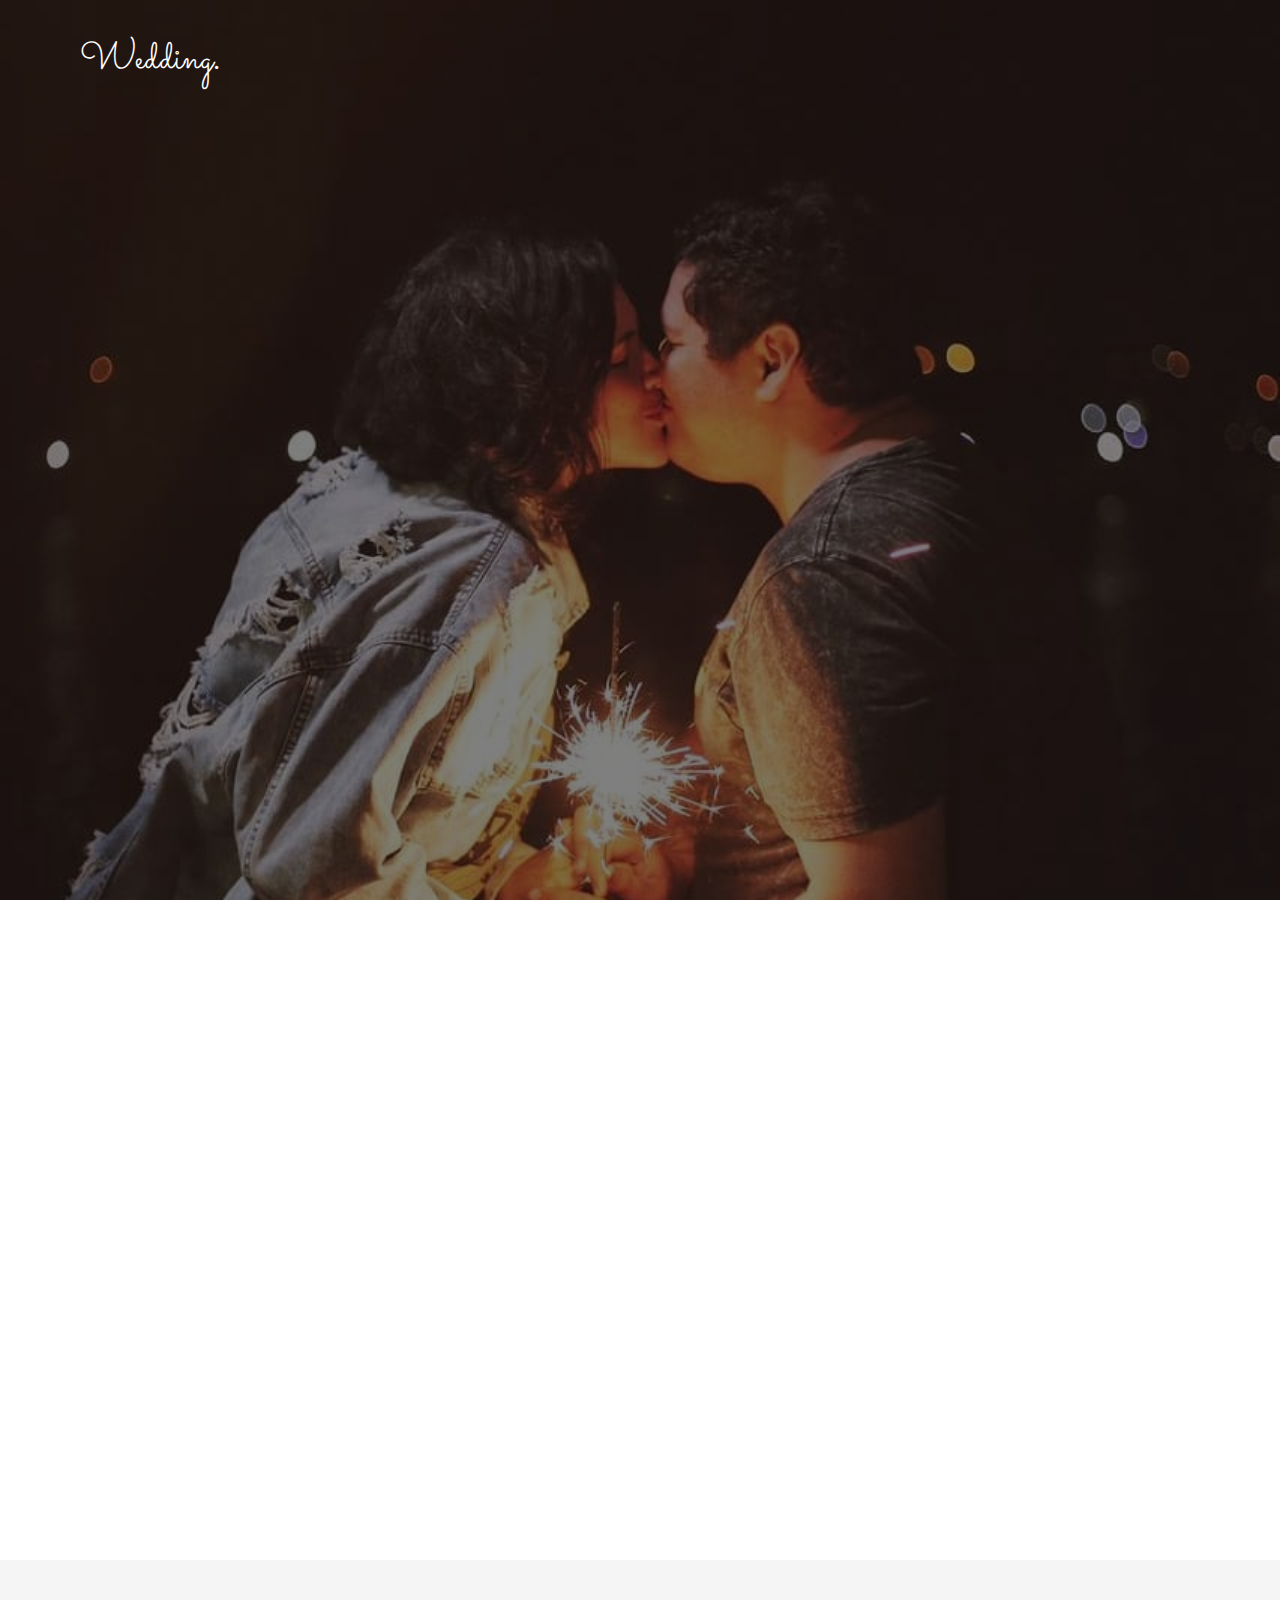
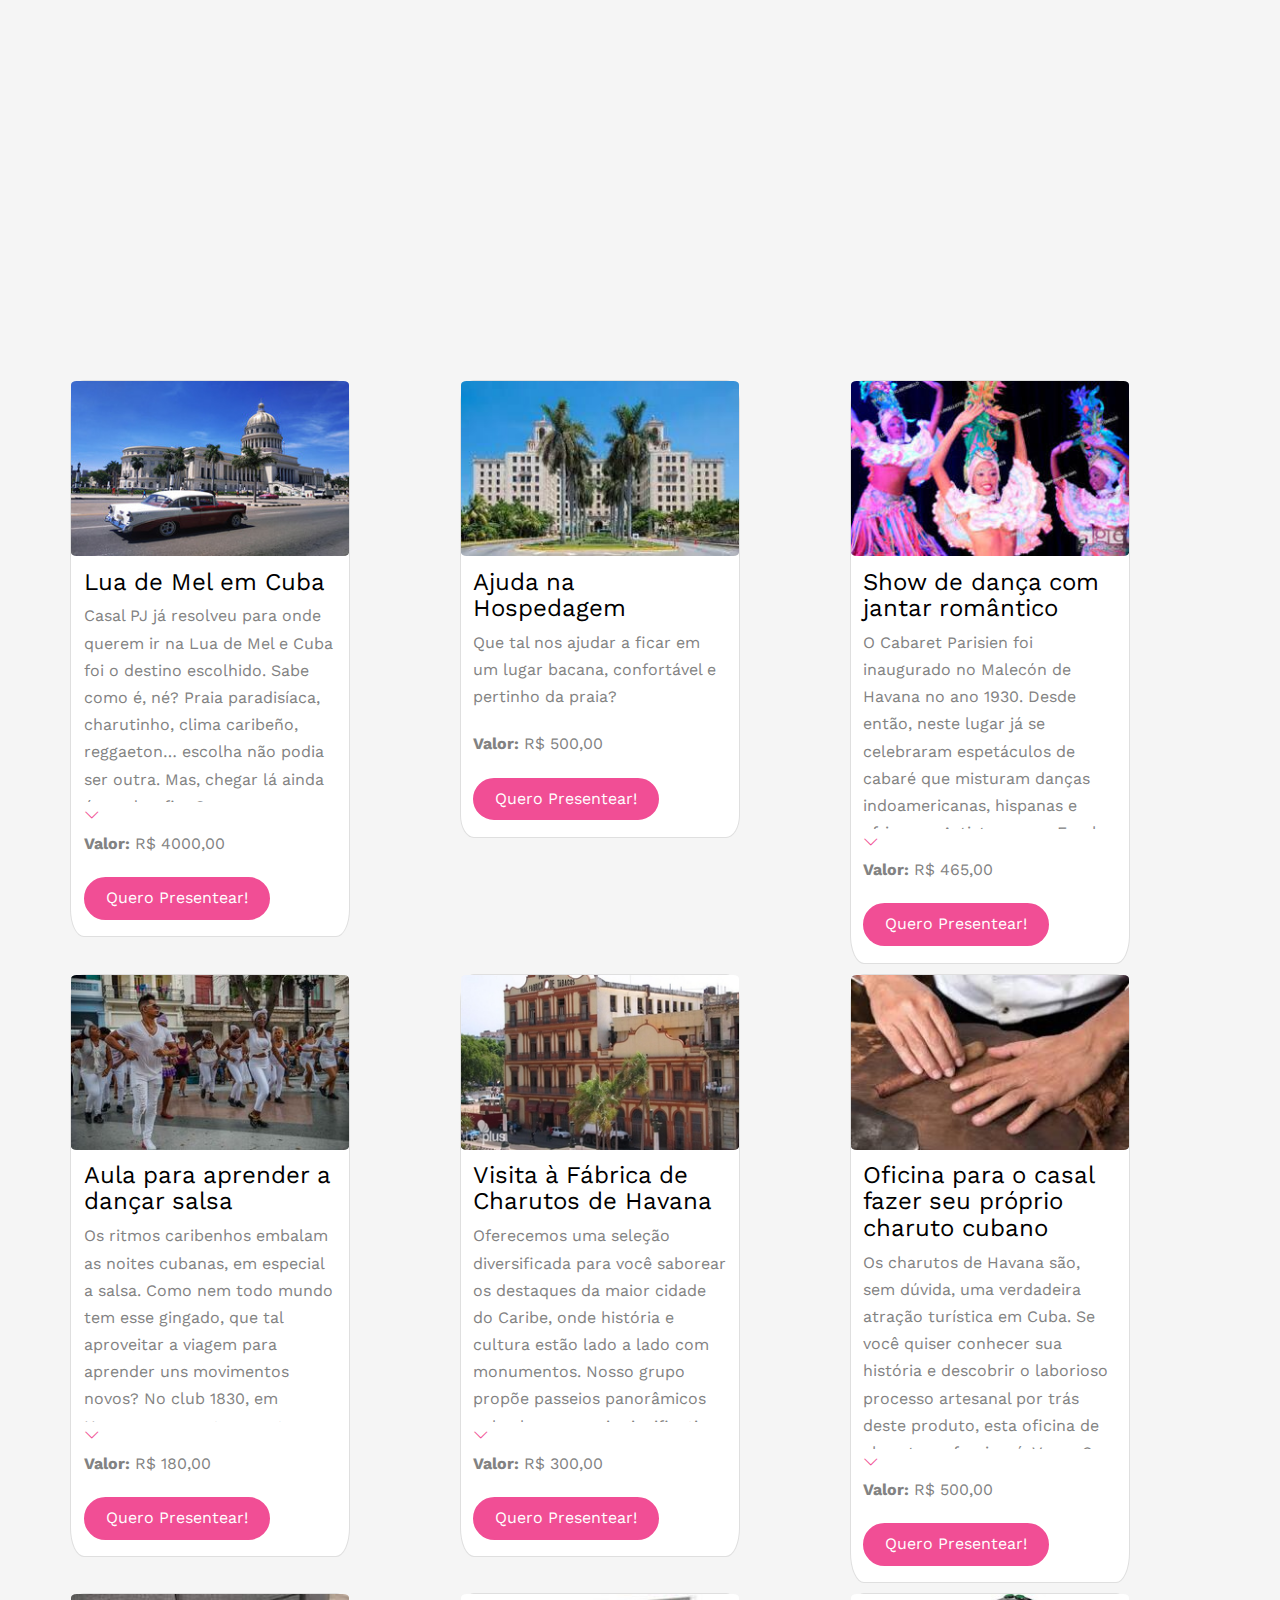
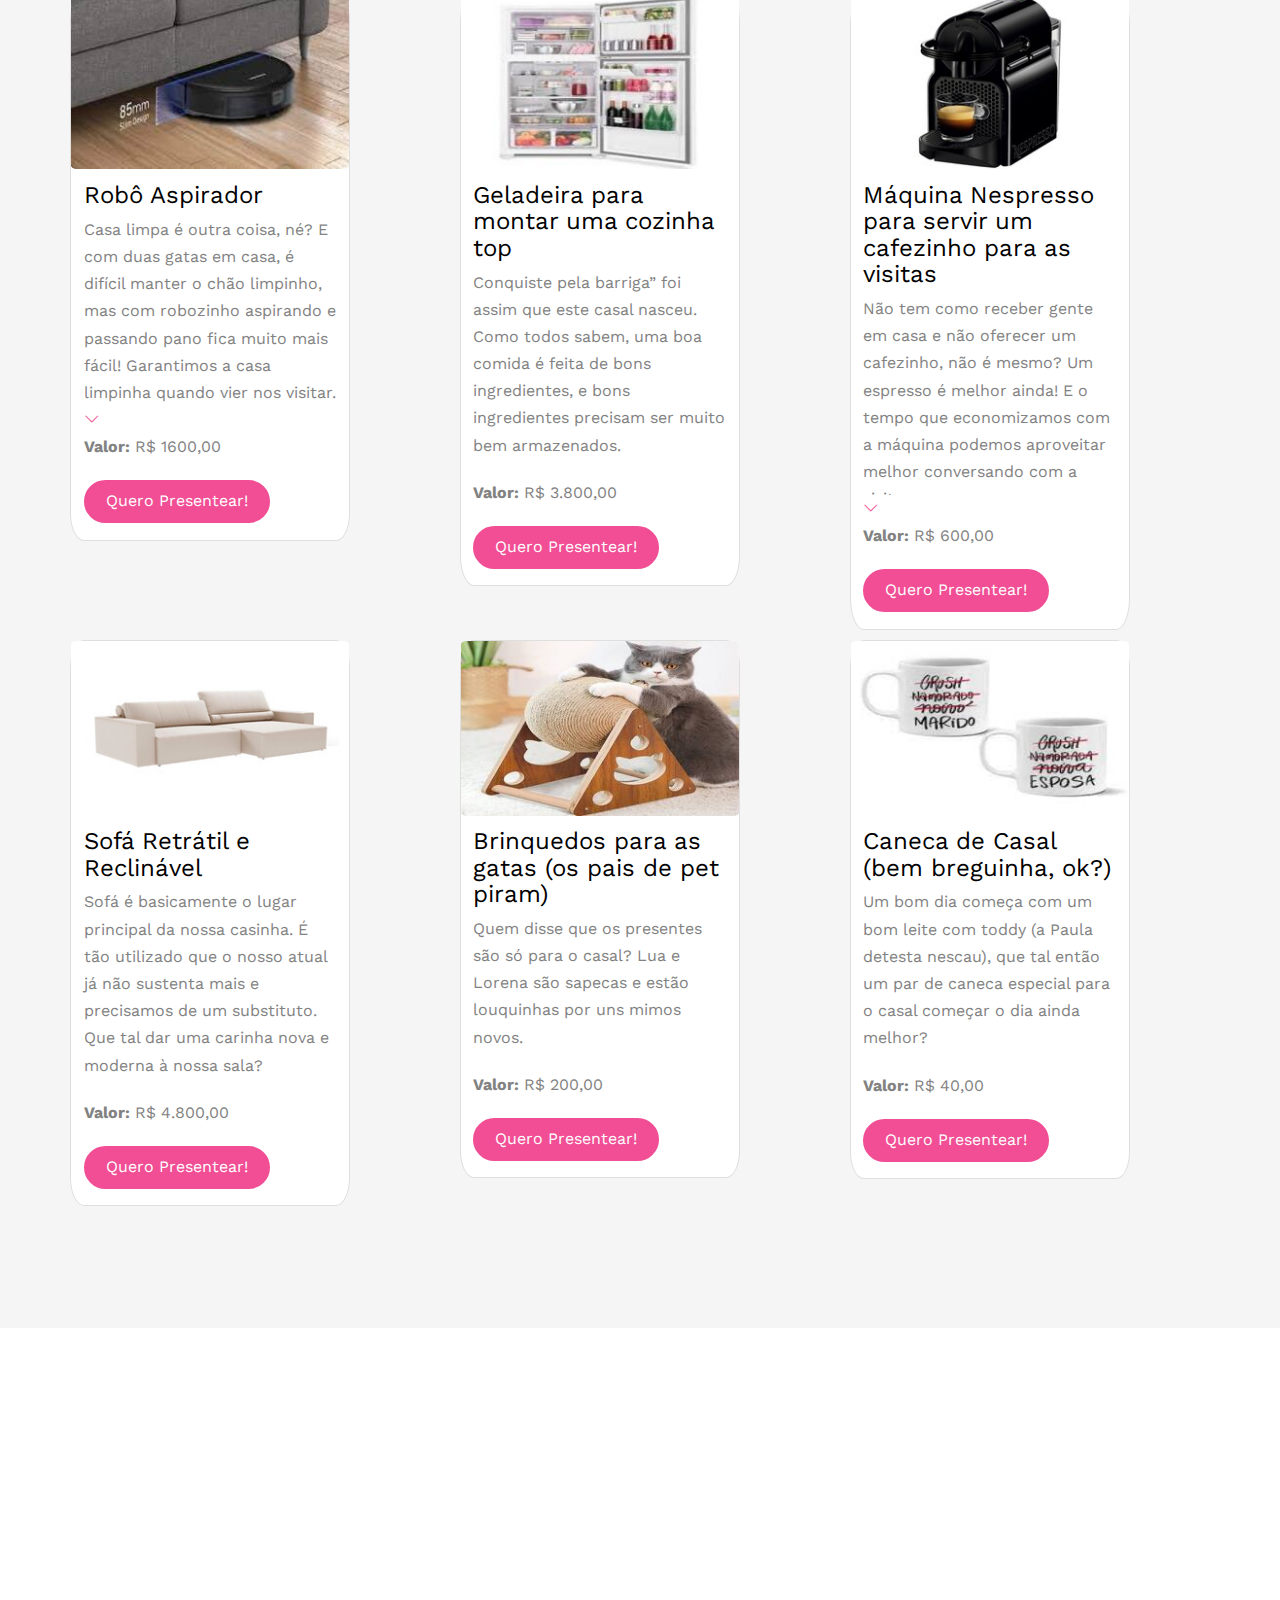
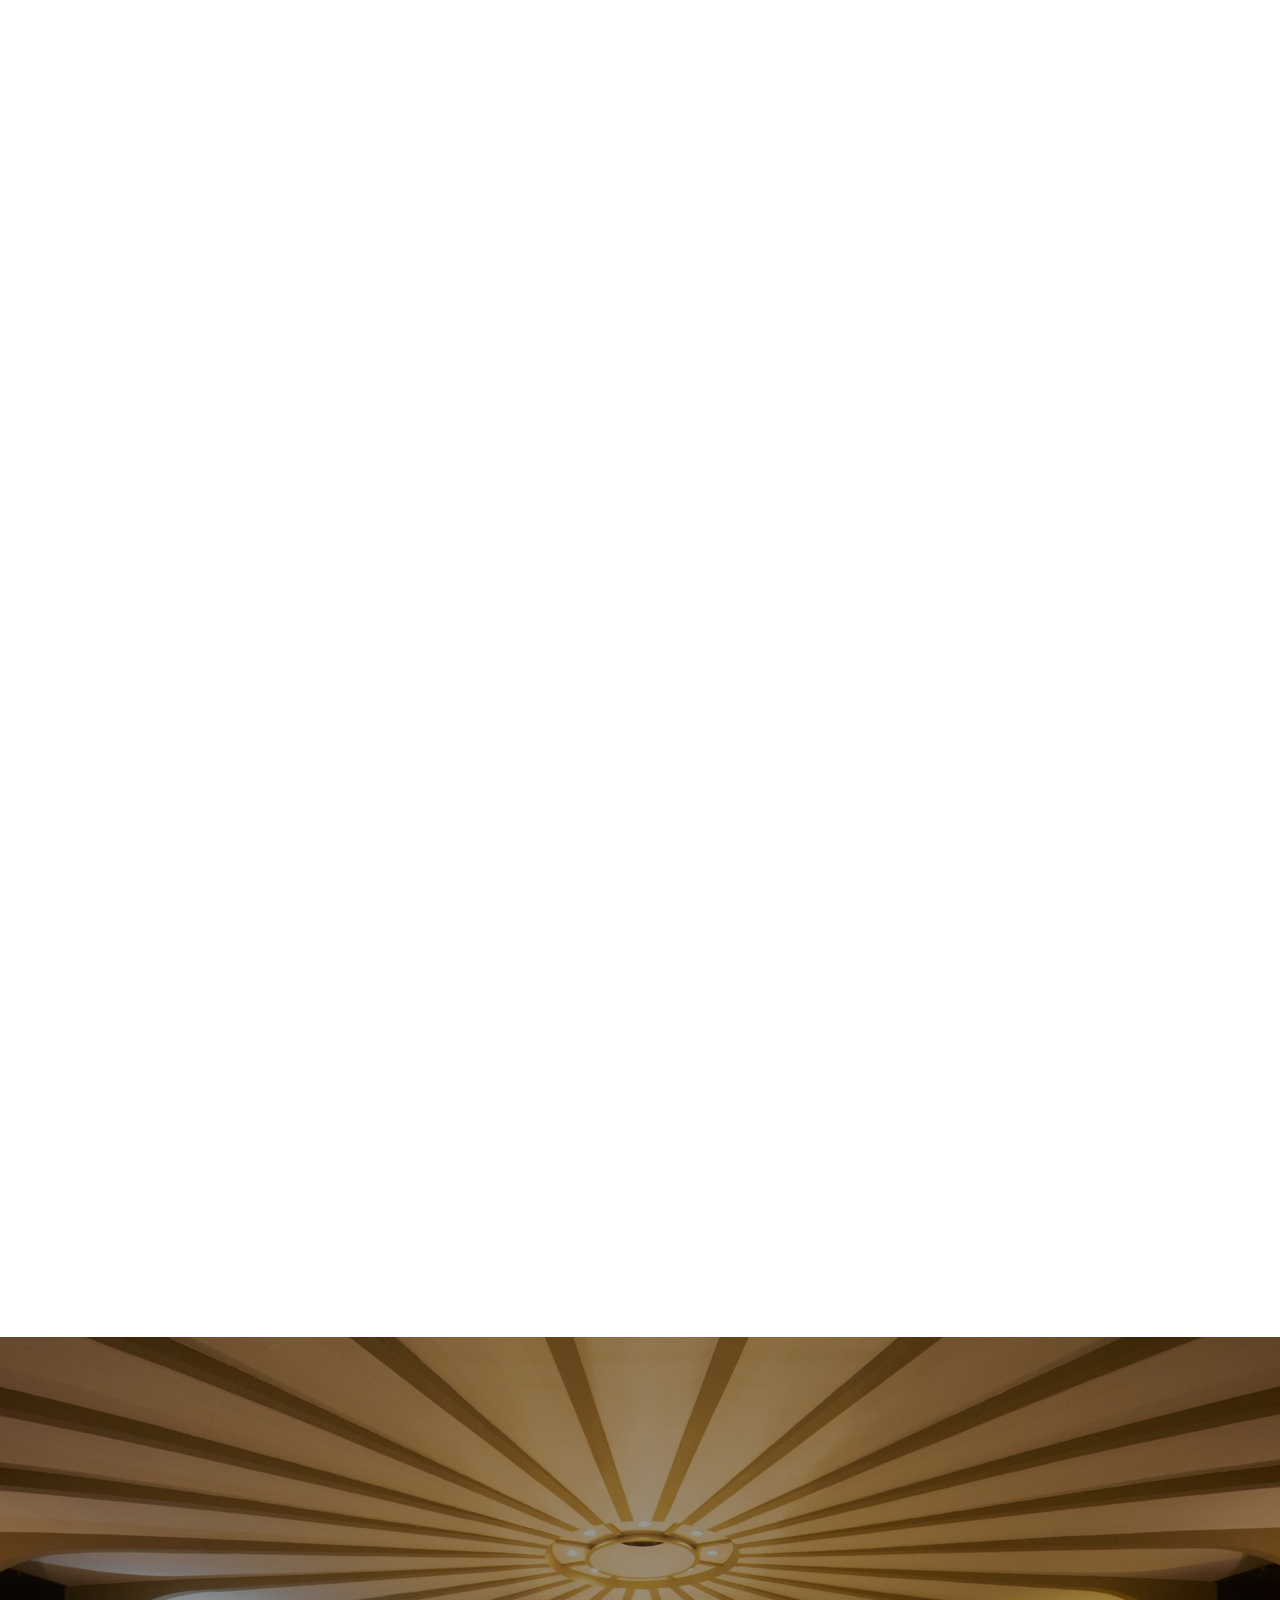
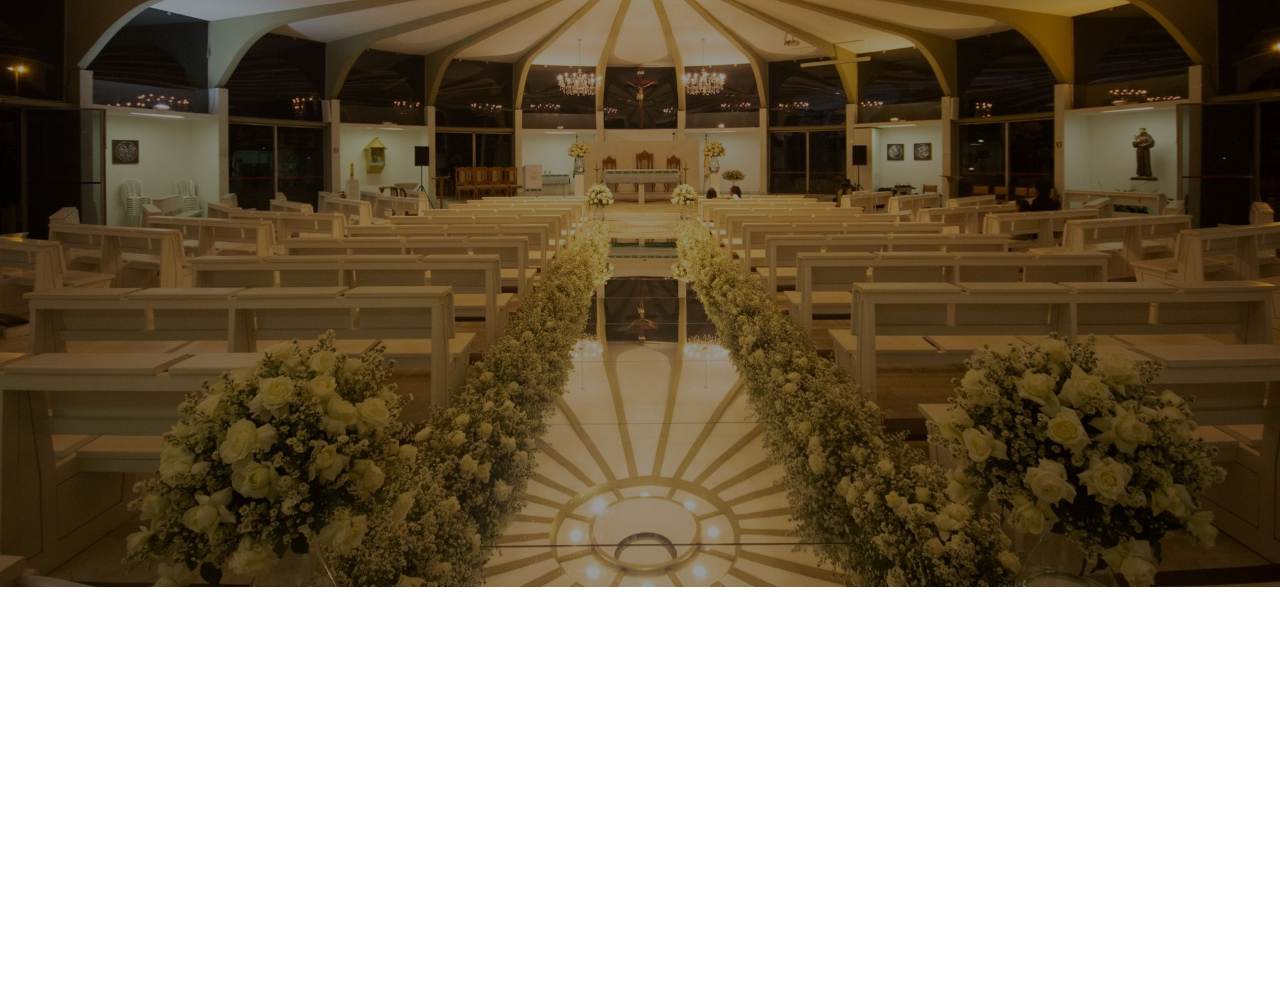
<file: index.html>
<!DOCTYPE html>
<!--[if lt IE 7]>      <html class="no-js lt-ie9 lt-ie8 lt-ie7"> <![endif]-->
<!--[if IE 7]>         <html class="no-js lt-ie9 lt-ie8"> <![endif]-->
<!--[if IE 8]>         <html class="no-js lt-ie9"> <![endif]-->
<!--[if gt IE 8]><!--> <html class="no-js"> <!--<![endif]-->
	<head>
	<meta charset="utf-8">
	<meta http-equiv="X-UA-Compatible" content="IE=edge">
	<title>Paula e João ♥ </title>
	<meta name="viewport" content="width=device-width, initial-scale=1">
	<meta name="description" content="" />
	<meta name="keywords" content="" />
	<meta name="author" content="" />

  	<!-- Facebook and Twitter integration -->
	<meta property="og:title" content=""/>
	<meta property="og:image" content=""/>
	<meta property="og:url" content=""/>
	<meta property="og:site_name" content=""/>
	<meta property="og:description" content=""/>
	<meta name="twitter:title" content="" />
	<meta name="twitter:image" content="" />
	<meta name="twitter:url" content="" />
	<meta name="twitter:card" content="" />

	<link href='https://fonts.googleapis.com/css?family=Work+Sans:400,300,600,400italic,700' rel='stylesheet' type='text/css'>
	<link href="https://fonts.googleapis.com/css?family=Sacramento" rel="stylesheet">
	
	<!-- Animate.css -->
	<link rel="stylesheet" href="css/animate.css">
	<!-- Icomoon Icon Fonts-->
	<link rel="stylesheet" href="css/icomoon.css">
	<!-- Bootstrap  -->
	<link rel="stylesheet" href="css/bootstrap.css">
	<link rel="stylesheet" href="https://cdn.jsdelivr.net/npm/bootstrap-icons@1.10.5/font/bootstrap-icons.css">
	<!-- Magnific Popup -->
	<link rel="stylesheet" href="css/magnific-popup.css">

	<!-- Owl Carousel  -->
	<link rel="stylesheet" href="css/owl.carousel.min.css">
	<link rel="stylesheet" href="css/owl.theme.default.min.css">
	<link rel="icon" href="images/4ddb32d64372b09f22b37f5829f19c63.ico">


	<!-- Theme style  -->
	<link rel="stylesheet" href="css/style.css">

	<!-- Modernizr JS -->
	<script src="js/modernizr-2.6.2.min.js"></script>
	<!-- FOR IE9 below -->
	<!--[if lt IE 9]>
	<script src="js/respond.min.js"></script>
	<![endif]-->

	</head>
	<bo>
		
	<div class="fh5co-loader"></div>
	
	<div id="page">
 <!--NAVBAR-->
	<nav class="fh5co-nav" role="navigation">
		<div class="container">
			<div class="row">
				<div class="col-xs-2">
					<div id="fh5co-logo"><a href="index.html">Wedding<strong>.</strong></a></div>
				</div>
				<div class="col-xs-10 text-right menu-1">
				</div>
			</div>
			
		</div>
	</nav>
  <!--DIV JOAO E PAULA-->
	<header id="fh5co-header" class="fh5co-cover" role="banner" style="background-image:url(images/casal\ 3.jpg);" data-stellar-background-ratio="0.5">
		<div class="overlay"></div>
		<div class="container">
			<div class="row">
				<div class="col-md-8 col-md-offset-2 text-center">
					<div class="display-t">
						<div class="display-tc animate-box" data-animate-effect="fadeIn">
							<h1>João &amp; Paula</h1>
							<h2>Nosso casório está chegando ❤️</h2>
							<div class="simply-countdown simply-countdown-one"></div>
							<p><a href="https://forms.gle/eCQc5i8QmrE2ZzB69" class="btn btn-default btn-sm" target="_blank" rel="noopener noreferrer">Confirme sua presença </a></p>
						</div>
					</div>
				</div>
			</div>
		</div>
	</header>
	<!--QUEM SOMOS-->
	<div id="fh5co-couple">
		<div class="container">
			<div class="row">
				<div class="col-md-8 col-md-offset-2 text-center fh5co-heading animate-box">
					<h2>Que bom te ver aqui!</h2>
					<p>Vamos celebrar o amor juntos e em grande estilo 😁!</p>
				</div>
			</div>
			<div class="couple-wrap animate-box">
				<div class="couple-half">
					<div class="groom">
						<img src="images/JOAO1.jpeg" alt="groom" class="img-responsive">
					</div>
					<div class="desc-groom">
						<h3>João Henrique</h3>
						<p>Pensamos com muito carinho em cada detalhe do dia especial das nossas vidas até aqui. Esperamos poder compartilhar muitos momentos, risadas e boas energias nesse casamento. Nos vemos lá!
						</p>
					</div>
				</div>
				<p class="heart text-center"><i class="icon-heart2"></i></p>
				<div class="couple-half">
					<div class="bride">
						<img src="images/casal 5.jpg" alt="groom" class="img-responsive">
					</div>
					<div class="desc-bride">
						<h3>Paula Pontes</h3>
						<p>Nosso maior sonho vai se realizar ao lado de pessoas especiais como você, que está visitando nosso site agora. Traga seu melhor sorriso e venha celebrar a nossa união nesse dia tão lindo!</p>
					</div>
				</div>
			</div>
		</div>
	</div>
	<!--Presentes-->
	<div id="fh5co-gallery" class="fh5co-section-gray">
		<div class="container">
			<div class="row">
				<div class="col-md-8 col-md-offset-2 text-center fh5co-heading animate-box">
					<span>Paula & João</span>
					<h2>Presentes</h2>
					<p>Essa é a hora de mimar os noivos, mas também nos ajudar a iniciar uma nova vida juntos com o pé direito. Escolha um dos presentes, faça o pix e nos faça sorrir também. 😉</p>
				</div>
			</div>
	    </div>
		<!--Cards-->
<!--Cards-->
<div class="container cards-container">
	<div class="row">
	  <!--Card1-->
	  <div class="col-12 col-md-6 col-lg-4">
		  <div class="card h-100" style="width: 28rem; margin-bottom: 1rem; border-radius: 5%;">
			  <img class="card-img-top card-img-size" src="images/Capitolio-Nacional-de-Cuba-La-Habana.jpg" alt="Card image cap" style="border-radius: 2%;">
			 <div class="card-body">
			   <h3 class="card-title">Lua de Mel em Cuba</h3>
			   <div class="show-hide-text">
				<a  id="show-more" class="show-less" href="#show-less"><i class="bi bi-chevron-up"></i></a>
				<a  id="show-less" class="show-more" href="#show-more"><i class="bi bi-chevron-down"></i></a>
				  <p class="card-text">Casal PJ já resolveu para onde querem ir na Lua de Mel e Cuba foi o destino escolhido. Sabe como é, né? Praia paradisíaca, charutinho, clima caribeño, reggaeton… escolha não podia ser outra. Mas, chegar lá ainda é um desafio. Com o seu presente, tudo pode ficar mais fácil.  escolha não podia ser outra. </p>
			   </div>
			   <p class="card-text"><strong>Valor:</strong> R$ 4000,00</p>
			   <a href="#" class="btn btn-primary" data-toggle="modal" data-target="#myModal">Quero Presentear!</a>
		  </div>
		 </div>
		 </div>
	  <!--CARD2-->
		  <div class="col-12 col-md-6 col-lg-4">
			  <div class="card h-100" style="width: 28rem; margin-bottom: 1rem; border-radius: 5%;">
				 <img class="card-img-top card-img-size" src="presentes/presente-1.jpg" alt="Card image cap" style="border-radius: 2%;">
				 <div class="card-body">
				   <h3 class="card-title">Ajuda na Hospedagem</h3>
					  <p class="card-text">Que tal nos ajudar a ficar em um lugar bacana, confortável e pertinho da praia?</p>				   
					<p class="card-text"><strong>Valor:</strong> R$ 500,00</p>
					<a href="#" class="btn btn-primary" data-toggle="modal" data-target="#myModal6">Quero Presentear!</a>
				</div>
			 </div>
			 </div>
	  <!--CARD3-->
			 <div class="col-12 col-md-6 col-lg-4">
			  <div class="card h-100" style="width: 28rem; margin-bottom: 1rem; border-radius: 5%;">
				 <img class="card-img-top card-img-size" src="presentes/presente-2.jpg" alt="Card image cap" style="border-radius: 2%;">
				 <div class="card-body">
					<h3 class="card-title">Show de dança com jantar romântico</h3>
					<div class="show-hide-text">
						<a  id="show-more3" class="show-less" href="#show-less3"><i class="bi bi-chevron-up"></i></a>
						<a  id="show-less3" class="show-more" href="#show-more3"><i class="bi bi-chevron-down"></i></a>
						<p class="card-text">O Cabaret Parisien foi inaugurado no Malecón de Havana no ano 1930. Desde então, neste lugar já se celebraram espetáculos de cabaré que misturam danças indoamericanas, hispanas e africanas. Artistas como Frank Sinatra, Ava Gardner ou Buster Keaton foram espectadores deste espetáculo colorido e multicultural que você vai desfrutar.
						</p>
					 </div>
					 <p class="card-text"><strong>Valor:</strong> R$ 465,00</p>
					 <a href="#" class="btn btn-primary" data-toggle="modal" data-target="#myModal3">Quero Presentear!</a>
					</div>
			 </div>
			 </div>
	  <!--CARD 4-->
			 <div class="col-12 col-md-6 col-lg-4">
			  <div class="card h-100" style="width: 28rem; margin-bottom: 1rem; border-radius: 5%;">
				 <img class="card-img-top card-img-size" src="presentes/presente-4.jpg" alt="Card image cap" style="border-radius: 2%;">
				 <div class="card-body">
					<h3 class="card-title">Aula para aprender a dançar salsa </h3>
					<div class="show-hide-text">
						<a  id="show-more5" class="show-less" href="#show-less5"><i class="bi bi-chevron-up"></i></a>
						<a  id="show-less5" class="show-more" href="#show-more5"><i class="bi bi-chevron-down"></i></a>
						<p class="card-text"> Os ritmos caribenhos embalam as noites cubanas, em especial a salsa. Como nem todo mundo tem esse gingado, que tal aproveitar a viagem para aprender uns movimentos novos? No club 1830, em Havana, sempre tem gente animada e dançando, dispostas ainda a espalhar esta cultura para quem quer aprender. Não deixe de visitar o jardim do local.
						</p>
					 </div>
					 <p class="card-text"><strong>Valor:</strong> R$ 180,00</p>
					 <a href="#" class="btn btn-primary" data-toggle="modal" data-target="#myModal5">Quero Presentear!</a>
					</div>
	  
			  </div>
			 </div>
			 <!---->
			 <div class="col-12 col-md-6 col-lg-4">
			  <div class="card h-100" style="width: 28rem; margin-bottom: 1rem; border-radius: 5%;">
				<img class="card-img-top card-img-size" src="presentes/presente-7.jpeg" alt="Card image cap" style="border-radius: 2%;">
				<div class="card-body">
					<h3 class="card-title">Visita à Fábrica de Charutos de Havana</h3>
					<div class="show-hide-text">
						<a  id="show-more6" class="show-less" href="#show-less6"><i class="bi bi-chevron-up"></i></a>
						<a  id="show-less6" class="show-more" href="#show-more6"><i class="bi bi-chevron-down"></i></a>
						<p class="card-text">Oferecemos uma seleção diversificada para você saborear os destaques da maior cidade do Caribe, onde história e cultura estão lado a lado com monumentos. Nosso grupo propõe passeios panorâmicos pelos lugares mais significativos da história, cultura e vida contemporânea cubanas. Portanto, este é um deleite para aqueles que procuram algumas aventuras de férias em sua viagem de férias em Cuba.
						</p>
					 </div>
					 <p class="card-text"><strong>Valor:</strong> R$ 300,00</p>
					 <a href="#" class="btn btn-primary" data-toggle="modal" data-target="#myModal8">Quero Presentear!</a>
					</div>
			 </div>
			 </div>
	  <!--CARD6-->
			 <div class="col-12 col-md-6 col-lg-4">
			  <div class="card h-100" style="width: 28rem; margin-bottom: 1rem; border-radius: 5%;">
				<img class="card-img-top card-img-size" src="presentes/presente-5.jpg" alt="Card image cap" style="border-radius: 2%;">
				<div class="card-body">
				   <h3 class="card-title">Oficina para o casal fazer seu próprio charuto cubano</h3>
				  <div class="show-hide-text">
					<a  id="show-more6x" class="show-less" href="#show-less6x"><i class="bi bi-chevron-up"></i></a>
					<a  id="show-less6x" class="show-more" href="#show-more6x"><i class="bi bi-chevron-down"></i></a>
					<p class="card-text">Os charutos de Havana são, sem dúvida, uma verdadeira atração turística em Cuba. Se você quiser conhecer sua história e descobrir o laborioso processo artesanal por trás deste produto, esta oficina de charutos o fascinará. Vamos?
					</p>
				 </div>
				   <p class="card-text"><strong>Valor:</strong> R$ 500,00</p>
				   <a href="#" class="btn btn-primary" data-toggle="modal" data-target="#myModal6">Quero Presentear!</a>
				  </div>
			 </div>
			 </div>
	  <!--CARD7-->
			 <div class="col-12 col-md-6 col-lg-4">
			  <div class="card h-100" style="width: 28rem; margin-bottom: 1rem; border-radius: 5%;">
				<img class="card-img-top card-img-size" src="presentes/presente-8_286x180.jpg" alt="Card image cap" style="border-radius: 2%;">
				<div class="card-body">
				   <h3 class="card-title">Robô Aspirador</h3>
				   <div class="show-hide-text">
					<a  id="show-morexx" class="show-less" href="#show-lessxx"><i class="bi bi-chevron-up"></i></a>
					<a  id="show-lessxx" class="show-more" href="#show-morexx"><i class="bi bi-chevron-down"></i></a>
					<p class="card-text"> Casa limpa é outra coisa, né? E com duas gatas em casa, é difícil manter o chão limpinho, mas com robozinho aspirando e passando pano fica muito mais fácil! Garantimos a casa limpinha quando vier nos visitar. </p>
				 </div>
				 <p class="card-text"><strong>Valor:</strong> R$ 1600,00</p>
				 <a href="#" class="btn btn-primary" data-toggle="modal" data-target="#myModal9">Quero Presentear!</a>
				</div>
			 </div>
			 </div>
	  <!--CARD 8 -->
			 <div class="col-12 col-md-6 col-lg-4">
			  <div class="card h-100" style="width: 28rem; margin-bottom: 1rem; border-radius: 5%;">
				<img class="card-img-top card-img-size" src="presentes/presente-x.jpg" alt="Card image cap" style="border-radius: 2%;">
				 <div class="card-body">
				   <h3 class="card-title">Geladeira para montar uma cozinha top</h3>
				   <p class="card-text">Conquiste pela barriga” foi assim que este casal nasceu. Como todos sabem, uma boa comida é feita de bons ingredientes, e bons ingredientes precisam ser muito bem armazenados. 
					<p class="card-text"><strong>Valor:</strong> R$ 3.800,00</p>
					<a href="#" class="btn btn-primary" data-toggle="modal" data-target="#myModal11">Quero Presentear!</a>
				  </div>
			 </div>
			 </div>
	  <!--CARD 9-->
			 <div class="col-12 col-md-6 col-lg-4">
			  <div class="card h-100" style="width: 28rem; margin-bottom: 1rem; border-radius: 5%;">
				<img class="card-img-top card-img-size" src="presentes/cafe286x180.jpg" alt="Card image cap" style="border-radius: 2%;">
				 <div class="card-body">
				   <h3 class="card-title">Máquina Nespresso para servir um cafezinho para as visitas</h3>
				   <div class="show-hide-text">
					<a  id="show-more13" class="show-less" href="#show-less13"><i class="bi bi-chevron-up"></i></a>
					<a  id="show-less13" class="show-more" href="#show-more13"><i class="bi bi-chevron-down"></i></a>
					<p class="card-text">Não tem como receber gente em casa e não oferecer um cafezinho, não é mesmo? Um espresso é melhor ainda! E o tempo que economizamos com a máquina podemos aproveitar melhor conversando com a visita.
					</p>
				 </div>
				 <p class="card-text"><strong>Valor:</strong> R$ 600,00</p>
				 <a href="#" class="btn btn-primary" data-toggle="modal" data-target="#myModal13">Quero Presentear!</a>
				  </div>
			 </div>
			 </div>
	  <!--CARD X--> 
			 <div class="col-12 col-md-6 col-lg-4">
			  <div class="card h-100" style="width: 28rem; margin-bottom: 1rem; border-radius: 5%;">
				 <img class="card-img-top card-img-size" src="presentes/presente-9.jpg" alt="Card image cap" style="border-radius: 2%;">
				 <div class="card-body">
				   <h3 class="card-title">Sofá Retrátil e Reclinável</h3>
				   <p class="card-text">Sofá é basicamente o lugar principal da nossa casinha. É tão utilizado que o nosso atual já não sustenta mais e precisamos de um substituto. Que tal dar uma carinha nova e moderna à nossa sala? </p>
				   <p class="card-text"><strong>Valor:</strong> R$ 4.800,00</p>
				   <a href="#" class="btn btn-primary" data-toggle="modal" data-target="#myModalx">Quero Presentear!</a>
				  </div>
			 </div>
			 </div>
	  <!--CARD 11-->
			 <div class="col-12 col-md-6 col-lg-4">
			  <div class="card h-100" style="width: 28rem; margin-bottom: 1rem; border-radius: 5%;">
				 <img class="card-img-top card-img-size" src="presentes/presente-15.jpg" alt="Card image cap" style="border-radius: 2%;">
				 <div class="card-body">
				   <h3 class="card-title">Brinquedos para as gatas (os pais de pet piram)
				  </h3>
				   <p class="card-text">Quem disse que os presentes são só para o casal? Lua e Lorena são sapecas e estão louquinhas por uns mimos novos.</p>
				   <p class="card-text"><strong>Valor:</strong> R$ 200,00</p>
				   <a href="#" class="btn btn-primary" data-toggle="modal" data-target="#myModal14">Quero Presentear!</a>
				  </div>
			 </div>
			 </div>
	  <!--CARD 12-->
			 <div class="col-12 col-md-6 col-lg-4">
			  <div class="card h-100" style="width: 28rem; margin-bottom: 1rem; border-radius: 5%;">
				 <img class="card-img-top card-img-size" src="presentes/presente-13.jpg" alt="Card image cap" style="border-radius: 2%;">
				 <div class="card-body">
				   <h3 class="card-title">Caneca de Casal (bem breguinha, ok?)</h3>
				   <p class="card-text">Um bom dia começa com um bom leite com toddy (a Paula detesta nescau), que tal então um par de caneca especial para o casal começar o dia ainda melhor?</p>
				   <p class="card-text"><strong>Valor:</strong> R$ 40,00</p>
				   <a href="#" class="btn btn-primary" data-toggle="modal" data-target="#myModal15">Quero Presentear!</a>
				  </div>
			 </div>
			 </div>
		  
	</div>	
  </div>
  
     <!--Modal-->
			<div class="container">
				<div class="modal fade" id="myModal">
					<div class="modal-dialog" >
						<div class="modal-content">
						<div class="modal-header">
							<button type="button" class="close" data-dismiss="modal"><span aria-hidden="true">&times;</span></button>
							<h3 class="modal-title">Obrigado Pelo Presente ! </h3>
							</div>
						<div class="modal-body">
							<h5>Pagamento via pix</h5>
							<h5>Nome: Paula Pontes</h5>
							<h5>Banco: PicPay</h5>
							<img class="qrcode" src="QrCodes/modal-1.jpeg" alt="qrcode">
							<p>"Pix Copia e Cola", basta copiar o código abaixo e colar no aplicativo do seu banco:</p>
							<p id="copytextid">00020126580014br.gov.bcb.pix01364119d838-dde0-4ff8-8a96-8445c5bc69e952040000530398654074000.005802BR5922Paula Pontes Guimaraes6009Sao Paulo62070503***6304B3FB</p>
						</div>
						<div class="modal-footer">
						</div>
	
						</div>
						</div>
					</div>
				</div>
		<!--Modal 2-->
		<div class="container">
			<div class="modal fade" id="myModal2">
				<div class="modal-dialog" >
					<div class="modal-content">
					<div class="modal-header">
						<button type="button" class="close" data-dismiss="modal"><span aria-hidden="true">&times;</span></button>
						<h3 class="modal-title">Obrigado Pelo Presente ! </h3>
						</div>
					<div class="modal-body">
						<h5>Pagamento via pix</h5>
						<h5>Nome: Paula Pontes</h5>
						<h5>Banco: PicPay</h5>
						<img class="qrcode" src="QrCodes/modal-1.jpeg" alt="qrcode">
						<p>"Pix Copia e Cola", basta copiar o código abaixo e colar no aplicativo do seu banco:</p>
						<p class="#">00020126580014br.gov.bcb.pix01364119d838-dde0-4ff8-8a96-8445c5bc69e952040000530398654074000.005802BR5922Paula Pontes Guimaraes6009Sao Paulo62070503***6304B3FB</p>
					</div>
					<div class="modal-footer">
					</div>

					</div>
					</div>
				</div>
			</div>
		<!--MODAL 3-->
		<div class="container">
			<div class="modal fade" id="myModal3">
				<div class="modal-dialog" >
					<div class="modal-content">
					<div class="modal-header">
						<button type="button" class="close" data-dismiss="modal"><span aria-hidden="true">&times;</span></button>
						<h3 class="modal-title">Obrigado Pelo Presente ! </h3>
						</div>
					<div class="modal-body">
						<h5>Pagamento via pix</h5>
						<h5>Nome: Paula Pontes</h5>
						<h5>Banco: PicPay</h5>
						<img class="qrcode" src="QrCodes/modal-3.jpeg" alt="qrcode">
						<p>"Pix Copia e Cola", basta copiar o código abaixo e colar no aplicativo do seu banco:</p>
						<p class="copytextid">00020126580014br.gov.bcb.pix01364119d838-dde0-4ff8-8a96-8445c5bc69e95204000053039865406465.005802BR5922Paula Pontes Guimaraes6009Sao Paulo62070503***6304D97B 
						</p>
					</div>
					<div class="modal-footer">
					</div>

					</div>
					</div>
				</div>
			</div>
		<!--Modal 4-->
		<div class="container">
			<div class="modal fade" id="myModal4">
				<div class="modal-dialog" >
					<div class="modal-content">
					<div class="modal-header">
						<button type="button" class="close" data-dismiss="modal"><span aria-hidden="true">&times;</span></button>
						<h3 class="modal-title">Obrigado Pelo Presente ! </h3>
						</div>
					<div class="modal-body">
						<h5>Pagamento via pix</h5>
						<h5>Nome: Paula Pontes</h5>
						<h5>Banco: PicPay</h5>
						<img class="qrcode" src="QrCodes/modal-4.jpeg" alt="qrcode">
						<p>"Pix Copia e Cola", basta copiar o código abaixo e colar no aplicativo do seu banco:</p>
						<p class="copytextid">00020126580014br.gov.bcb.pix01364119d838-dde0-4ff8-8a96-8445c5bc69e95204000053039865406100.005802BR5922Paula Pontes Guimaraes6009Sao Paulo62070503***6304234B</p>
					</div>
					<div class="modal-footer">
					</div>

					</div>
					</div>
				</div>
			</div>
		<!--Modal 5-->
		<div class="container">
			<div class="modal fade" id="myModal5">
				<div class="modal-dialog" >
					<div class="modal-content">
					<div class="modal-header">
						<button type="button" class="close" data-dismiss="modal"><span aria-hidden="true">&times;</span></button>
						<h3 class="modal-title">Obrigado Pelo Presente ! </h3>
						</div>
					<div class="modal-body">
						<h5>Pagamento via pix</h5>
						<h5>Nome: Paula Pontes</h5>
						<h5>Banco: PicPay</h5>
						<img class="qrcode" src="QrCodes/modal-5.jpeg" alt="qrcode">
						<p>"Pix Copia e Cola", basta copiar o código abaixo e colar no aplicativo do seu banco:</p>
						<p class="copy-link-input">00020126580014br.gov.bcb.pix01364119d838-dde0-4ff8-8a96-8445c5bc69e95204000053039865406180.005802BR5922Paula Pontes Guimaraes6009Sao Paulo62070503***6304D6B0</p>	
					</div>
					<div class="modal-footer">
					</div>

					</div>
					</div>
				</div>
			</div>
		<!--Modal 6-->
		<div class="container">
			<div class="modal fade" id="myModal6">
				<div class="modal-dialog" >
					<div class="modal-content">
					<div class="modal-header">
						<button type="button" class="close" data-dismiss="modal"><span aria-hidden="true">&times;</span></button>
						<h3 class="modal-title">Obrigado Pelo Presente ! </h3>
						</div>
					<div class="modal-body">
						<h5>Pagamento via pix</h5>
						<h5>Nome: Paula Pontes</h5>
						<h5>Banco: PicPay</h5>
						<img class="qrcode" src="QrCodes/modal-6.jpeg" alt="qrcode">
						<p>"Pix Copia e Cola", basta copiar o código abaixo e colar no aplicativo do seu banco:</p>
						<p id="copytextid">00020126580014br.gov.bcb.pix01364119d838-dde0-4ff8-8a96-8445c5bc69e95204000053039865406500.005802BR5922Paula Pontes Guimaraes6009Sao Paulo62070503***63040116
						</p>
					</div>
					<div class="modal-footer">
					</div>

					</div>
					</div>
				</div>
			</div>
		<!--Modal 7-->
		<div class="container">
			<div class="modal fade" id="myModal7">
				<div class="modal-dialog" >
					<div class="modal-content">
					<div class="modal-header">
						<button type="button" class="close" data-dismiss="modal"><span aria-hidden="true">&times;</span></button>
						<h3 class="modal-title">Obrigado Pelo Presente ! </h3>
						</div>
					<div class="modal-body">
						<h5>Pagamento via pix</h5>
						<h5>Nome: Paula Pontes</h5>
						<h5>Banco: PicPay</h5>
						<img class="qrcode" src="QrCodes/modal-7.jpeg" alt="qrcode">
						<p>"Pix Copia e Cola", basta copiar o código abaixo e colar no aplicativo do seu banco:</p>
						<p id="copytextid">00020126580014br.gov.bcb.pix01364119d838-dde0-4ff8-8a96-8445c5bc69e95204000053039865406100.005802BR5922Paula Pontes Guimaraes6009Sao Paulo62070503***6304234B
						</p>
					</div>
					<div class="modal-footer">
					</div>

					</div>
					</div>
				</div>
			</div>
		<!--Modal 8-->
		<div class="container">
			<div class="modal fade" id="myModal8">
				<div class="modal-dialog" >
					<div class="modal-content">
					<div class="modal-header">
						<button type="button" class="close" data-dismiss="modal"><span aria-hidden="true">&times;</span></button>
						<h3 class="modal-title">Obrigado Pelo Presente ! </h3>
						</div>
					<div class="modal-body">
						<h5>Pagamento via pix</h5>
						<h5>Nome: Paula Pontes</h5>
						<h5>Banco: PicPay</h5>
						<img class="qrcode" src="QrCodes/modal-8.jpeg" alt="qrcode">
						<p>"Pix Copia e Cola", basta copiar o código abaixo e colar no aplicativo do seu banco:</p>
						<p id="copytextid">00020126580014br.gov.bcb.pix01364119d838-dde0-4ff8-8a96-8445c5bc69e95204000053039865406300.005802BR5922Paula Pontes Guimaraes6009Sao Paulo62070503***6304BA75
						</p>
					</div>
					<div class="modal-footer">
					</div>

					</div>
					</div>
				</div>
			</div>
		<!--Modal 9-->
		<div class="container">
			<div class="modal fade" id="myModal9">
				<div class="modal-dialog" >
					<div class="modal-content">
					<div class="modal-header">
						<button type="button" class="close" data-dismiss="modal"><span aria-hidden="true">&times;</span></button>
						<h3 class="modal-title">Obrigado Pelo Presente ! </h3>
						</div>
					<div class="modal-body">
						<h5>Pagamento via pix</h5>
						<h5>Nome: Paula Pontes</h5>
						<h5>Banco: PicPay</h5>
						<img class="qrcode" src="QrCodes/modal-9.jpeg" alt="qrcode">
						<p>"Pix Copia e Cola", basta copiar o código abaixo e colar no aplicativo do seu banco:</p>
						<p id="copytextid">00020126580014br.gov.bcb.pix01364119d838-dde0-4ff8-8a96-8445c5bc69e952040000530398654071600.005802BR5922Paula Pontes Guimaraes6009Sao Paulo62070503***630447F0</p>
					</div>
					<div class="modal-footer">
					</div>

					</div>
					</div>
				</div>
			</div>
		<!--Modal X-->
		<div class="container">
			<div class="modal fade" id="myModalx">
				<div class="modal-dialog" >
					<div class="modal-content">
					<div class="modal-header">
						<button type="button" class="close" data-dismiss="modal"><span aria-hidden="true">&times;</span></button>
						<h3 class="modal-title">Obrigado Pelo Presente ! </h3>
						</div>
					<div class="modal-body">
						<h5>Pagamento via pix</h5>
						<h5>Nome: Paula Pontes</h5>
						<h5>Banco: PicPay</h5>
						<img class="qrcode" src="QrCodes/modal-x.jpeg" alt="qrcode">
						<p>"Pix Copia e Cola", basta copiar o código abaixo e colar no aplicativo do seu banco:</p>
						<p id="copytextid">00020126580014br.gov.bcb.pix01364119d838-dde0-4ff8-8a96-8445c5bc69e952040000530398654074800.005802BR5922Paula Pontes Guimaraes6009Sao Paulo62070503***6304F741</p>
					</div>
					<div class="modal-footer">
					</div>

					</div>
					</div>
				</div>
			</div>
		<!--MODAL 11-->
		<div class="container">
			<div class="modal fade" id="myModal11">
				<div class="modal-dialog" >
					<div class="modal-content">
					<div class="modal-header">
						<button type="button" class="close" data-dismiss="modal"><span aria-hidden="true">&times;</span></button>
						<h3 class="modal-title">Obrigado Pelo Presente ! </h3>
						</div>
					<div class="modal-body">
						<h5>Pagamento via pix</h5>
						<h5>Nome: Paula Pontes</h5>
						<h5>Banco: PicPay</h5>
						<img class="qrcode" src="QrCodes/modal-11.jpeg" alt="qrcode">
						<p>"Pix Copia e Cola", basta copiar o código abaixo e colar no aplicativo do seu banco:</p>
						<p id="copytextid">00020126580014br.gov.bcb.pix01364119d838-dde0-4ff8-8a96-8445c5bc69e952040000530398654073800.005802BR5922Paula Pontes Guimaraes6009Sao Paulo62070503***630494B9
						</p>
					</div>
					<div class="modal-footer">
					</div>

					</div>
					</div>
				</div>
			</div>
		<!--MODAL 12-->
		<div class="container">
			<div class="modal fade" id="myModal12">
				<div class="modal-dialog" >
					<div class="modal-content">
					<div class="modal-header">
						<button type="button" class="close" data-dismiss="modal"><span aria-hidden="true">&times;</span></button>
						<h3 class="modal-title">Obrigado Pelo Presente ! </h3>
						</div>
					<div class="modal-body">
						<h5>Pagamento via pix</h5>
						<h5>Nome: Paula Pontes</h5>
						<h5>Banco: PicPay</h5>
						<img class="qrcode" src="QrCodes/modal-12.jpeg" alt="qrcode">
						<p>"Pix Copia e Cola", basta copiar o código abaixo e colar no aplicativo do seu banco:</p>
						<p id="copytextid">00020126580014br.gov.bcb.pix01364119d838-dde0-4ff8-8a96-8445c5bc69e95204000053039865406180.005802BR5922Paula Pontes Guimaraes6009Sao Paulo62070503***6304D6B0</p>
					</div>
					<div class="modal-footer">
					</div>

					</div>
					</div>
				</div>
			</div>
		<!--MOdal13-->
		<div class="container">
			<div class="modal fade" id="myModal13">
				<div class="modal-dialog" >
					<div class="modal-content">
					<div class="modal-header">
						<button type="button" class="close" data-dismiss="modal"><span aria-hidden="true">&times;</span></button>
						<h3 class="modal-title">Obrigado Pelo Presente ! </h3>
						</div>
					<div class="modal-body">
						<h5>Pagamento via pix</h5>
						<h5>Nome: Paula Pontes</h5>
						<h5>Banco: PicPay</h5>
						<img class="qrcode" src="QrCodes/6xx.jpeg" alt="qrcode">
						<p>"Pix Copia e Cola", basta copiar o código abaixo e colar no aplicativo do seu banco:</p>
						<p id="copytextid">00020126580014br.gov.bcb.pix01364119d838-dde0-4ff8-8a96-8445c5bc69e95204000053039865406600.005802BR5922Paula Pontes Guimaraes6009Sao Paulo62070503***6304D4B7</p>
					</div>
					<div class="modal-footer">
					</div>

					</div>
					</div>
				</div>
			</div>
		<!--MODAL 14-->
		<div class="container">
			<div class="modal fade" id="myModal14">
				<div class="modal-dialog" >
					<div class="modal-content">
					<div class="modal-header">
						<button type="button" class="close" data-dismiss="modal"><span aria-hidden="true">&times;</span></button>
						<h3 class="modal-title">Obrigado Pelo Presente ! </h3>
						</div>
					<div class="modal-body">
						<h5>Pagamento via pix</h5>
						<h5>Nome: Paula Pontes</h5>
						<h5>Banco: PicPay</h5>
						<img class="qrcode" src="QrCodes/200.jpeg" alt="qrcode">
						<p>"Pix Copia e Cola", basta copiar o código abaixo e colar no aplicativo do seu banco:</p>
						<p id="copytextid">00020126580014br.gov.bcb.pix01364119d838-dde0-4ff8-8a96-8445c5bc69e95204000053039865406200.005802BR5922Paula Pontes Guimaraes6009Sao Paulo62070503***6304F6EA</p>
					</div>
					<div class="modal-footer">
					</div>

					</div>
					</div>
				</div>
			</div>
		<!--MODAL 15-->
		<div class="container">
			<div class="modal fade" id="myModal15">
				<div class="modal-dialog" >
					<div class="modal-content">
					<div class="modal-header">
						<button type="button" class="close" data-dismiss="modal"><span aria-hidden="true">&times;</span></button>
						<h3 class="modal-title">Obrigado Pelo Presente ! </h3>
						</div>
					<div class="modal-body">
						<h5>Pagamento via pix</h5>
						<h5>Nome: Paula Pontes</h5>
						<h5>Banco: PicPay</h5>
						<img class="qrcode" src="QrCodes/40.jpeg" alt="qrcode">
						<p>"Pix Copia e Cola", basta copiar o código abaixo e colar no aplicativo do seu banco:</p>
						<p id="copytextid">00020126580014br.gov.bcb.pix01364119d838-dde0-4ff8-8a96-8445c5bc69e9520400005303986540550.005802BR5922Paula Pontes Guimaraes6009Sao Paulo62070503***6304C70B</p>
					</div>
					<div class="modal-footer">
					</div>
					</div>
					</div>
				</div>
			</div>
		   
		</div>
	</div>
</div>
<!--Nossa Historia-->
	<div id="fh5co-couple-story">
		<div class="container">
			<div class="row">
				<div class="col-md-8 col-md-offset-2 text-center fh5co-heading animate-box">
					<span>Amar é compartilhar</span>
					<h2>Nossa História</h2>
					<p>Aqui vai uma linha do tempo da nossa história:</p>
				</div>
			</div>
			<div class="row">
				<div class="col-md-12 col-md-offset-0">
					<ul class="timeline animate-box">
						<li class="animate-box">
							<div class="timeline-badge" style="background-image:url(images/Nos\ conhecendo.jpeg);"></div>
							<div class="timeline-panel">
								<div class="timeline-heading">
									<h3 class="timeline-title">Nos conhecendo</h3>
									<span class="date">Abril de 2018</span>
								</div>
								<div class="timeline-body">
									<p>Não dá para negar que o nosso relacionamento é marcado pelo trabalho, já que foi no trabalho que nos conhecemos e até hoje trabalhamos juntos. Nosso primeiro contato foi ainda em abril de 2018, em uma agência de publicidade que, em meio a tanta loucura e pressão, ninguém imaginava que podia ser possível encontrar um amor.</p>
								</div>
							</div>
						</li>
						<li class="timeline-inverted animate-box">
							<div class="timeline-badge" style="background-image:url(images/Primeiro\ Date.jpeg);"></div>
							<div class="timeline-panel">
								<div class="timeline-heading">
									<h3 class="timeline-title">Primeiro date (a foto é de outro, já que o primeiro não foi registrado)
									</h3>
									<span class="date">22/12/2018
									</span>
								</div>
								<div class="timeline-body">
									<p>Depois de alguns meses de trabalho, flertes e do noivo sendo um belo de um LERDO até entender o que estava acontecendo, o primeiro encontro veio com cervejinhas, passeios aleatórios nas praças e o início de algo muito maior (vai virar casório, né 😅).
									</p>
								</div>
							</div>
						</li>
						<li class="animate-box">
							<div class="timeline-badge" style="background-image:url(images/casal\ 9.jpeg);"></div>
							<div class="timeline-panel">
								<div class="timeline-heading">
									<h3 class="timeline-title">Namoradinhos
									</h3>
									<span class="date">18/05/2018
									</span>
								</div>
								<div class="timeline-body">
									<p>O pedido de namoro veio no mesmo banco de praça do primeiro beijo (bem simbólicos). Depois disso, uma grande aventura onde nos descobrimos ainda mais parceiros, amigos e confidentes. Deu tudo tão certo que agora você está lendo isso no site do nosso casamento. 🙂</p>
								</div>
							</div>
						</li>
			    	</ul>
				</div>
			</div>
		</div>
	</div>
	<!--local casamento-->
	<div id="fh5co-event" class="fh5co-bg" style="background-image:url(images/casamento-marina-ricardo-paroquia-militar-oratorio-do-soldado-smu-brasilia-df_0003.jpg);">
		<div class="overlay"></div>
		<div class="container">
			<div class="row">
				<div class="col-md-8 col-md-offset-2 text-center fh5co-heading animate-box">
					<span>Nosso momento especial</span>
					<h2>Local de Casamento</h2>
				</div>
			</div>
			<div class="row">
				<div class="display-t">
					<div class="display-tc">
						<div class="col-md-10 col-md-offset-1">
							<div class="col-md-6 col-sm-6 text-center">
								<div class="event-wrap animate-box">
									<h3>Cerimônia</h3>
									<div class="event-col">
										<i class="bi bi-clock-history"></i>
										<span>18h</span>
									</div>
									<div class="event-col">
										<i class="bi bi-calendar"></i>
										<span>4 de novembro de 2023</span>
									</div>
									<p>Capelania Militar do Oratório do Soldado - São Francisco de Assis
										SMU - Brasília, DF, 70630-100
									</p>
								</div>
							</div>
							<div class="col-md-6 col-sm-6 text-center">
								<div class="event-wrap animate-box">
									<h3>Recepção</h3>
									<div class="event-col">
										<i class="bi bi-clock-history"></i>
										<span>20h</span>
									</div>
									<div class="event-col">
										<i class="bi bi-calendar"></i>
										<span>4 de novembro de 2023</span>
									</div>
									<p>Maison Chantall e Patricia Buffet
										Park Way - smpw qd 03 conj 01 lote 09, Brasília - DF, 71735-300
									</p>
								</div>
							</div>
						</div>
					</div>
				</div>
			</div>
		</div>
	</div>
	
	<footer id="fh5co-couple">
		<div class="container">
			<div class="row">
				<div class="col-md-8 col-md-offset-2 text-center fh5co-heading animate-box">
					<p><strong>Ficou alguma dúvida? Fale com o nosso cerimonial!</strong></p>
					<p><a href="https://api.whatsapp.com/send?phone=5561991075007&text=Oi!%20Tenho%20d%C3%BAvidas/solicita%C3%A7%C3%B5es%20sobre%20o%20casamento%20da%20Paula%20e%20do%20Jo%C3%A3o.%20%E2%9D%A4%EF%B8%8F" class="btn btn-zap btn-sm" target="_blank" rel="noopener noreferrer">Entre em Contato <i class="bi bi-whatsapp"></i> </a></p>
				</div>
			</div>

		</div>
	</footer>
	</div>

	<div class="gototop js-top">
		<a href="#" class="js-gotop"><i class="bi bi-arrow-up"></i></a>
	</div>
	
	<!-- jQuery -->
	<script src="js/jquery.min.js"></script>
	<!-- jQuery Easing -->
	<script src="js/jquery.easing.1.3.js"></script>
	<!-- Bootstrap -->
	<script src="js/bootstrap.min.js"></script>
	<!-- Waypoints -->
	<script src="js/jquery.waypoints.min.js"></script>
	<!-- Carousel -->
	<script src="js/owl.carousel.min.js"></script>
	<!-- countTo -->
	<script src="js/jquery.countTo.js"></script>

	<!-- Stellar -->
	<script src="js/jquery.stellar.min.js"></script>
	<!-- Magnific Popup -->
	<script src="js/jquery.magnific-popup.min.js"></script>
	<script src="js/magnific-popup-options.js"></script>

	<!-- // <script src="https://cdnjs.cloudflare.com/ajax/libs/prism/0.0.1/prism.min.js"></script> -->
	<script src="js/simplyCountdown.js"></script>
	<script src="js/showmore.js"></script>
	<!-- Main -->
	<script src="js/main.js"></script>

	<script>
    var d = new Date(new Date().getTime() + 500 * 84 * 121 * 2000);

    // default example
    simplyCountdown('.simply-countdown-one', {
        year: d.getFullYear(),
        month: d.getMonth() + 1,
        day: d.getDate()
    });

    //jQuery example
    $('#simply-countdown-losange').simplyCountdown({
        year: d.getFullYear(),
        month: d.getMonth() + 1,
        day: d.getDate(),
        enableUtc: false
    });
</script>
<script>
function copyText() {
    // Get the div element
    var divElement = document.getElementById("copytextid");
  
    // Create a range object
    var range = document.createRange();
  
    // Select the contents of the div element
    range.selectNode(divElement);
  
    // Add the range to the user's selection
    window.getSelection().addRange(range);
  
    // Copy the selected text to the clipboard
    document.execCommand("copy");
  
    // Give a visual feedback to the user that the text has been copied
    alert("Pix Copiado !");
  }

</script>


	</body>
</html>
</file>
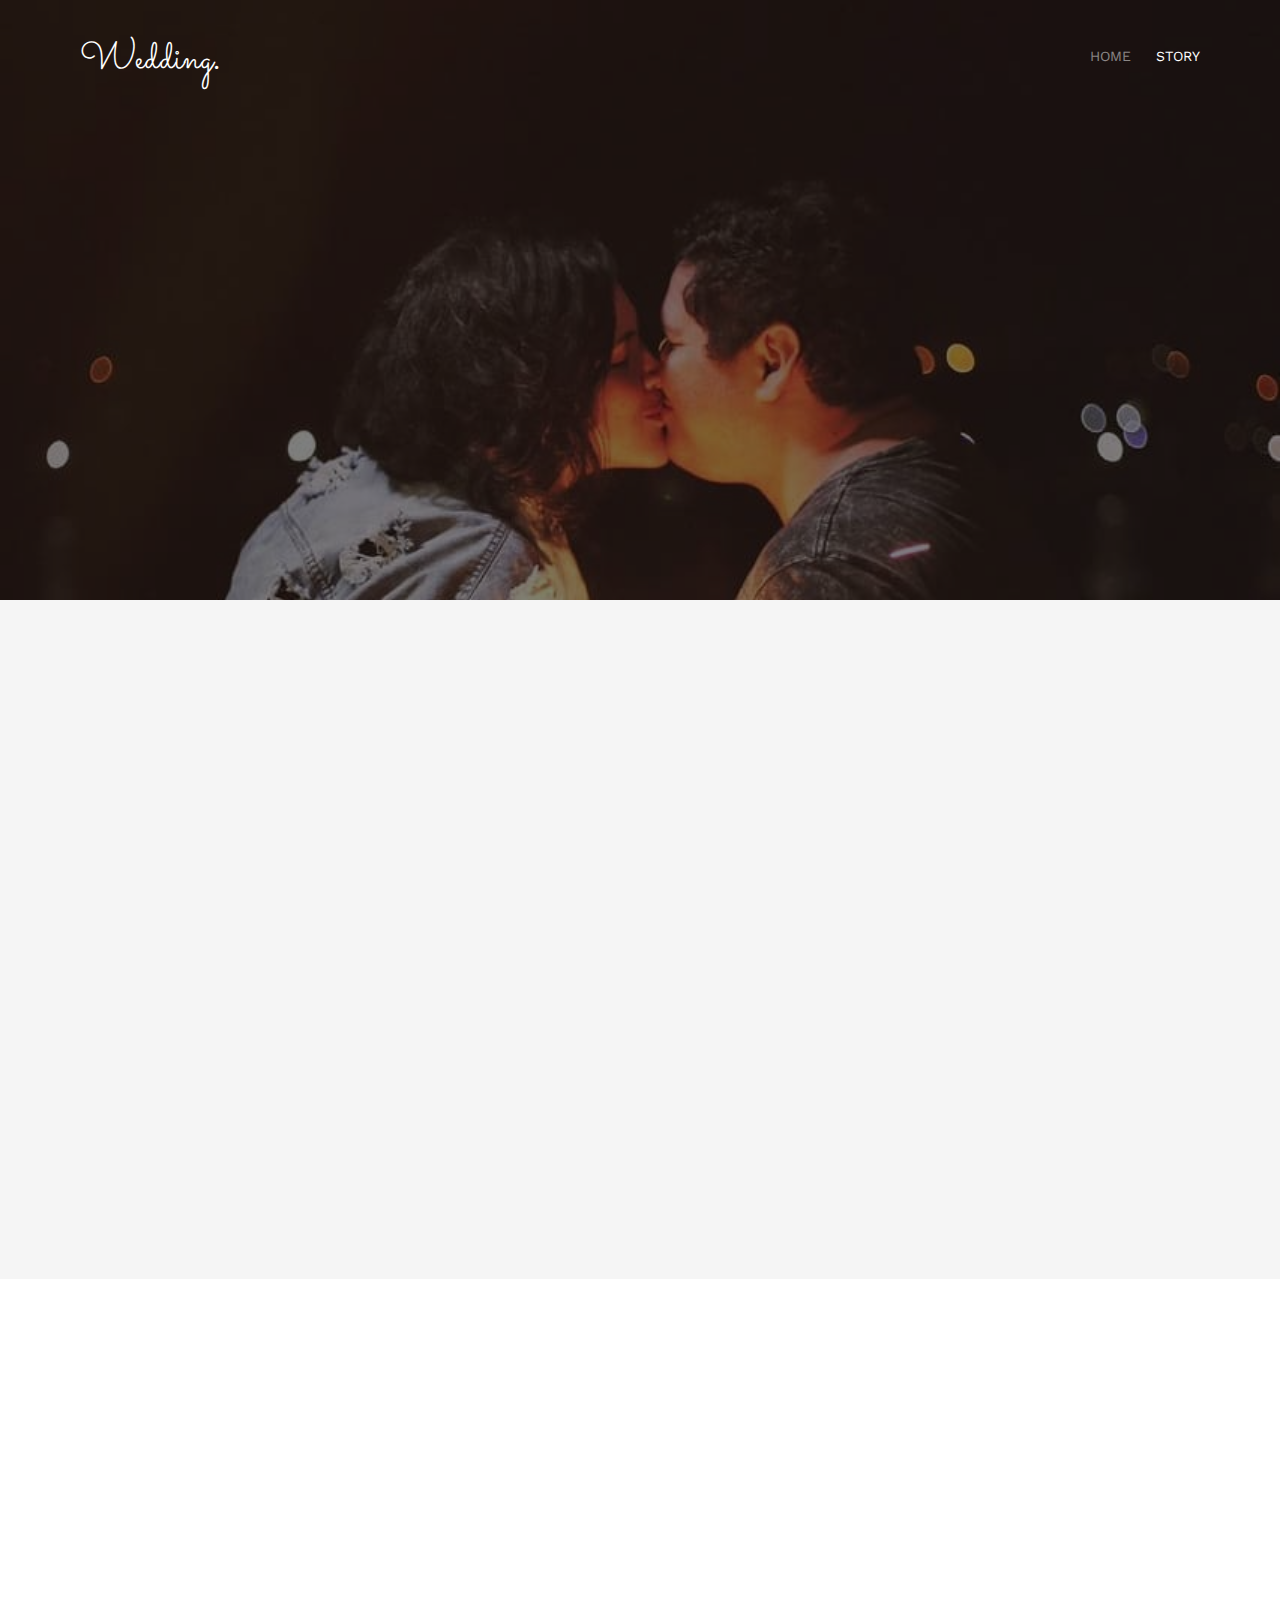
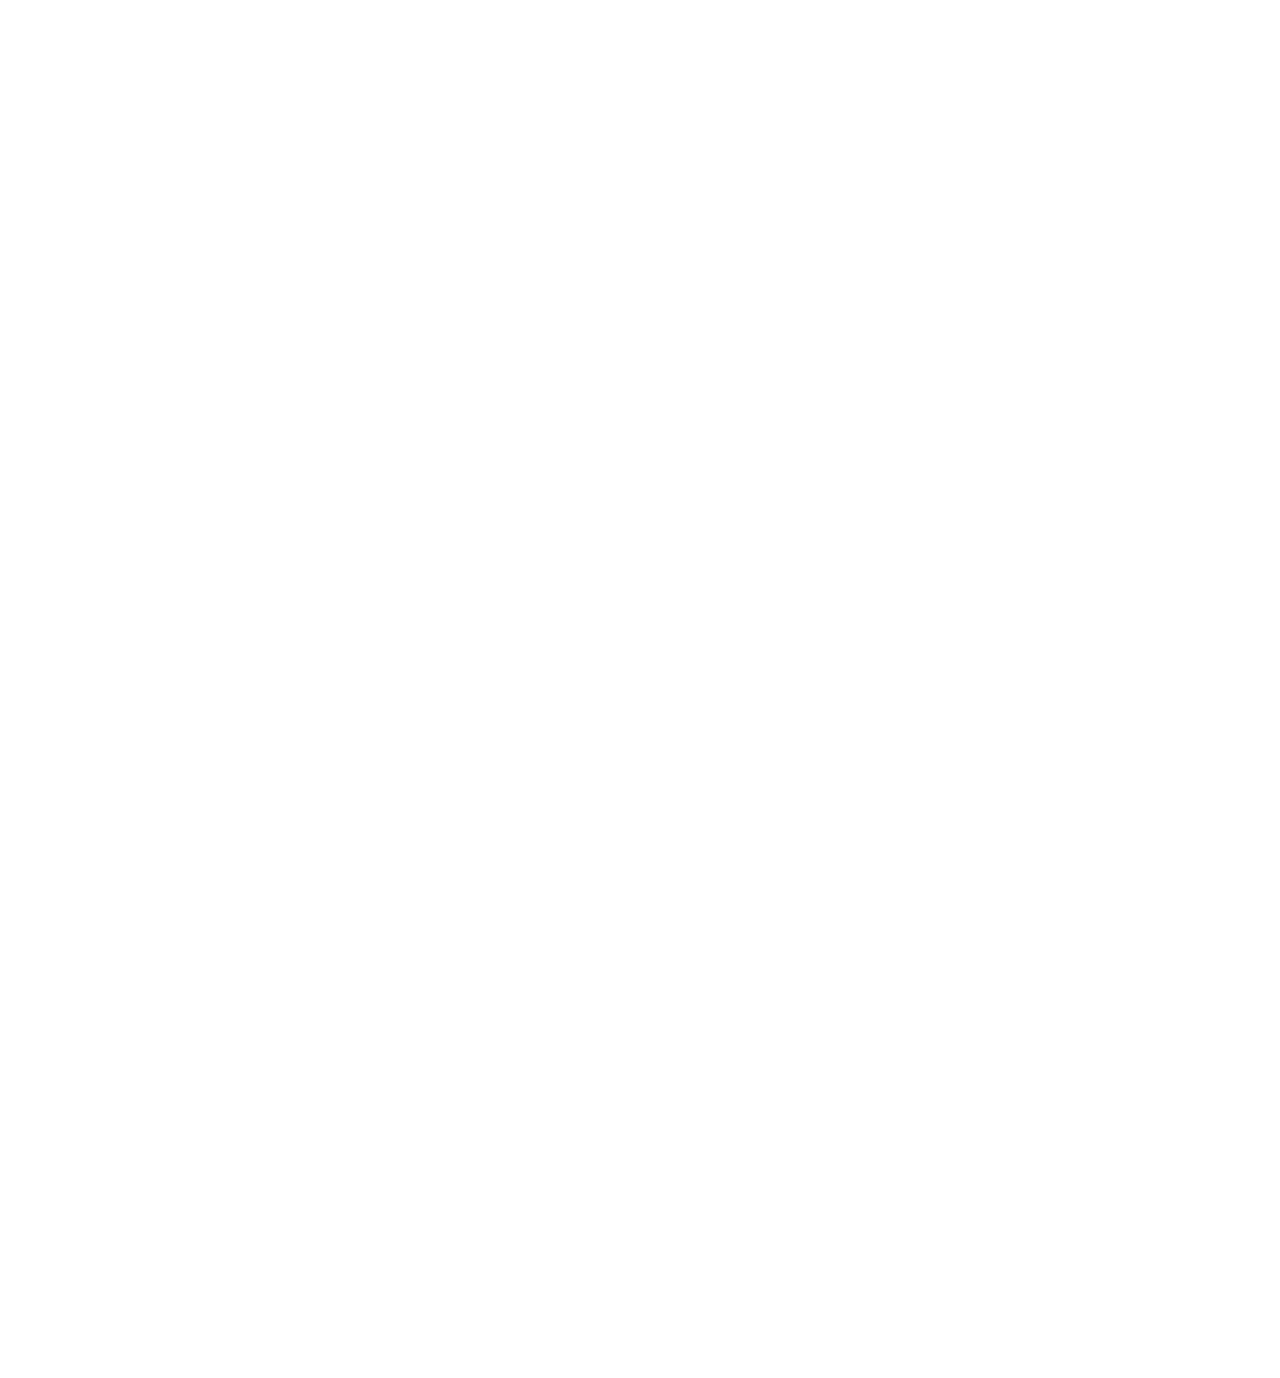
<file: about.html>
<!DOCTYPE html>
<!--[if lt IE 7]>      <html class="no-js lt-ie9 lt-ie8 lt-ie7"> <![endif]-->
<!--[if IE 7]>         <html class="no-js lt-ie9 lt-ie8"> <![endif]-->
<!--[if IE 8]>         <html class="no-js lt-ie9"> <![endif]-->
<!--[if gt IE 8]><!--> <html class="no-js"> <!--<![endif]-->
	<head>
	<meta charset="utf-8">
	<meta http-equiv="X-UA-Compatible" content="IE=edge">
	<title>Wedding &mdash; 100% Free Fully Responsive HTML5 Template by FREEHTML5.co</title>
	<meta name="viewport" content="width=device-width, initial-scale=1">
	<meta name="description" content="Free HTML5 Template by FREEHTML5.CO" />
	<meta name="keywords" content="free html5, free template, free bootstrap, html5, css3, mobile first, responsive" />
	<meta name="author" content="FREEHTML5.CO" />

  <!-- 
	//////////////////////////////////////////////////////

	FREE HTML5 TEMPLATE 
	DESIGNED & DEVELOPED by FREEHTML5.CO
		
	Website: 		http://freehtml5.co/
	Email: 			info@freehtml5.co
	Twitter: 		http://twitter.com/fh5co
	Facebook: 		https://www.facebook.com/fh5co

	//////////////////////////////////////////////////////
	 -->

  	<!-- Facebook and Twitter integration -->
	<meta property="og:title" content=""/>
	<meta property="og:image" content=""/>
	<meta property="og:url" content=""/>
	<meta property="og:site_name" content=""/>
	<meta property="og:description" content=""/>
	<meta name="twitter:title" content="" />
	<meta name="twitter:image" content="" />
	<meta name="twitter:url" content="" />
	<meta name="twitter:card" content="" />

	<link href='https://fonts.googleapis.com/css?family=Work+Sans:400,300,600,400italic,700' rel='stylesheet' type='text/css'>
	<link href="https://fonts.googleapis.com/css?family=Sacramento" rel="stylesheet">
	
	<!-- Animate.css -->
	<link rel="stylesheet" href="css/animate.css">
	<!-- Icomoon Icon Fonts-->
	<link rel="stylesheet" href="css/icomoon.css">
	<!-- Bootstrap  -->
	<link rel="stylesheet" href="css/bootstrap.css">

	<!-- Magnific Popup -->
	<link rel="stylesheet" href="css/magnific-popup.css">

	<!-- Owl Carousel  -->
	<link rel="stylesheet" href="css/owl.carousel.min.css">
	<link rel="stylesheet" href="css/owl.theme.default.min.css">

	<!-- Theme style  -->
	<link rel="stylesheet" href="css/style.css">

	<!-- Modernizr JS -->
	<script src="js/modernizr-2.6.2.min.js"></script>
	<!-- FOR IE9 below -->
	<!--[if lt IE 9]>
	<script src="js/respond.min.js"></script>
	<![endif]-->

	</head>
	<body>
		
	<div class="fh5co-loader"></div>
	
	<div id="page">
	<nav class="fh5co-nav" role="navigation">
		<div class="container">
			<div class="row">
				<div class="col-xs-2">
					<div id="fh5co-logo"><a href="index.html">Wedding<strong>.</strong></a></div>
				</div>
				<div class="col-xs-10 text-right menu-1">
					<ul>
						<li><a href="index.html">Home</a></li>
						<li class="active"><a href="about.html">Story</a></li>
					</ul>
				</div>
			</div>
			
		</div>
	</nav>

	<header id="fh5co-header" class="fh5co-cover fh5co-cover-sm" role="banner" style="background-image:url(images/casal\ 3.jpg);">
		<div class="overlay"></div>
		<div class="fh5co-container">
			<div class="row">
				<div class="col-md-8 col-md-offset-2 text-center">
					<div class="display-t">
						<div class="display-tc animate-box" data-animate-effect="fadeIn">
							<h1>Couple Story</h1>
						</div>
					</div>
				</div>
			</div>
		</div>
	</header>

	<div id="fh5co-couple" class="fh5co-section-gray">
		<div class="container">
			<div class="row">
				<div class="col-md-8 col-md-offset-2 text-center fh5co-heading animate-box">
					<h2>Hello!</h2>
					<h3>November 04th, 2023 New York, USA</h3>
					<p>We invited you to celebrate our wedding</p>
				</div>
			</div>
			<div class="couple-wrap animate-box">
				<div class="couple-half">
					<div class="groom">
						<img src="images/JOAO1.jpeg" alt="groom" class="img-responsive">
					</div>
					<div class="desc-groom">
						<h3>João Henrique</h3>
						<p>Far far away, behind the word mountains, far from the countries Vokalia and Consonantia, there live the blind texts. Separated they live in Bookmarksgrove</p>
					</div>
				</div>
				<p class="heart text-center"><i class="icon-heart2"></i></p>
				<div class="couple-half">
					<div class="bride">
						<img src="images/casal 5.jpg" alt="groom" class="img-responsive">
					</div>
					<div class="desc-bride">
						<h3>Paula Pontes</h3>
						<p>Far far away, behind the word mountains, far from the countries Vokalia and Consonantia, there live the blind texts. Separated they live in Bookmarksgrove</p>
					</div>
				</div>
			</div>
		</div>
	</div>

	<div id="fh5co-couple-story">
		<div class="container">
			<div class="row">
				<div class="col-md-8 col-md-offset-2 text-center fh5co-heading animate-box">
					<span>We Love Each Other</span>
					<h2>Our Story</h2>
					<p>Far far away, behind the word mountains, far from the countries Vokalia and Consonantia, there live the blind texts.</p>
				</div>
			</div>
			<div class="row">
				<div class="col-md-12 col-md-offset-0">
					<ul class="timeline animate-box">
						<li class="animate-box">
							<div class="timeline-badge" style="background-image:url(images/casal\ 9.jpeg);"></div>
							<div class="timeline-panel">
								<div class="timeline-heading">
									<h3 class="timeline-title">First We Meet</h3>
									<span class="date">December 25, 2015</span>
								</div>
								<div class="timeline-body">
									<p>Far far away, behind the word mountains, far from the countries Vokalia and Consonantia, there live the blind texts. Separated they live in Bookmarksgrove right at the coast of the Semantics, a large language ocean.</p>
								</div>
							</div>
						</li>
						<li class="timeline-inverted animate-box">
							<div class="timeline-badge" style="background-image:url(images/casal\ 6.jpg);"></div>
							<div class="timeline-panel">
								<div class="timeline-heading">
									<h3 class="timeline-title">First Date</h3>
									<span class="date">December 28, 2015</span>
								</div>
								<div class="timeline-body">
									<p>Far far away, behind the word mountains, far from the countries Vokalia and Consonantia, there live the blind texts. Separated they live in Bookmarksgrove right at the coast of the Semantics, a large language ocean.</p>
								</div>
							</div>
						</li>
						<li class="animate-box">
							<div class="timeline-badge" style="background-image:url(images/casal\ 2.jpg);"></div>
							<div class="timeline-panel">
								<div class="timeline-heading">
									<h3 class="timeline-title">In A Relationship</h3>
									<span class="date">January 1, 2016</span>
								</div>
								<div class="timeline-body">
									<p>Far far away, behind the word mountains, far from the countries Vokalia and Consonantia, there live the blind texts. Separated they live in Bookmarksgrove right at the coast of the Semantics, a large language ocean.</p>
								</div>
							</div>
						</li>
			    	</ul>
				</div>
			</div>
		</div>
	</div>
	<footer id="fh5co-footer" role="contentinfo">
		<div class="container">
			<!-- <div class="row row-pb-md">
				<div class="col-md-4 fh5co-widget">
					<h3>The Company</h3>
					<p>Facilis ipsum reprehenderit nemo molestias. Aut cum mollitia reprehenderit. Eos cumque dicta adipisci architecto culpa amet.</p>
					<p><a href="#">Learn More</a></p>
				</div>
				<div class="col-md-2 col-sm-4 col-xs-6 col-md-push-1">
					<ul class="fh5co-footer-links">
						<li><a href="#">About</a></li>
						<li><a href="#">Help</a></li>
						<li><a href="#">Contact</a></li>
						<li><a href="#">Terms</a></li>
						<li><a href="#">Meetups</a></li>
					</ul>
				</div>

				<div class="col-md-2 col-sm-4 col-xs-6 col-md-push-1">
					<ul class="fh5co-footer-links">
						<li><a href="#">Shop</a></li>
						<li><a href="#">Privacy</a></li>
						<li><a href="#">Testimonials</a></li>
						<li><a href="#">Handbook</a></li>
						<li><a href="#">Held Desk</a></li>
					</ul>
				</div>

				<div class="col-md-2 col-sm-4 col-xs-6 col-md-push-1">
					<ul class="fh5co-footer-links">
						<li><a href="#">Find Designers</a></li>
						<li><a href="#">Find Deelopers</a></li>
						<li><a href="#">Teams</a></li>
						<li><a href="#">Advertise</a></li>
						<li><a href="#">API</a></li>
					</ul>
				</div>
			</div> -->

	</footer>
	</div>

	<div class="gototop js-top">
		<a href="#" class="js-gotop"><i class="icon-arrow-up"></i></a>
	</div>
	
	<!-- jQuery -->
	<script src="js/jquery.min.js"></script>
	<!-- jQuery Easing -->
	<script src="js/jquery.easing.1.3.js"></script>
	<!-- Bootstrap -->
	<script src="js/bootstrap.min.js"></script>
	<!-- Waypoints -->
	<script src="js/jquery.waypoints.min.js"></script>
	<!-- Carousel -->
	<script src="js/owl.carousel.min.js"></script>
	<!-- countTo -->
	<script src="js/jquery.countTo.js"></script>

	<!-- Stellar -->
	<script src="js/jquery.stellar.min.js"></script>
	<!-- Magnific Popup -->
	<script src="js/jquery.magnific-popup.min.js"></script>
	<script src="js/magnific-popup-options.js"></script>

	<!-- Main -->
	<script src="js/main.js"></script>

	</body>
</html>
</file>
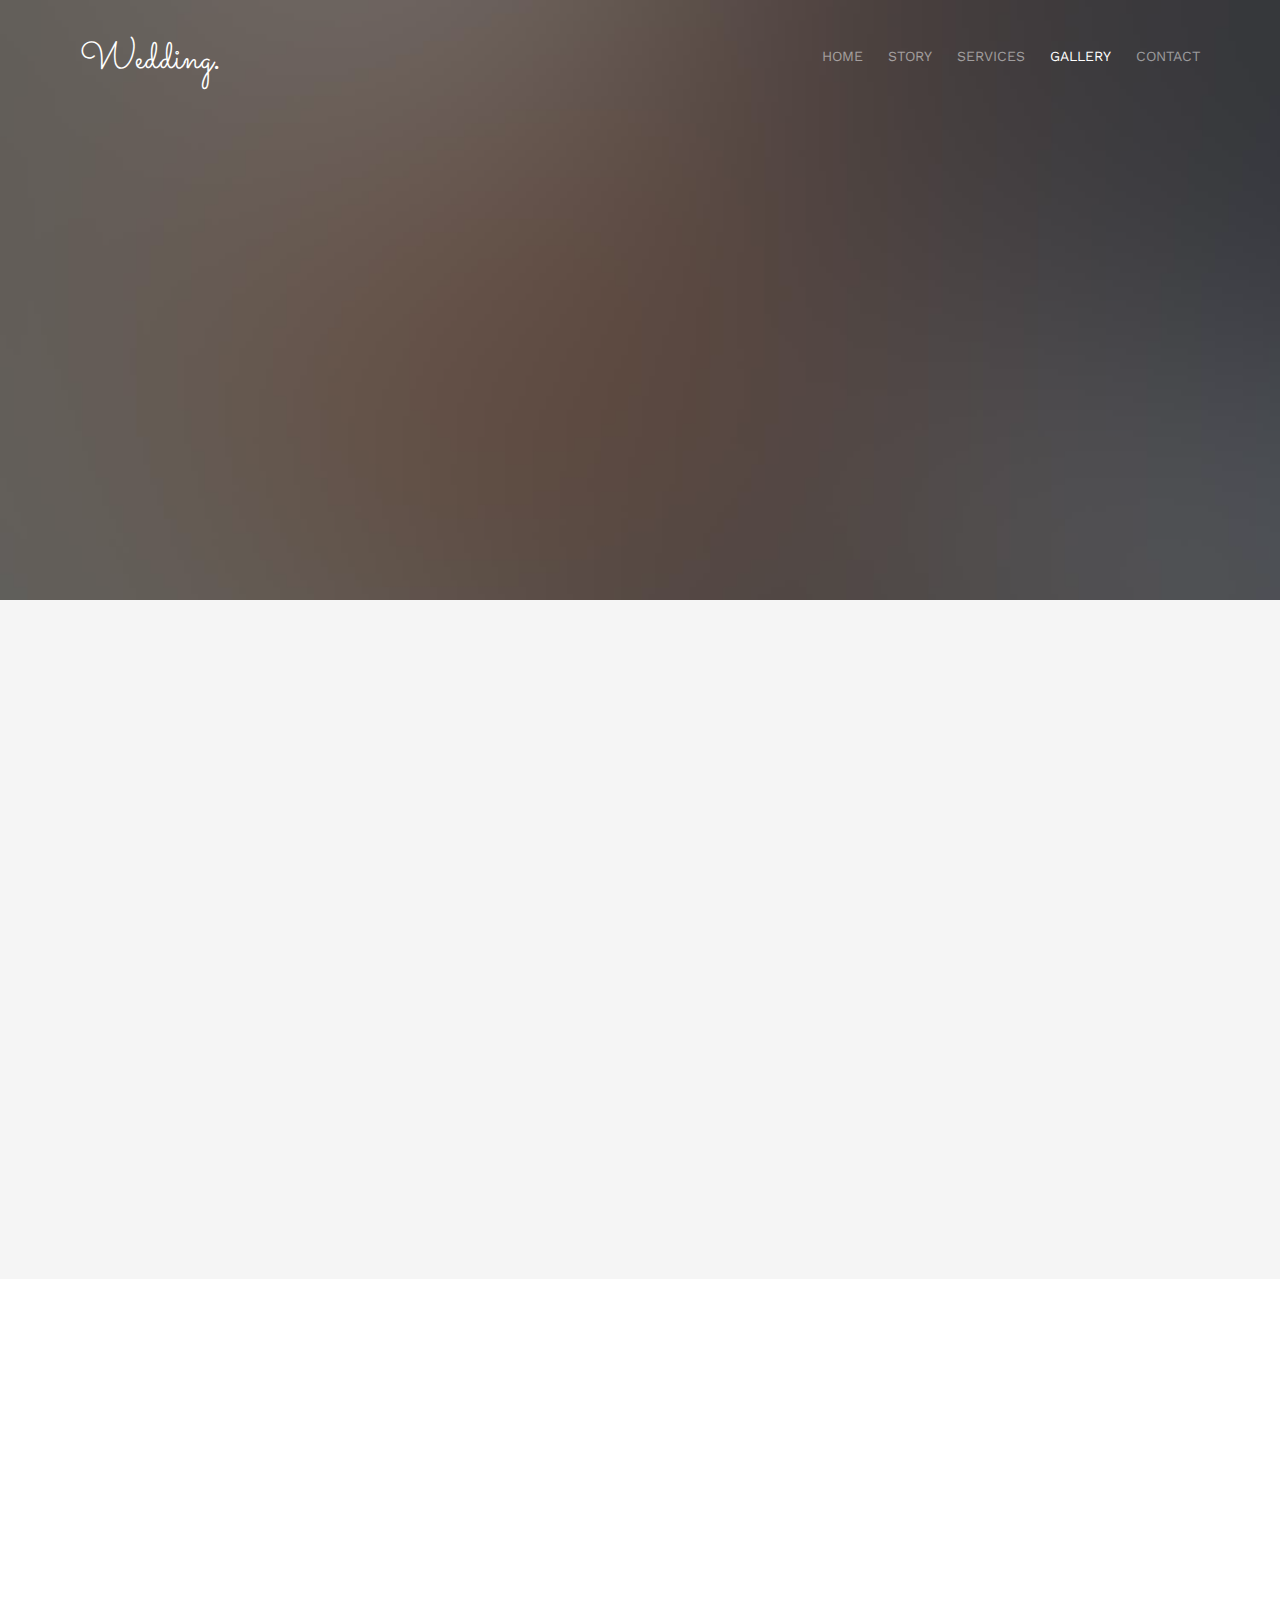
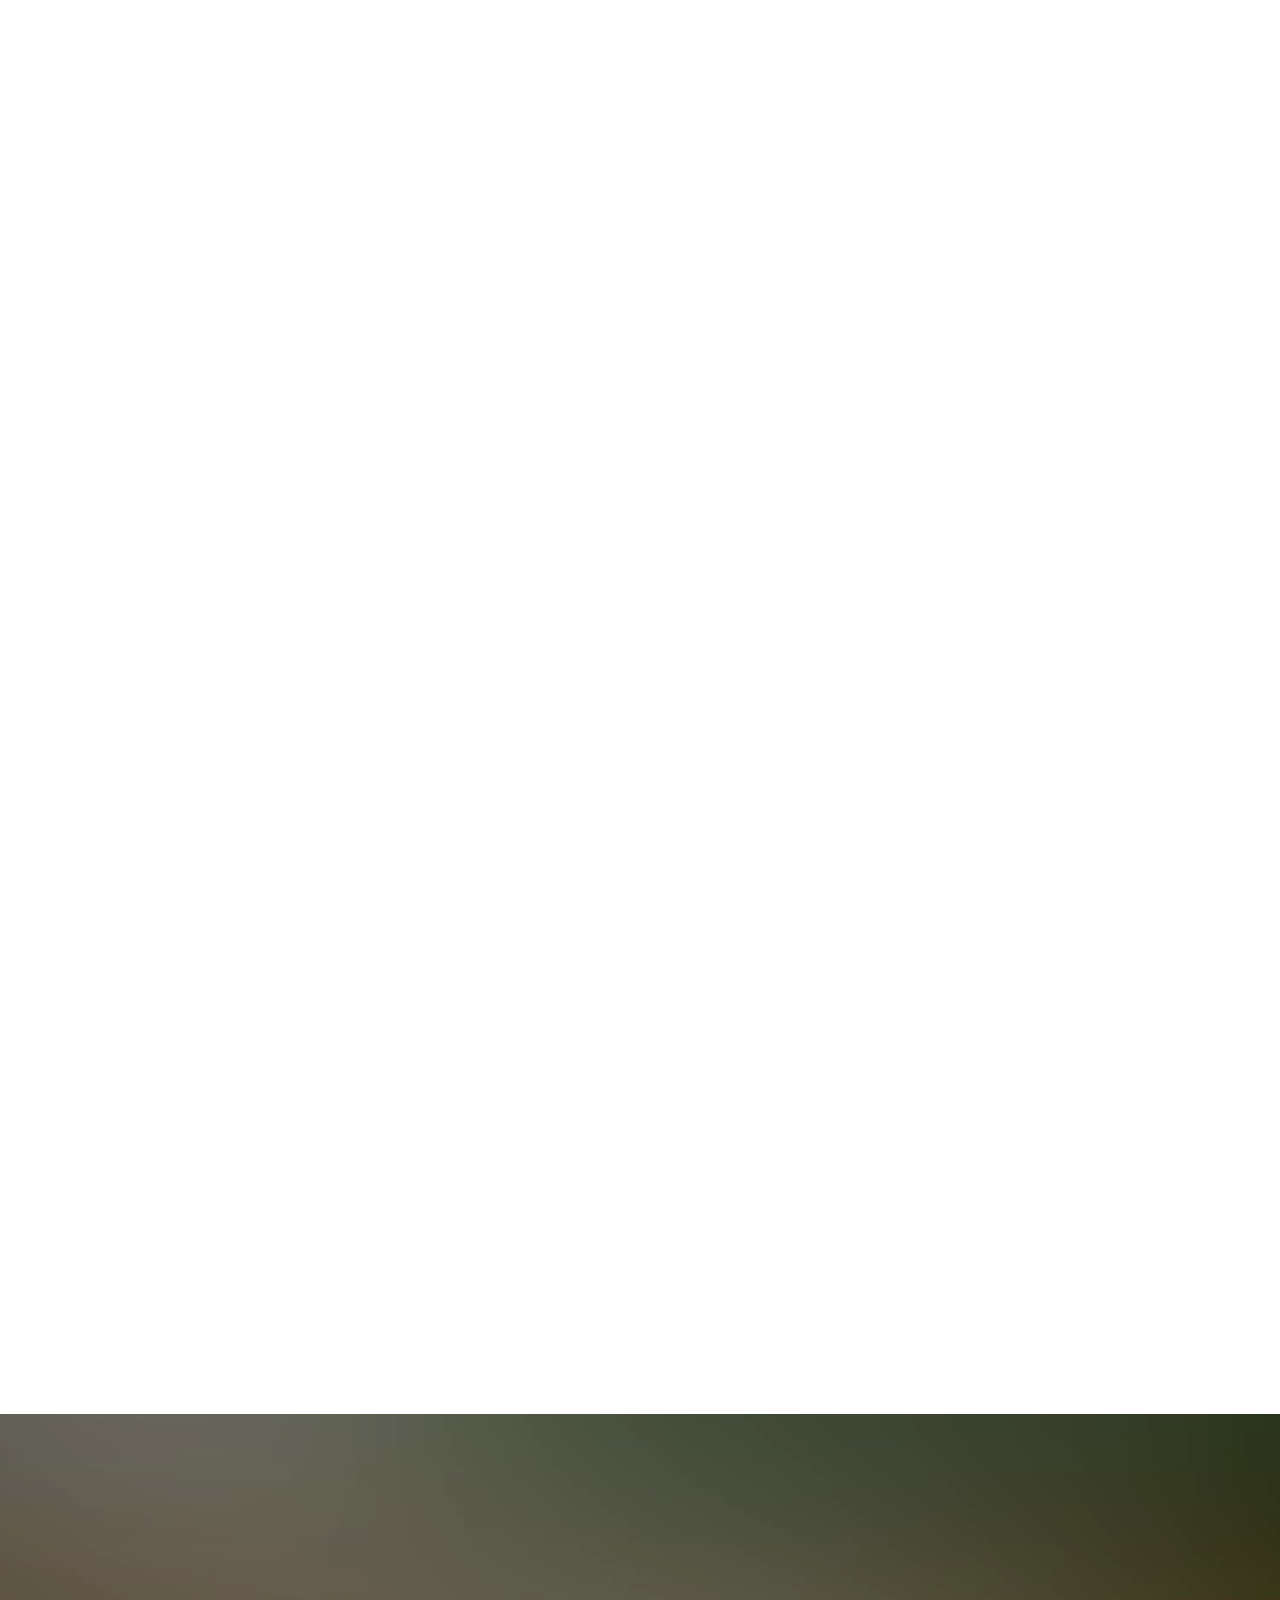
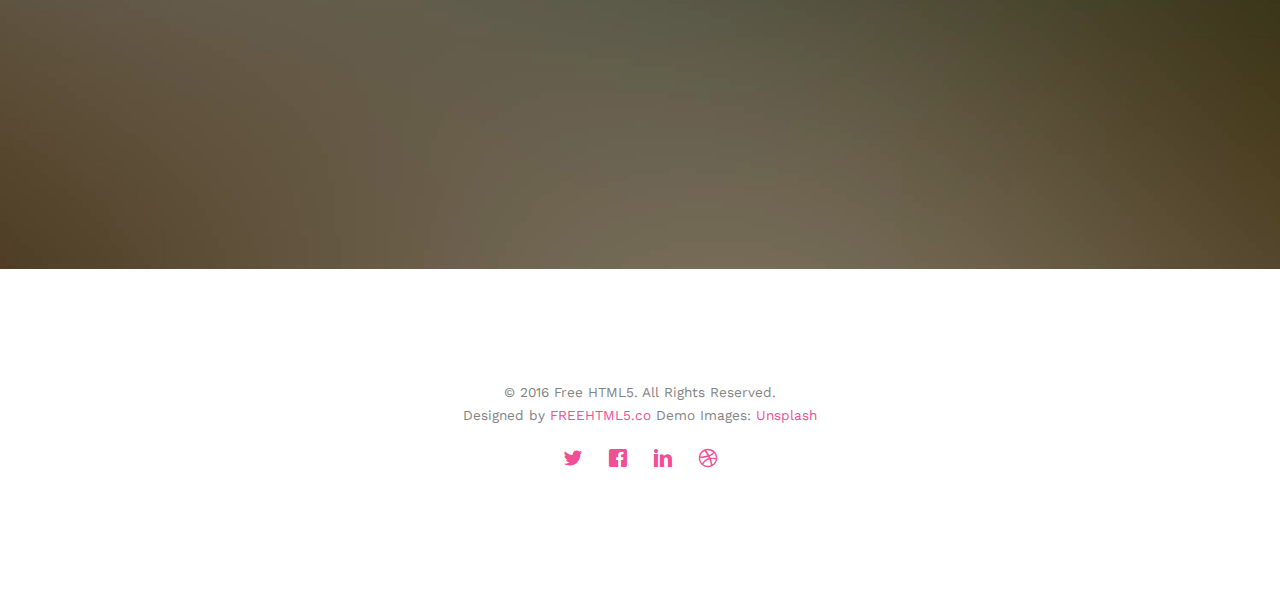
<file: gallery.html>
<!DOCTYPE html>
<!--[if lt IE 7]>      <html class="no-js lt-ie9 lt-ie8 lt-ie7"> <![endif]-->
<!--[if IE 7]>         <html class="no-js lt-ie9 lt-ie8"> <![endif]-->
<!--[if IE 8]>         <html class="no-js lt-ie9"> <![endif]-->
<!--[if gt IE 8]><!--> <html class="no-js"> <!--<![endif]-->
	<head>
	<meta charset="utf-8">
	<meta http-equiv="X-UA-Compatible" content="IE=edge">
	<title>Wedding &mdash; 100% Free Fully Responsive HTML5 Template by FREEHTML5.co</title>
	<meta name="viewport" content="width=device-width, initial-scale=1">
	<meta name="description" content="Free HTML5 Template by FREEHTML5.CO" />
	<meta name="keywords" content="free html5, free template, free bootstrap, html5, css3, mobile first, responsive" />
	<meta name="author" content="FREEHTML5.CO" />

  <!-- 
	//////////////////////////////////////////////////////

	FREE HTML5 TEMPLATE 
	DESIGNED & DEVELOPED by FREEHTML5.CO
		
	Website: 		http://freehtml5.co/
	Email: 			info@freehtml5.co
	Twitter: 		http://twitter.com/fh5co
	Facebook: 		https://www.facebook.com/fh5co

	//////////////////////////////////////////////////////
	 -->

  	<!-- Facebook and Twitter integration -->
	<meta property="og:title" content=""/>
	<meta property="og:image" content=""/>
	<meta property="og:url" content=""/>
	<meta property="og:site_name" content=""/>
	<meta property="og:description" content=""/>
	<meta name="twitter:title" content="" />
	<meta name="twitter:image" content="" />
	<meta name="twitter:url" content="" />
	<meta name="twitter:card" content="" />

	<link href='https://fonts.googleapis.com/css?family=Work+Sans:400,300,600,400italic,700' rel='stylesheet' type='text/css'>
	<link href="https://fonts.googleapis.com/css?family=Sacramento" rel="stylesheet">
	
	<!-- Animate.css -->
	<link rel="stylesheet" href="css/animate.css">
	<!-- Icomoon Icon Fonts-->
	<link rel="stylesheet" href="css/icomoon.css">
	<!-- Bootstrap  -->
	<link rel="stylesheet" href="css/bootstrap.css">

	<!-- Magnific Popup -->
	<link rel="stylesheet" href="css/magnific-popup.css">

	<!-- Owl Carousel  -->
	<link rel="stylesheet" href="css/owl.carousel.min.css">
	<link rel="stylesheet" href="css/owl.theme.default.min.css">

	<!-- Theme style  -->
	<link rel="stylesheet" href="css/style.css">

	<!-- Modernizr JS -->
	<script src="js/modernizr-2.6.2.min.js"></script>
	<!-- FOR IE9 below -->
	<!--[if lt IE 9]>
	<script src="js/respond.min.js"></script>
	<![endif]-->

	</head>
	<body>
		
	<div class="fh5co-loader"></div>
	
	<div id="page">
	<nav class="fh5co-nav" role="navigation">
		<div class="container">
			<div class="row">
				<div class="col-xs-2">
					<div id="fh5co-logo"><a href="index.html">Wedding<strong>.</strong></a></div>
				</div>
				<div class="col-xs-10 text-right menu-1">
					<ul>
						<li><a href="index.html">Home</a></li>
						<li><a href="about.html">Story</a></li>
						<li class="has-dropdown">
							<a href="services.html">Services</a>
							<ul class="dropdown">
								<li><a href="#">Web Design</a></li>
								<li><a href="#">eCommerce</a></li>
								<li><a href="#">Branding</a></li>
								<li><a href="#">API</a></li>
							</ul>
						</li>
						<li class="has-dropdown active">
							<a href="gallery.html">Gallery</a>
							<ul class="dropdown">
								<li><a href="#">HTML5</a></li>
								<li><a href="#">CSS3</a></li>
								<li><a href="#">Sass</a></li>
								<li><a href="#">jQuery</a></li>
							</ul>
						</li>
						<li><a href="contact.html">Contact</a></li>
					</ul>
				</div>
			</div>
			
		</div>
	</nav>

	<header id="fh5co-header" class="fh5co-cover fh5co-cover-sm" role="banner" style="background-image:url(images/img_bg_1.jpg);">
		<div class="overlay"></div>
		<div class="fh5co-container">
			<div class="row">
				<div class="col-md-8 col-md-offset-2 text-center">
					<div class="display-t">
						<div class="display-tc animate-box" data-animate-effect="fadeIn">
							<h1>Gallery</h1>
							<h2>Free html5 templates Made by <a href="http://freehtml5.co" target="_blank">FreeHTML5.co</a></h2>
						</div>
					</div>
				</div>
			</div>
		</div>
	</header>

	<div id="fh5co-couple" class="fh5co-section-gray">
		<div class="container">
			<div class="row">
				<div class="col-md-8 col-md-offset-2 text-center fh5co-heading animate-box">
					<h2>Hello!</h2>
					<h3>November 28th, 2016 New York, USA</h3>
					<p>We invited you to celebrate our wedding</p>
				</div>
			</div>
			<div class="couple-wrap animate-box">
				<div class="couple-half">
					<div class="groom">
						<img src="images/groom.jpg" alt="groom" class="img-responsive">
					</div>
					<div class="desc-groom">
						<h3>Joefrey Mahusay</h3>
						<p>Far far away, behind the word mountains, far from the countries Vokalia and Consonantia, there live the blind texts. Separated they live in Bookmarksgrove</p>
					</div>
				</div>
				<p class="heart text-center"><i class="icon-heart2"></i></p>
				<div class="couple-half">
					<div class="bride">
						<img src="images/bride.jpg" alt="groom" class="img-responsive">
					</div>
					<div class="desc-bride">
						<h3>Sheila Mahusay</h3>
						<p>Far far away, behind the word mountains, far from the countries Vokalia and Consonantia, there live the blind texts. Separated they live in Bookmarksgrove</p>
					</div>
				</div>
			</div>
		</div>
	</div>

	<div id="fh5co-gallery">
		<div class="container">
			<div class="row">
				<div class="col-md-8 col-md-offset-2 text-center fh5co-heading animate-box">
					<span>Our Memories</span>
					<h2>Wedding Gallery</h2>
					<p>Far far away, behind the word mountains, far from the countries Vokalia and Consonantia, there live the blind texts.</p>
				</div>
			</div>
			<div class="row row-bottom-padded-md">
				<div class="col-md-12">
					<ul id="fh5co-gallery-list">
						
						<li class="one-third animate-box" data-animate-effect="fadeIn" style="background-image: url(images/gallery-1.jpg); "> 
						<a href="images/gallery-1.jpg">
							<div class="case-studies-summary">
								<span>14 Photos</span>
								<h2>Two Glas of Juice</h2>
							</div>
						</a>
					</li>
					<li class="one-third animate-box" data-animate-effect="fadeIn" style="background-image: url(images/gallery-2.jpg); ">
						<a href="#" class="color-2">
							<div class="case-studies-summary">
								<span>30 Photos</span>
								<h2>Timer starts now!</h2>
							</div>
						</a>
					</li>


					<li class="one-third animate-box" data-animate-effect="fadeIn" style="background-image: url(images/gallery-3.jpg); ">
						<a href="#" class="color-3">
							<div class="case-studies-summary">
								<span>90 Photos</span>
								<h2>Beautiful sunset</h2>
							</div>
						</a>
					</li>
					<li class="one-third animate-box" data-animate-effect="fadeIn" style="background-image: url(images/gallery-4.jpg); ">
						<a href="#" class="color-4">
							<div class="case-studies-summary">
								<span>12 Photos</span>
								<h2>Company's Conference Room</h2>
							</div>
						</a>
					</li>

						<li class="one-third animate-box" data-animate-effect="fadeIn" style="background-image: url(images/gallery-5.jpg); ">
							<a href="#" class="color-3">
								<div class="case-studies-summary">
									<span>50 Photos</span>
									<h2>Useful baskets</h2>
								</div>
							</a>
						</li>
						<li class="one-third animate-box" data-animate-effect="fadeIn" style="background-image: url(images/gallery-6.jpg); ">
							<a href="#" class="color-4">
								<div class="case-studies-summary">
									<span>45 Photos</span>
									<h2>Skater man in the road</h2>
								</div>
							</a>
						</li>

						<li class="one-third animate-box" data-animate-effect="fadeIn" style="background-image: url(images/gallery-7.jpg); ">
							<a href="#" class="color-4">
								<div class="case-studies-summary">
									<span>35 Photos</span>
									<h2>Two Glas of Juice</h2>
								</div>
							</a>
						</li>

						<li class="one-third animate-box" data-animate-effect="fadeIn" style="background-image: url(images/gallery-8.jpg); "> 
							<a href="#" class="color-5">
								<div class="case-studies-summary">
									<span>90 Photos</span>
									<h2>Timer starts now!</h2>
								</div>
							</a>
						</li>
						<li class="one-third animate-box" data-animate-effect="fadeIn" style="background-image: url(images/gallery-9.jpg); ">
							<a href="#" class="color-6">
								<div class="case-studies-summary">
									<span>56 Photos</span>
									<h2>Beautiful sunset</h2>
								</div>
							</a>
						</li>
					</ul>		
				</div>
			</div>
		</div>
	</div>

	<div id="fh5co-started" class="fh5co-bg" style="background-image:url(images/img_bg_4.jpg);">
		<div class="overlay"></div>
		<div class="container">
			<div class="row animate-box">
				<div class="col-md-8 col-md-offset-2 text-center fh5co-heading">
					<h2>Are You Attending?</h2>
					<p>Please Fill-up the form to notify you that you're attending. Thanks.</p>
				</div>
			</div>
			<div class="row animate-box">
				<div class="col-md-10 col-md-offset-1">
					<form class="form-inline">
						<div class="col-md-4 col-sm-4">
							<div class="form-group">
								<label for="name" class="sr-only">Name</label>
								<input type="name" class="form-control" id="name" placeholder="Name">
							</div>
						</div>
						<div class="col-md-4 col-sm-4">
							<div class="form-group">
								<label for="email" class="sr-only">Email</label>
								<input type="email" class="form-control" id="email" placeholder="Email">
							</div>
						</div>
						<div class="col-md-4 col-sm-4">
							<button type="submit" class="btn btn-default btn-block">I am Attending</button>
						</div>
					</form>
				</div>
			</div>
		</div>
	</div>

	<footer id="fh5co-footer" role="contentinfo">
		<div class="container">

			<div class="row copyright">
				<div class="col-md-12 text-center">
					<p>
						<small class="block">&copy; 2016 Free HTML5. All Rights Reserved.</small> 
						<small class="block">Designed by <a href="http://freehtml5.co/" target="_blank">FREEHTML5.co</a> Demo Images: <a href="http://unsplash.co/" target="_blank">Unsplash</a></small>
					</p>
					<p>
						<ul class="fh5co-social-icons">
							<li><a href="#"><i class="icon-twitter"></i></a></li>
							<li><a href="#"><i class="icon-facebook"></i></a></li>
							<li><a href="#"><i class="icon-linkedin"></i></a></li>
							<li><a href="#"><i class="icon-dribbble"></i></a></li>
						</ul>
					</p>
				</div>
			</div>

		</div>
	</footer>
	</div>

	<div class="gototop js-top">
		<a href="#" class="js-gotop"><i class="icon-arrow-up"></i></a>
	</div>
	
	<!-- jQuery -->
	<script src="js/jquery.min.js"></script>
	<!-- jQuery Easing -->
	<script src="js/jquery.easing.1.3.js"></script>
	<!-- Bootstrap -->
	<script src="js/bootstrap.min.js"></script>
	<!-- Waypoints -->
	<script src="js/jquery.waypoints.min.js"></script>
	<!-- Carousel -->
	<script src="js/owl.carousel.min.js"></script>
	<!-- countTo -->
	<script src="js/jquery.countTo.js"></script>

	<!-- Stellar -->
	<script src="js/jquery.stellar.min.js"></script>
	<!-- Magnific Popup -->
	<script src="js/jquery.magnific-popup.min.js"></script>
	<script src="js/magnific-popup-options.js"></script>

	<!-- Main -->
	<script src="js/main.js"></script>


	</body>
</html>
</file>
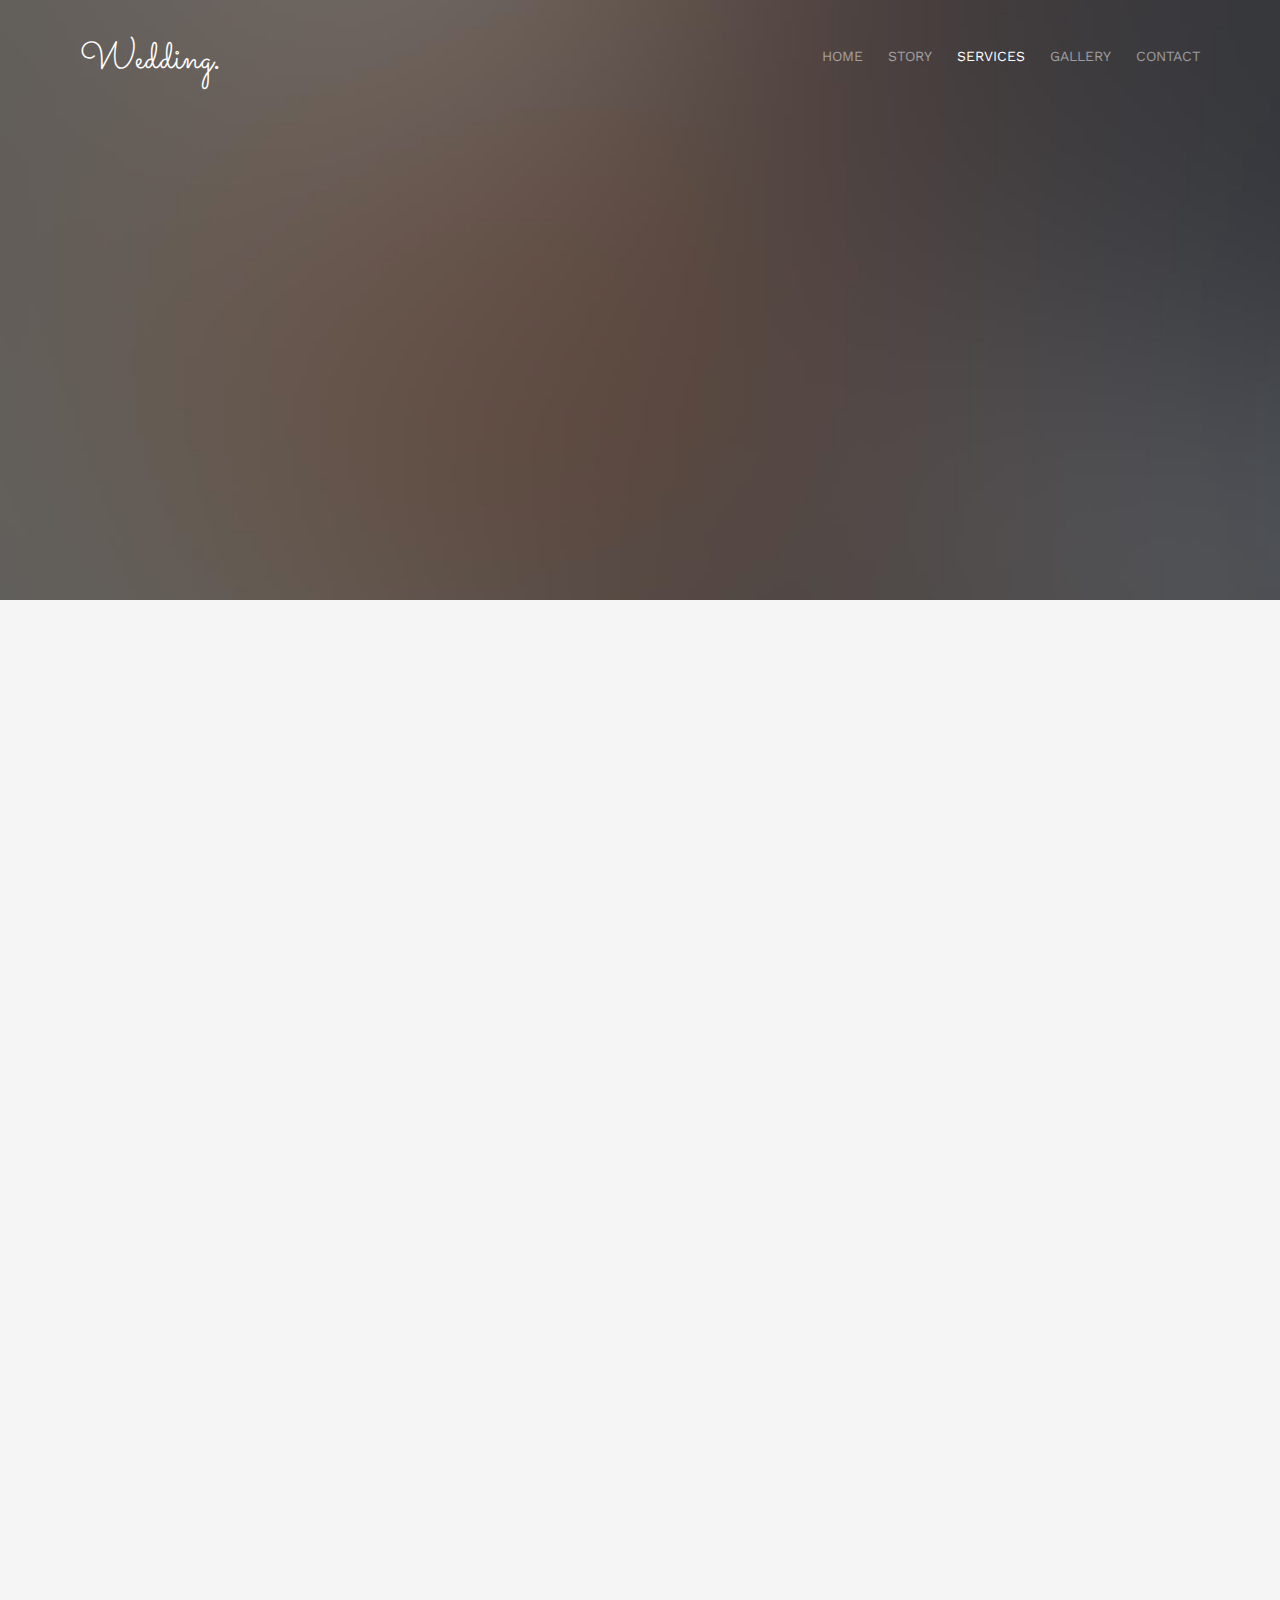
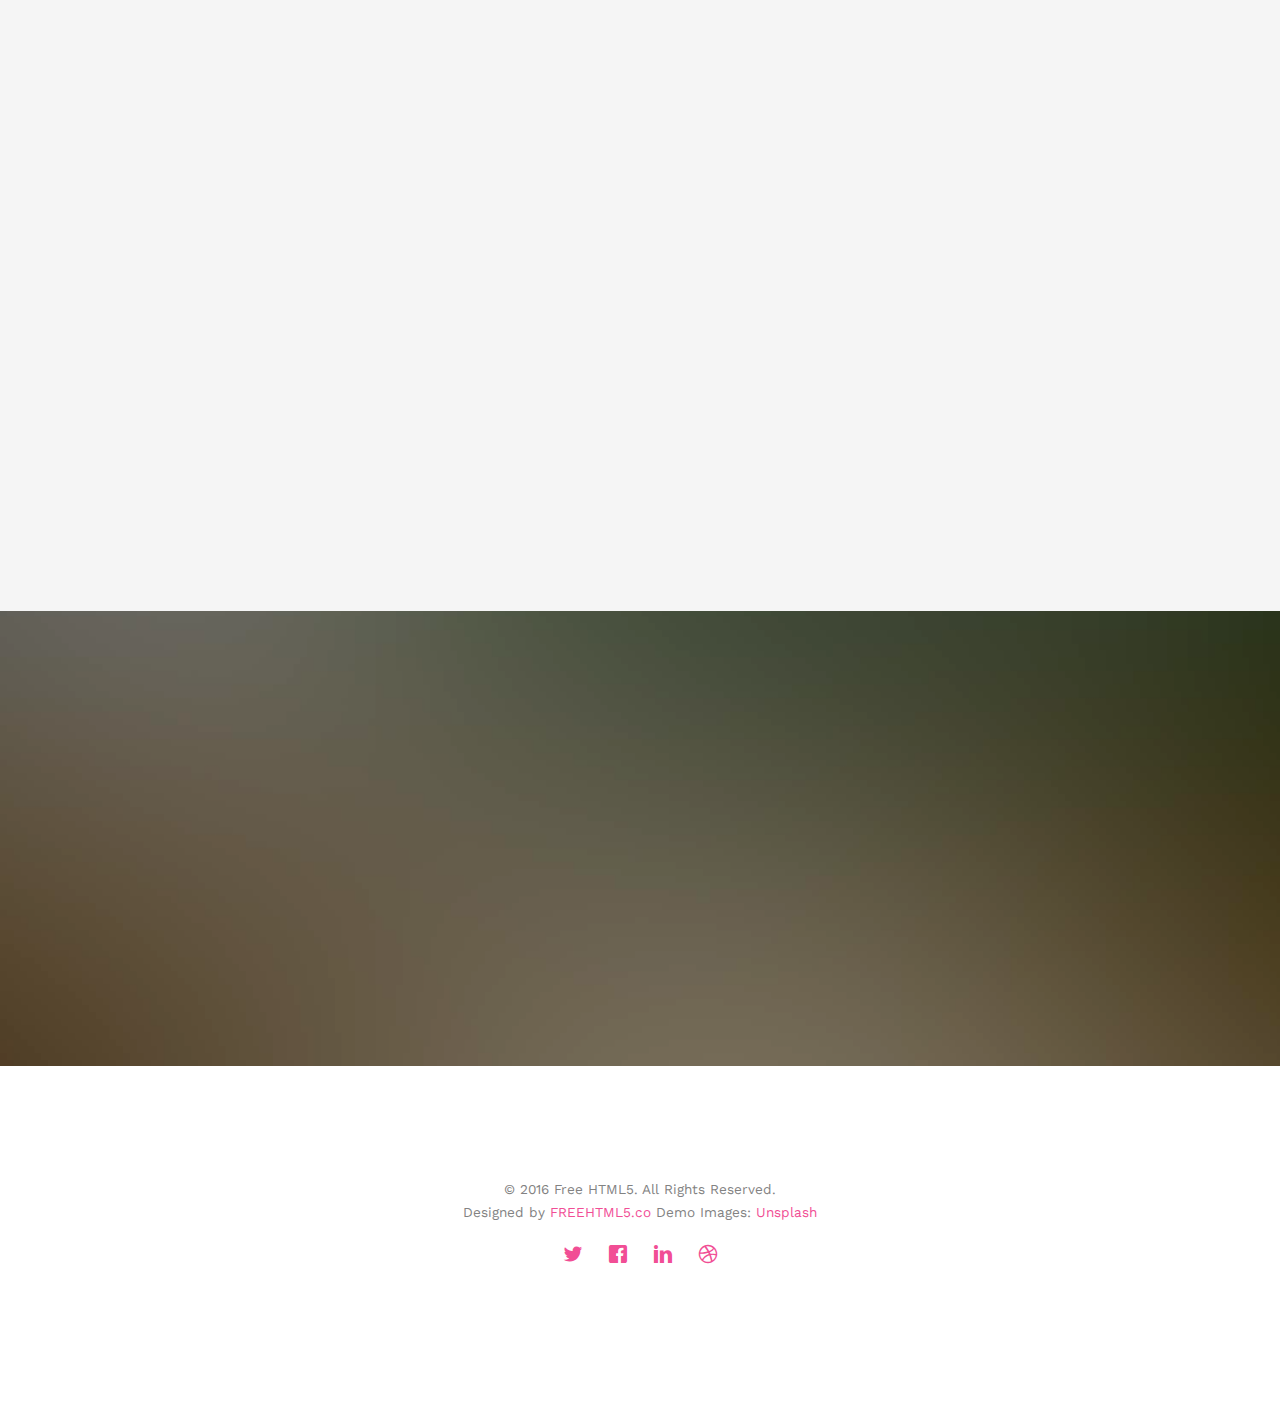
<file: services.html>
<!DOCTYPE html>
<!--[if lt IE 7]>      <html class="no-js lt-ie9 lt-ie8 lt-ie7"> <![endif]-->
<!--[if IE 7]>         <html class="no-js lt-ie9 lt-ie8"> <![endif]-->
<!--[if IE 8]>         <html class="no-js lt-ie9"> <![endif]-->
<!--[if gt IE 8]><!--> <html class="no-js"> <!--<![endif]-->
	<head>
	<meta charset="utf-8">
	<meta http-equiv="X-UA-Compatible" content="IE=edge">
	<title>Wedding &mdash; 100% Free Fully Responsive HTML5 Template by FREEHTML5.co</title>
	<meta name="viewport" content="width=device-width, initial-scale=1">
	<meta name="description" content="Free HTML5 Template by FREEHTML5.CO" />
	<meta name="keywords" content="free html5, free template, free bootstrap, html5, css3, mobile first, responsive" />
	<meta name="author" content="FREEHTML5.CO" />

  <!-- 
	//////////////////////////////////////////////////////

	FREE HTML5 TEMPLATE 
	DESIGNED & DEVELOPED by FREEHTML5.CO
		
	Website: 		http://freehtml5.co/
	Email: 			info@freehtml5.co
	Twitter: 		http://twitter.com/fh5co
	Facebook: 		https://www.facebook.com/fh5co

	//////////////////////////////////////////////////////
	 -->

  	<!-- Facebook and Twitter integration -->
	<meta property="og:title" content=""/>
	<meta property="og:image" content=""/>
	<meta property="og:url" content=""/>
	<meta property="og:site_name" content=""/>
	<meta property="og:description" content=""/>
	<meta name="twitter:title" content="" />
	<meta name="twitter:image" content="" />
	<meta name="twitter:url" content="" />
	<meta name="twitter:card" content="" />

	<link href='https://fonts.googleapis.com/css?family=Work+Sans:400,300,600,400italic,700' rel='stylesheet' type='text/css'>
	<link href="https://fonts.googleapis.com/css?family=Sacramento" rel="stylesheet">
	
	<!-- Animate.css -->
	<link rel="stylesheet" href="css/animate.css">
	<!-- Icomoon Icon Fonts-->
	<link rel="stylesheet" href="css/icomoon.css">
	<!-- Bootstrap  -->
	<link rel="stylesheet" href="css/bootstrap.css">

	<!-- Magnific Popup -->
	<link rel="stylesheet" href="css/magnific-popup.css">

	<!-- Owl Carousel  -->
	<link rel="stylesheet" href="css/owl.carousel.min.css">
	<link rel="stylesheet" href="css/owl.theme.default.min.css">

	<!-- Theme style  -->
	<link rel="stylesheet" href="css/style.css">

	<!-- Modernizr JS -->
	<script src="js/modernizr-2.6.2.min.js"></script>
	<!-- FOR IE9 below -->
	<!--[if lt IE 9]>
	<script src="js/respond.min.js"></script>
	<![endif]-->

	</head>
	<body>
		
	<div class="fh5co-loader"></div>
	
	<div id="page">
	<nav class="fh5co-nav" role="navigation">
		<div class="container">
			<div class="row">
				<div class="col-xs-2">
					<div id="fh5co-logo"><a href="index.html">Wedding<strong>.</strong></a></div>
				</div>
				<div class="col-xs-10 text-right menu-1">
					<ul>
						<li><a href="index.html">Home</a></li>
						<li><a href="about.html">Story</a></li>
						<li class="has-dropdown active">
							<a href="services.html">Services</a>
							<ul class="dropdown">
								<li><a href="#">Web Design</a></li>
								<li><a href="#">eCommerce</a></li>
								<li><a href="#">Branding</a></li>
								<li><a href="#">API</a></li>
							</ul>
						</li>
						<li class="has-dropdown">
							<a href="gallery.html">Gallery</a>
							<ul class="dropdown">
								<li><a href="#">HTML5</a></li>
								<li><a href="#">CSS3</a></li>
								<li><a href="#">Sass</a></li>
								<li><a href="#">jQuery</a></li>
							</ul>
						</li>
						<li><a href="contact.html">Contact</a></li>
					</ul>
				</div>
			</div>
			
		</div>
	</nav>

	<header id="fh5co-header" class="fh5co-cover fh5co-cover-sm" role="banner" style="background-image:url(images/img_bg_1.jpg);">
		<div class="overlay"></div>
		<div class="fh5co-container">
			<div class="row">
				<div class="col-md-8 col-md-offset-2 text-center">
					<div class="display-t">
						<div class="display-tc animate-box" data-animate-effect="fadeIn">
							<h1>Services</h1>
							<h2>Free html5 templates Made by <a href="http://freehtml5.co" target="_blank">FreeHTML5.co</a></h2>
						</div>
					</div>
				</div>
			</div>
		</div>
	</header>

	<div id="fh5co-couple" class="fh5co-section-gray">
		<div class="container">
			<div class="row">
				<div class="col-md-8 col-md-offset-2 text-center fh5co-heading animate-box">
					<h2>Hello!</h2>
					<h3>November 28th, 2016 New York, USA</h3>
					<p>We invited you to celebrate our wedding</p>
				</div>
			</div>
			<div class="couple-wrap animate-box">
				<div class="couple-half">
					<div class="groom">
						<img src="images/groom.jpg" alt="groom" class="img-responsive">
					</div>
					<div class="desc-groom">
						<h3>Joefrey Mahusay</h3>
						<p>Far far away, behind the word mountains, far from the countries Vokalia and Consonantia, there live the blind texts. Separated they live in Bookmarksgrove</p>
					</div>
				</div>
				<p class="heart text-center"><i class="icon-heart2"></i></p>
				<div class="couple-half">
					<div class="bride">
						<img src="images/bride.jpg" alt="groom" class="img-responsive">
					</div>
					<div class="desc-bride">
						<h3>Sheila Mahusay</h3>
						<p>Far far away, behind the word mountains, far from the countries Vokalia and Consonantia, there live the blind texts. Separated they live in Bookmarksgrove</p>
					</div>
				</div>
			</div>
		</div>
	</div>

	<div id="fh5co-services" class="fh5co-section-gray">
		<div class="container">
			
			<div class="row animate-box">
				<div class="col-md-8 col-md-offset-2 text-center fh5co-heading">
					<h2>We Offer Services</h2>
					<p>Dignissimos asperiores vitae velit veniam totam fuga molestias accusamus alias autem provident. Odit ab aliquam dolor eius.</p>
				</div>
			</div>

			<div class="row">
				<div class="col-md-6">
					<div class="feature-left animate-box" data-animate-effect="fadeInLeft">
						<span class="icon">
							<i class="icon-calendar"></i>
						</span>
						<div class="feature-copy">
							<h3>We Organized Events</h3>
							<p>Facilis ipsum reprehenderit nemo molestias. Aut cum mollitia reprehenderit. Eos cumque dicta adipisci architecto culpa amet.</p>
						</div>
					</div>

					<div class="feature-left animate-box" data-animate-effect="fadeInLeft">
						<span class="icon">
							<i class="icon-image"></i>
						</span>
						<div class="feature-copy">
							<h3>Photoshoot</h3>
							<p>Facilis ipsum reprehenderit nemo molestias. Aut cum mollitia reprehenderit. Eos cumque dicta adipisci architecto culpa amet.</p>
						</div>
					</div>

					<div class="feature-left animate-box" data-animate-effect="fadeInLeft">
						<span class="icon">
							<i class="icon-video"></i>
						</span>
						<div class="feature-copy">
							<h3>Video Editing</h3>
							<p>Facilis ipsum reprehenderit nemo molestias. Aut cum mollitia reprehenderit. Eos cumque dicta adipisci architecto culpa amet.</p>
						</div>
					</div>

				</div>

				<div class="col-md-6 animate-box">
					<div class="fh5co-video fh5co-bg" style="background-image: url(images/img_bg_3.jpg); ">
						<a  href="https://vimeo.com/channels/staffpicks/93951774" class="popup-vimeo"><i class="icon-video2"></i></a>
						<div class="overlay"></div>
					</div>
				</div>
			</div>

			
		</div>
	</div>

	<div id="fh5co-started" class="fh5co-bg" style="background-image:url(images/img_bg_4.jpg);">
		<div class="overlay"></div>
		<div class="container">
			<div class="row animate-box">
				<div class="col-md-8 col-md-offset-2 text-center fh5co-heading">
					<h2>Are You Attending?</h2>
					<p>Please Fill-up the form to notify you that you're attending. Thanks.</p>
				</div>
			</div>
			<div class="row animate-box">
				<div class="col-md-10 col-md-offset-1">
					<form class="form-inline">
						<div class="col-md-4 col-sm-4">
							<div class="form-group">
								<label for="name" class="sr-only">Name</label>
								<input type="name" class="form-control" id="name" placeholder="Name">
							</div>
						</div>
						<div class="col-md-4 col-sm-4">
							<div class="form-group">
								<label for="email" class="sr-only">Email</label>
								<input type="email" class="form-control" id="email" placeholder="Email">
							</div>
						</div>
						<div class="col-md-4 col-sm-4">
							<button type="submit" class="btn btn-default btn-block">I am Attending</button>
						</div>
					</form>
				</div>
			</div>
		</div>
	</div>

	<footer id="fh5co-footer" role="contentinfo">
		<div class="container">

			<div class="row copyright">
				<div class="col-md-12 text-center">
					<p>
						<small class="block">&copy; 2016 Free HTML5. All Rights Reserved.</small> 
						<small class="block">Designed by <a href="http://freehtml5.co/" target="_blank">FREEHTML5.co</a> Demo Images: <a href="http://unsplash.co/" target="_blank">Unsplash</a></small>
					</p>
					<p>
						<ul class="fh5co-social-icons">
							<li><a href="#"><i class="icon-twitter"></i></a></li>
							<li><a href="#"><i class="icon-facebook"></i></a></li>
							<li><a href="#"><i class="icon-linkedin"></i></a></li>
							<li><a href="#"><i class="icon-dribbble"></i></a></li>
						</ul>
					</p>
				</div>
			</div>

		</div>
	</footer>
	</div>

	<div class="gototop js-top">
		<a href="#" class="js-gotop"><i class="icon-arrow-up"></i></a>
	</div>
	
	<!-- jQuery -->
	<script src="js/jquery.min.js"></script>
	<!-- jQuery Easing -->
	<script src="js/jquery.easing.1.3.js"></script>
	<!-- Bootstrap -->
	<script src="js/bootstrap.min.js"></script>
	<!-- Waypoints -->
	<script src="js/jquery.waypoints.min.js"></script>
	<!-- Carousel -->
	<script src="js/owl.carousel.min.js"></script>
	<!-- countTo -->
	<script src="js/jquery.countTo.js"></script>

	<!-- Stellar -->
	<script src="js/jquery.stellar.min.js"></script>
	<!-- Magnific Popup -->
	<script src="js/jquery.magnific-popup.min.js"></script>
	<script src="js/magnific-popup-options.js"></script>

	<!-- Main -->
	<script src="js/main.js"></script>

	</body>
</html>
</file>
<file: css/icomoon.css>
@font-face {
  font-family: 'icomoon';
  src:  url('../fonts/icomoon/icomoon.eot?6iuir');
  src:  url('../fonts/icomoon/icomoon.eot?6iuir#iefix') format('embedded-opentype'),
    url('../fonts/icomoon/icomoon.ttf?6iuir') format('truetype'),
    url('../fonts/icomoon/icomoon.woff?6iuir') format('woff'),
    url('../fonts/icomoon/icomoon.svg?6iuir#icomoon') format('svg');
  font-weight: normal;
  font-style: normal;
}

[class^="icon-"], [class*=" icon-"] {
  /* use !important to prevent issues with browser extensions that change fonts */
  font-family: 'icomoon' !important;
  speak: none;
  font-style: normal;
  font-weight: normal;
  font-variant: normal;
  text-transform: none;
  line-height: 1;

  /* Better Font Rendering =========== */
  -webkit-font-smoothing: antialiased;
  -moz-osx-font-smoothing: grayscale;
}

.icon-eye:before {
  content: "\e000";
}
.icon-paper-clip:before {
  content: "\e001";
}
.icon-mail:before {
  content: "\e002";
}
.icon-toggle:before {
  content: "\e003";
}
.icon-layout:before {
  content: "\e004";
}
.icon-link:before {
  content: "\e005";
}
.icon-bell:before {
  content: "\e006";
}
.icon-lock:before {
  content: "\e007";
}
.icon-unlock:before {
  content: "\e008";
}
.icon-ribbon:before {
  content: "\e009";
}
.icon-image:before {
  content: "\e010";
}
.icon-signal:before {
  content: "\e011";
}
.icon-target:before {
  content: "\e012";
}
.icon-clipboard:before {
  content: "\e013";
}
.icon-clock:before {
  content: "\e014";
}
.icon-watch:before {
  content: "\e015";
}
.icon-air-play:before {
  content: "\e016";
}
.icon-camera:before {
  content: "\e017";
}
.icon-video:before {
  content: "\e018";
}
.icon-disc:before {
  content: "\e019";
}
.icon-printer:before {
  content: "\e020";
}
.icon-monitor:before {
  content: "\e021";
}
.icon-server:before {
  content: "\e022";
}
.icon-cog:before {
  content: "\e023";
}
.icon-heart:before {
  content: "\e024";
}
.icon-paragraph:before {
  content: "\e025";
}
.icon-align-justify:before {
  content: "\e026";
}
.icon-align-left:before {
  content: "\e027";
}
.icon-align-center:before {
  content: "\e028";
}
.icon-align-right:before {
  content: "\e029";
}
.icon-book:before {
  content: "\e030";
}
.icon-layers:before {
  content: "\e031";
}
.icon-stack:before {
  content: "\e032";
}
.icon-stack-2:before {
  content: "\e033";
}
.icon-paper:before {
  content: "\e034";
}
.icon-paper-stack:before {
  content: "\e035";
}
.icon-search:before {
  content: "\e036";
}
.icon-zoom-in:before {
  content: "\e037";
}
.icon-zoom-out:before {
  content: "\e038";
}
.icon-reply:before {
  content: "\e039";
}
.icon-circle-plus:before {
  content: "\e040";
}
.icon-circle-minus:before {
  content: "\e041";
}
.icon-circle-check:before {
  content: "\e042";
}
.icon-circle-cross:before {
  content: "\e043";
}
.icon-square-plus:before {
  content: "\e044";
}
.icon-square-minus:before {
  content: "\e045";
}
.icon-square-check:before {
  content: "\e046";
}
.icon-square-cross:before {
  content: "\e047";
}
.icon-microphone:before {
  content: "\e048";
}
.icon-record:before {
  content: "\e049";
}
.icon-skip-back:before {
  content: "\e050";
}
.icon-rewind:before {
  content: "\e051";
}
.icon-play:before {
  content: "\e052";
}
.icon-pause:before {
  content: "\e053";
}
.icon-stop:before {
  content: "\e054";
}
.icon-fast-forward:before {
  content: "\e055";
}
.icon-skip-forward:before {
  content: "\e056";
}
.icon-shuffle:before {
  content: "\e057";
}
.icon-repeat:before {
  content: "\e058";
}
.icon-folder:before {
  content: "\e059";
}
.icon-umbrella:before {
  content: "\e060";
}
.icon-moon:before {
  content: "\e061";
}
.icon-thermometer:before {
  content: "\e062";
}
.icon-drop:before {
  content: "\e063";
}
.icon-sun:before {
  content: "\e064";
}
.icon-cloud:before {
  content: "\e065";
}
.icon-cloud-upload:before {
  content: "\e066";
}
.icon-cloud-download:before {
  content: "\e067";
}
.icon-upload:before {
  content: "\e068";
}
.icon-download:before {
  content: "\e069";
}
.icon-location:before {
  content: "\e070";
}
.icon-location-2:before {
  content: "\e071";
}
.icon-map:before {
  content: "\e072";
}
.icon-battery:before {
  content: "\e073";
}
.icon-head:before {
  content: "\e074";
}
.icon-briefcase:before {
  content: "\e075";
}
.icon-speech-bubble:before {
  content: "\e076";
}
.icon-anchor:before {
  content: "\e077";
}
.icon-globe:before {
  content: "\e078";
}
.icon-box:before {
  content: "\e079";
}
.icon-reload:before {
  content: "\e080";
}
.icon-share:before {
  content: "\e081";
}
.icon-marquee:before {
  content: "\e082";
}
.icon-marquee-plus:before {
  content: "\e083";
}
.icon-marquee-minus:before {
  content: "\e084";
}
.icon-tag:before {
  content: "\e085";
}
.icon-power:before {
  content: "\e086";
}
.icon-command:before {
  content: "\e087";
}
.icon-alt:before {
  content: "\e088";
}
.icon-esc:before {
  content: "\e089";
}
.icon-bar-graph:before {
  content: "\e090";
}
.icon-bar-graph-2:before {
  content: "\e091";
}
.icon-pie-graph:before {
  content: "\e092";
}
.icon-star:before {
  content: "\e093";
}
.icon-arrow-left:before {
  content: "\e094";
}
.icon-arrow-right:before {
  content: "\e095";
}
.icon-arrow-up:before {
  content: "\e096";
}
.icon-arrow-down:before {
  content: "\e097";
}
.icon-volume:before {
  content: "\e098";
}
.icon-mute:before {
  content: "\e099";
}
.icon-content-right:before {
  content: "\e100";
}
.icon-content-left:before {
  content: "\e101";
}
.icon-grid:before {
  content: "\e102";
}
.icon-grid-2:before {
  content: "\e103";
}
.icon-columns:before {
  content: "\e104";
}
.icon-loader:before {
  content: "\e105";
}
.icon-bag:before {
  content: "\e106";
}
.icon-ban:before {
  content: "\e107";
}
.icon-flag:before {
  content: "\e108";
}
.icon-trash:before {
  content: "\e109";
}
.icon-expand:before {
  content: "\e110";
}
.icon-contract:before {
  content: "\e111";
}
.icon-maximize:before {
  content: "\e112";
}
.icon-minimize:before {
  content: "\e113";
}
.icon-plus:before {
  content: "\e114";
}
.icon-minus:before {
  content: "\e115";
}
.icon-check:before {
  content: "\e116";
}
.icon-cross:before {
  content: "\e117";
}
.icon-move:before {
  content: "\e118";
}
.icon-delete:before {
  content: "\e119";
}
.icon-menu:before {
  content: "\e120";
}
.icon-archive:before {
  content: "\e121";
}
.icon-inbox:before {
  content: "\e122";
}
.icon-outbox:before {
  content: "\e123";
}
.icon-file:before {
  content: "\e124";
}
.icon-file-add:before {
  content: "\e125";
}
.icon-file-subtract:before {
  content: "\e126";
}
.icon-help:before {
  content: "\e127";
}
.icon-open:before {
  content: "\e128";
}
.icon-ellipsis:before {
  content: "\e129";
}
.icon-add-to-list:before {
  content: "\e900";
}
.icon-classic-computer:before {
  content: "\e901";
}
.icon-controller-fast-backward:before {
  content: "\e902";
}
.icon-creative-commons-attribution:before {
  content: "\e903";
}
.icon-creative-commons-noderivs:before {
  content: "\e904";
}
.icon-creative-commons-noncommercial-eu:before {
  content: "\e905";
}
.icon-creative-commons-noncommercial-us:before {
  content: "\e906";
}
.icon-creative-commons-public-domain:before {
  content: "\e907";
}
.icon-creative-commons-remix:before {
  content: "\e908";
}
.icon-creative-commons-share:before {
  content: "\e909";
}
.icon-creative-commons-sharealike:before {
  content: "\e90a";
}
.icon-creative-commons:before {
  content: "\e90b";
}
.icon-document-landscape:before {
  content: "\e90c";
}
.icon-remove-user:before {
  content: "\e90d";
}
.icon-warning:before {
  content: "\e90e";
}
.icon-arrow-bold-down:before {
  content: "\e90f";
}
.icon-arrow-bold-left:before {
  content: "\e910";
}
.icon-arrow-bold-right:before {
  content: "\e911";
}
.icon-arrow-bold-up:before {
  content: "\e912";
}
.icon-arrow-down2:before {
  content: "\e913";
}
.icon-arrow-left2:before {
  content: "\e914";
}
.icon-arrow-long-down:before {
  content: "\e915";
}
.icon-arrow-long-left:before {
  content: "\e916";
}
.icon-arrow-long-right:before {
  content: "\e917";
}
.icon-arrow-long-up:before {
  content: "\e918";
}
.icon-arrow-right2:before {
  content: "\e919";
}
.icon-arrow-up2:before {
  content: "\e91a";
}
.icon-arrow-with-circle-down:before {
  content: "\e91b";
}
.icon-arrow-with-circle-left:before {
  content: "\e91c";
}
.icon-arrow-with-circle-right:before {
  content: "\e91d";
}
.icon-arrow-with-circle-up:before {
  content: "\e91e";
}
.icon-bookmark:before {
  content: "\e91f";
}
.icon-bookmarks:before {
  content: "\e920";
}
.icon-chevron-down:before {
  content: "\e921";
}
.icon-chevron-left:before {
  content: "\e922";
}
.icon-chevron-right:before {
  content: "\e923";
}
.icon-chevron-small-down:before {
  content: "\e924";
}
.icon-chevron-small-left:before {
  content: "\e925";
}
.icon-chevron-small-right:before {
  content: "\e926";
}
.icon-chevron-small-up:before {
  content: "\e927";
}
.icon-chevron-thin-down:before {
  content: "\e928";
}
.icon-chevron-thin-left:before {
  content: "\e929";
}
.icon-chevron-thin-right:before {
  content: "\e92a";
}
.icon-chevron-thin-up:before {
  content: "\e92b";
}
.icon-chevron-up:before {
  content: "\e92c";
}
.icon-chevron-with-circle-down:before {
  content: "\e92d";
}
.icon-chevron-with-circle-left:before {
  content: "\e92e";
}
.icon-chevron-with-circle-right:before {
  content: "\e92f";
}
.icon-chevron-with-circle-up:before {
  content: "\e930";
}
.icon-cloud2:before {
  content: "\e931";
}
.icon-controller-fast-forward:before {
  content: "\e932";
}
.icon-controller-jump-to-start:before {
  content: "\e933";
}
.icon-controller-next:before {
  content: "\e934";
}
.icon-controller-paus:before {
  content: "\e935";
}
.icon-controller-play:before {
  content: "\e936";
}
.icon-controller-record:before {
  content: "\e937";
}
.icon-controller-stop:before {
  content: "\e938";
}
.icon-controller-volume:before {
  content: "\e939";
}
.icon-dot-single:before {
  content: "\e93a";
}
.icon-dots-three-horizontal:before {
  content: "\e93b";
}
.icon-dots-three-vertical:before {
  content: "\e93c";
}
.icon-dots-two-horizontal:before {
  content: "\e93d";
}
.icon-dots-two-vertical:before {
  content: "\e93e";
}
.icon-download2:before {
  content: "\e93f";
}
.icon-emoji-flirt:before {
  content: "\e940";
}
.icon-flow-branch:before {
  content: "\e941";
}
.icon-flow-cascade:before {
  content: "\e942";
}
.icon-flow-line:before {
  content: "\e943";
}
.icon-flow-parallel:before {
  content: "\e944";
}
.icon-flow-tree:before {
  content: "\e945";
}
.icon-install:before {
  content: "\e946";
}
.icon-layers2:before {
  content: "\e947";
}
.icon-open-book:before {
  content: "\e948";
}
.icon-resize-100:before {
  content: "\e949";
}
.icon-resize-full-screen:before {
  content: "\e94a";
}
.icon-save:before {
  content: "\e94b";
}
.icon-select-arrows:before {
  content: "\e94c";
}
.icon-sound-mute:before {
  content: "\e94d";
}
.icon-sound:before {
  content: "\e94e";
}
.icon-trash2:before {
  content: "\e94f";
}
.icon-triangle-down:before {
  content: "\e950";
}
.icon-triangle-left:before {
  content: "\e951";
}
.icon-triangle-right:before {
  content: "\e952";
}
.icon-triangle-up:before {
  content: "\e953";
}
.icon-uninstall:before {
  content: "\e954";
}
.icon-upload-to-cloud:before {
  content: "\e955";
}
.icon-upload2:before {
  content: "\e956";
}
.icon-add-user:before {
  content: "\e957";
}
.icon-address:before {
  content: "\e958";
}
.icon-adjust:before {
  content: "\e959";
}
.icon-air:before {
  content: "\e95a";
}
.icon-aircraft-landing:before {
  content: "\e95b";
}
.icon-aircraft-take-off:before {
  content: "\e95c";
}
.icon-aircraft:before {
  content: "\e95d";
}
.icon-align-bottom:before {
  content: "\e95e";
}
.icon-align-horizontal-middle:before {
  content: "\e95f";
}
.icon-align-left2:before {
  content: "\e960";
}
.icon-align-right2:before {
  content: "\e961";
}
.icon-align-top:before {
  content: "\e962";
}
.icon-align-vertical-middle:before {
  content: "\e963";
}
.icon-archive2:before {
  content: "\e964";
}
.icon-area-graph:before {
  content: "\e965";
}
.icon-attachment:before {
  content: "\e966";
}
.icon-awareness-ribbon:before {
  content: "\e967";
}
.icon-back-in-time:before {
  content: "\e968";
}
.icon-back:before {
  content: "\e969";
}
.icon-bar-graph2:before {
  content: "\e96a";
}
.icon-battery2:before {
  content: "\e96b";
}
.icon-beamed-note:before {
  content: "\e96c";
}
.icon-bell2:before {
  content: "\e96d";
}
.icon-blackboard:before {
  content: "\e96e";
}
.icon-block:before {
  content: "\e96f";
}
.icon-book2:before {
  content: "\e970";
}
.icon-bowl:before {
  content: "\e971";
}
.icon-box2:before {
  content: "\e972";
}
.icon-briefcase2:before {
  content: "\e973";
}
.icon-browser:before {
  content: "\e974";
}
.icon-brush:before {
  content: "\e975";
}
.icon-bucket:before {
  content: "\e976";
}
.icon-cake:before {
  content: "\e977";
}
.icon-calculator:before {
  content: "\e978";
}
.icon-calendar:before {
  content: "\e979";
}
.icon-camera2:before {
  content: "\e97a";
}
.icon-ccw:before {
  content: "\e97b";
}
.icon-chat:before {
  content: "\e97c";
}
.icon-check2:before {
  content: "\e97d";
}
.icon-circle-with-cross:before {
  content: "\e97e";
}
.icon-circle-with-minus:before {
  content: "\e97f";
}
.icon-circle-with-plus:before {
  content: "\e980";
}
.icon-circle:before {
  content: "\e981";
}
.icon-circular-graph:before {
  content: "\e982";
}
.icon-clapperboard:before {
  content: "\e983";
}
.icon-clipboard2:before {
  content: "\e984";
}
.icon-clock2:before {
  content: "\e985";
}
.icon-code:before {
  content: "\e986";
}
.icon-cog2:before {
  content: "\e987";
}
.icon-colours:before {
  content: "\e988";
}
.icon-compass:before {
  content: "\e989";
}
.icon-copy:before {
  content: "\e98a";
}
.icon-credit-card:before {
  content: "\e98b";
}
.icon-credit:before {
  content: "\e98c";
}
.icon-cross2:before {
  content: "\e98d";
}
.icon-cup:before {
  content: "\e98e";
}
.icon-cw:before {
  content: "\e98f";
}
.icon-cycle:before {
  content: "\e990";
}
.icon-database:before {
  content: "\e991";
}
.icon-dial-pad:before {
  content: "\e992";
}
.icon-direction:before {
  content: "\e993";
}
.icon-document:before {
  content: "\e994";
}
.icon-documents:before {
  content: "\e995";
}
.icon-drink:before {
  content: "\e996";
}
.icon-drive:before {
  content: "\e997";
}
.icon-drop2:before {
  content: "\e998";
}
.icon-edit:before {
  content: "\e999";
}
.icon-email:before {
  content: "\e99a";
}
.icon-emoji-happy:before {
  content: "\e99b";
}
.icon-emoji-neutral:before {
  content: "\e99c";
}
.icon-emoji-sad:before {
  content: "\e99d";
}
.icon-erase:before {
  content: "\e99e";
}
.icon-eraser:before {
  content: "\e99f";
}
.icon-export:before {
  content: "\e9a0";
}
.icon-eye2:before {
  content: "\e9a1";
}
.icon-feather:before {
  content: "\e9a2";
}
.icon-flag2:before {
  content: "\e9a3";
}
.icon-flash:before {
  content: "\e9a4";
}
.icon-flashlight:before {
  content: "\e9a5";
}
.icon-flat-brush:before {
  content: "\e9a6";
}
.icon-folder-images:before {
  content: "\e9a7";
}
.icon-folder-music:before {
  content: "\e9a8";
}
.icon-folder-video:before {
  content: "\e9a9";
}
.icon-folder2:before {
  content: "\e9aa";
}
.icon-forward:before {
  content: "\e9ab";
}
.icon-funnel:before {
  content: "\e9ac";
}
.icon-game-controller:before {
  content: "\e9ad";
}
.icon-gauge:before {
  content: "\e9ae";
}
.icon-globe2:before {
  content: "\e9af";
}
.icon-graduation-cap:before {
  content: "\e9b0";
}
.icon-grid2:before {
  content: "\e9b1";
}
.icon-hair-cross:before {
  content: "\e9b2";
}
.icon-hand:before {
  content: "\e9b3";
}
.icon-heart-outlined:before {
  content: "\e9b4";
}
.icon-heart2:before {
  content: "\e9b5";
}
.icon-help-with-circle:before {
  content: "\e9b6";
}
.icon-help2:before {
  content: "\e9b7";
}
.icon-home:before {
  content: "\e9b8";
}
.icon-hour-glass:before {
  content: "\e9b9";
}
.icon-image-inverted:before {
  content: "\e9ba";
}
.icon-image2:before {
  content: "\e9bb";
}
.icon-images:before {
  content: "\e9bc";
}
.icon-inbox2:before {
  content: "\e9bd";
}
.icon-infinity:before {
  content: "\e9be";
}
.icon-info-with-circle:before {
  content: "\e9bf";
}
.icon-info:before {
  content: "\e9c0";
}
.icon-key:before {
  content: "\e9c1";
}
.icon-keyboard:before {
  content: "\e9c2";
}
.icon-lab-flask:before {
  content: "\e9c3";
}
.icon-landline:before {
  content: "\e9c4";
}
.icon-language:before {
  content: "\e9c5";
}
.icon-laptop:before {
  content: "\e9c6";
}
.icon-leaf:before {
  content: "\e9c7";
}
.icon-level-down:before {
  content: "\e9c8";
}
.icon-level-up:before {
  content: "\e9c9";
}
.icon-lifebuoy:before {
  content: "\e9ca";
}
.icon-light-bulb:before {
  content: "\e9cb";
}
.icon-light-down:before {
  content: "\e9cc";
}
.icon-light-up:before {
  content: "\e9cd";
}
.icon-line-graph:before {
  content: "\e9ce";
}
.icon-link2:before {
  content: "\e9cf";
}
.icon-list:before {
  content: "\e9d0";
}
.icon-location-pin:before {
  content: "\e9d1";
}
.icon-location2:before {
  content: "\e9d2";
}
.icon-lock-open:before {
  content: "\e9d3";
}
.icon-lock2:before {
  content: "\e9d4";
}
.icon-log-out:before {
  content: "\e9d5";
}
.icon-login:before {
  content: "\e9d6";
}
.icon-loop:before {
  content: "\e9d7";
}
.icon-magnet:before {
  content: "\e9d8";
}
.icon-magnifying-glass:before {
  content: "\e9d9";
}
.icon-mail2:before {
  content: "\e9da";
}
.icon-man:before {
  content: "\e9db";
}
.icon-map2:before {
  content: "\e9dc";
}
.icon-mask:before {
  content: "\e9dd";
}
.icon-medal:before {
  content: "\e9de";
}
.icon-megaphone:before {
  content: "\e9df";
}
.icon-menu2:before {
  content: "\e9e0";
}
.icon-message:before {
  content: "\e9e1";
}
.icon-mic:before {
  content: "\e9e2";
}
.icon-minus2:before {
  content: "\e9e3";
}
.icon-mobile:before {
  content: "\e9e4";
}
.icon-modern-mic:before {
  content: "\e9e5";
}
.icon-moon2:before {
  content: "\e9e6";
}
.icon-mouse:before {
  content: "\e9e7";
}
.icon-music:before {
  content: "\e9e8";
}
.icon-network:before {
  content: "\e9e9";
}
.icon-new-message:before {
  content: "\e9ea";
}
.icon-new:before {
  content: "\e9eb";
}
.icon-news:before {
  content: "\e9ec";
}
.icon-note:before {
  content: "\e9ed";
}
.icon-notification:before {
  content: "\e9ee";
}
.icon-old-mobile:before {
  content: "\e9ef";
}
.icon-old-phone:before {
  content: "\e9f0";
}
.icon-palette:before {
  content: "\e9f1";
}
.icon-paper-plane:before {
  content: "\e9f2";
}
.icon-pencil:before {
  content: "\e9f3";
}
.icon-phone:before {
  content: "\e9f4";
}
.icon-pie-chart:before {
  content: "\e9f5";
}
.icon-pin:before {
  content: "\e9f6";
}
.icon-plus2:before {
  content: "\e9f7";
}
.icon-popup:before {
  content: "\e9f8";
}
.icon-power-plug:before {
  content: "\e9f9";
}
.icon-price-ribbon:before {
  content: "\e9fa";
}
.icon-price-tag:before {
  content: "\e9fb";
}
.icon-print:before {
  content: "\e9fc";
}
.icon-progress-empty:before {
  content: "\e9fd";
}
.icon-progress-full:before {
  content: "\e9fe";
}
.icon-progress-one:before {
  content: "\e9ff";
}
.icon-progress-two:before {
  content: "\ea00";
}
.icon-publish:before {
  content: "\ea01";
}
.icon-quote:before {
  content: "\ea02";
}
.icon-radio:before {
  content: "\ea03";
}
.icon-reply-all:before {
  content: "\ea04";
}
.icon-reply2:before {
  content: "\ea05";
}
.icon-retweet:before {
  content: "\ea06";
}
.icon-rocket:before {
  content: "\ea07";
}
.icon-round-brush:before {
  content: "\ea08";
}
.icon-rss:before {
  content: "\ea09";
}
.icon-ruler:before {
  content: "\ea0a";
}
.icon-scissors:before {
  content: "\ea0b";
}
.icon-share-alternitive:before {
  content: "\ea0c";
}
.icon-share2:before {
  content: "\ea0d";
}
.icon-shareable:before {
  content: "\ea0e";
}
.icon-shield:before {
  content: "\ea0f";
}
.icon-shop:before {
  content: "\ea10";
}
.icon-shopping-bag:before {
  content: "\ea11";
}
.icon-shopping-basket:before {
  content: "\ea12";
}
.icon-shopping-cart:before {
  content: "\ea13";
}
.icon-shuffle2:before {
  content: "\ea14";
}
.icon-signal2:before {
  content: "\ea15";
}
.icon-sound-mix:before {
  content: "\ea16";
}
.icon-sports-club:before {
  content: "\ea17";
}
.icon-spreadsheet:before {
  content: "\ea18";
}
.icon-squared-cross:before {
  content: "\ea19";
}
.icon-squared-minus:before {
  content: "\ea1a";
}
.icon-squared-plus:before {
  content: "\ea1b";
}
.icon-star-outlined:before {
  content: "\ea1c";
}
.icon-star2:before {
  content: "\ea1d";
}
.icon-stopwatch:before {
  content: "\ea1e";
}
.icon-suitcase:before {
  content: "\ea1f";
}
.icon-swap:before {
  content: "\ea20";
}
.icon-sweden:before {
  content: "\ea21";
}
.icon-switch:before {
  content: "\ea22";
}
.icon-tablet:before {
  content: "\ea23";
}
.icon-tag2:before {
  content: "\ea24";
}
.icon-text-document-inverted:before {
  content: "\ea25";
}
.icon-text-document:before {
  content: "\ea26";
}
.icon-text:before {
  content: "\ea27";
}
.icon-thermometer2:before {
  content: "\ea28";
}
.icon-thumbs-down:before {
  content: "\ea29";
}
.icon-thumbs-up:before {
  content: "\ea2a";
}
.icon-thunder-cloud:before {
  content: "\ea2b";
}
.icon-ticket:before {
  content: "\ea2c";
}
.icon-time-slot:before {
  content: "\ea2d";
}
.icon-tools:before {
  content: "\ea2e";
}
.icon-traffic-cone:before {
  content: "\ea2f";
}
.icon-tree:before {
  content: "\ea30";
}
.icon-trophy:before {
  content: "\ea31";
}
.icon-tv:before {
  content: "\ea32";
}
.icon-typing:before {
  content: "\ea33";
}
.icon-unread:before {
  content: "\ea34";
}
.icon-untag:before {
  content: "\ea35";
}
.icon-user:before {
  content: "\ea36";
}
.icon-users:before {
  content: "\ea37";
}
.icon-v-card:before {
  content: "\ea38";
}
.icon-video2:before {
  content: "\ea39";
}
.icon-vinyl:before {
  content: "\ea3a";
}
.icon-voicemail:before {
  content: "\ea3b";
}
.icon-wallet:before {
  content: "\ea3c";
}
.icon-water:before {
  content: "\ea3d";
}
.icon-px-with-circle:before {
  content: "\ea3e";
}
.icon-px:before {
  content: "\ea3f";
}
.icon-basecamp:before {
  content: "\ea40";
}
.icon-behance:before {
  content: "\ea41";
}
.icon-creative-cloud:before {
  content: "\ea42";
}
.icon-dropbox:before {
  content: "\ea43";
}
.icon-evernote:before {
  content: "\ea44";
}
.icon-flattr:before {
  content: "\ea45";
}
.icon-foursquare:before {
  content: "\ea46";
}
.icon-google-drive:before {
  content: "\ea47";
}
.icon-google-hangouts:before {
  content: "\ea48";
}
.icon-grooveshark:before {
  content: "\ea49";
}
.icon-icloud:before {
  content: "\ea4a";
}
.icon-mixi:before {
  content: "\ea4b";
}
.icon-onedrive:before {
  content: "\ea4c";
}
.icon-paypal:before {
  content: "\ea4d";
}
.icon-picasa:before {
  content: "\ea4e";
}
.icon-qq:before {
  content: "\ea4f";
}
.icon-rdio-with-circle:before {
  content: "\ea50";
}
.icon-renren:before {
  content: "\ea51";
}
.icon-scribd:before {
  content: "\ea52";
}
.icon-sina-weibo:before {
  content: "\ea53";
}
.icon-skype-with-circle:before {
  content: "\ea54";
}
.icon-skype:before {
  content: "\ea55";
}
.icon-slideshare:before {
  content: "\ea56";
}
.icon-smashing:before {
  content: "\ea57";
}
.icon-soundcloud:before {
  content: "\ea58";
}
.icon-spotify-with-circle:before {
  content: "\ea59";
}
.icon-spotify:before {
  content: "\ea5a";
}
.icon-swarm:before {
  content: "\ea5b";
}
.icon-vine-with-circle:before {
  content: "\ea5c";
}
.icon-vine:before {
  content: "\ea5d";
}
.icon-vk-alternitive:before {
  content: "\ea5e";
}
.icon-vk-with-circle:before {
  content: "\ea5f";
}
.icon-vk:before {
  content: "\ea60";
}
.icon-xing-with-circle:before {
  content: "\ea61";
}
.icon-xing:before {
  content: "\ea62";
}
.icon-yelp:before {
  content: "\ea63";
}
.icon-dribbble-with-circle:before {
  content: "\ea64";
}
.icon-dribbble:before {
  content: "\ea65";
}
.icon-facebook-with-circle:before {
  content: "\ea66";
}
.icon-facebook:before {
  content: "\ea67";
}
.icon-flickr-with-circle:before {
  content: "\ea68";
}
.icon-flickr:before {
  content: "\ea69";
}
.icon-github-with-circle:before {
  content: "\ea6a";
}
.icon-github:before {
  content: "\ea6b";
}
.icon-google-with-circle:before {
  content: "\ea6c";
}
.icon-google:before {
  content: "\ea6d";
}
.icon-instagram-with-circle:before {
  content: "\ea6e";
}
.icon-instagram:before {
  content: "\ea6f";
}
.icon-lastfm-with-circle:before {
  content: "\ea70";
}
.icon-lastfm:before {
  content: "\ea71";
}
.icon-linkedin-with-circle:before {
  content: "\ea72";
}
.icon-linkedin:before {
  content: "\ea73";
}
.icon-pinterest-with-circle:before {
  content: "\ea74";
}
.icon-pinterest:before {
  content: "\ea75";
}
.icon-rdio:before {
  content: "\ea76";
}
.icon-stumbleupon-with-circle:before {
  content: "\ea77";
}
.icon-stumbleupon:before {
  content: "\ea78";
}
.icon-tumblr-with-circle:before {
  content: "\ea79";
}
.icon-tumblr:before {
  content: "\ea7a";
}
.icon-twitter-with-circle:before {
  content: "\ea7b";
}
.icon-twitter:before {
  content: "\ea7c";
}
.icon-vimeo-with-circle:before {
  content: "\ea7d";
}
.icon-vimeo:before {
  content: "\ea7e";
}
.icon-youtube-with-circle:before {
  content: "\ea7f";
}
.icon-youtube:before {
  content: "\ea80";
}
</file>
<file: css/style.css>
@font-face {
  font-family: 'icomoon';
  src: url("../fonts/icomoon/icomoon.eot?srf3rx");
  src: url("../fonts/icomoon/icomoon.eot?srf3rx#iefix") format("embedded-opentype"), url("../fonts/icomoon/icomoon.ttf?srf3rx") format("truetype"), url("../fonts/icomoon/icomoon.woff?srf3rx") format("woff"), url("../fonts/icomoon/icomoon.svg?srf3rx#icomoon") format("svg");
  font-weight: normal;
  font-style: normal;
}
/* =======================================================
*
* 	Template Style 
*
* ======================================================= */
body {
  font-family: "Work Sans", Arial, sans-serif;
  font-weight: 400;
  font-size: 16px;
  line-height: 1.7;
  color: #828282;
  background: #fff;
}

#page {
  position: relative;
  overflow-x: hidden;
  width: 100%;
  height: 100%;
  -webkit-transition: 0.5s;
  -o-transition: 0.5s;
  transition: 0.5s;
}
.offcanvas #page {
  overflow: hidden;
  position: absolute;
}


.offcanvas #page:after {
  -webkit-transition: 2s;
  -o-transition: 2s;
  transition: 2s;
  position: absolute;
  top: 0;
  right: 0;
  bottom: 0;
  left: 0;
  z-index: 101;
  background: rgba(0, 0, 0, 0.7);
  content: "";
}

a {
  color: #F14E95;
  -webkit-transition: 0.5s;
  -o-transition: 0.5s;
  transition: 0.5s;
}
a:hover, a:active, a:focus {
  color: #F14E95;
  outline: none;
  text-decoration: none;
}

p {
  margin-bottom: 20px;
}

h1, h2, h3, h4, h5, h6, figure {
  color: #000;
  font-family: "Work Sans", Arial, sans-serif;
  font-weight: 400;
  margin: 0 0 20px 0;
}

::-webkit-selection {
  color: #fff;
  background: #F14E95;
}

::-moz-selection {
  color: #fff;
  background: #F14E95;
}

::selection {
  color: #fff;
  background: #F14E95;
}

.fh5co-nav {
  position: absolute;
  top: 0;
  margin: 0;
  padding: 0;
  width: 100%;
  padding: 40px 0;
  z-index: 1001;
}
@media screen and (max-width: 768px) {
  .fh5co-nav {
    padding: 20px 0;
  }
}
.fh5co-nav #fh5co-logo {
  font-size: 40px;
  margin: 0;
  padding: 0;
  line-height: 40px;
  font-family: "Sacramento", Arial, serif;
}
.fh5co-nav a {
  padding: 5px 10px;
  color: #fff;
}
@media screen and (max-width: 768px) {
  .fh5co-nav .menu-1, .fh5co-nav .menu-2 {
    display: none;
  }
}
.fh5co-nav ul {
  padding: 0;
  margin: 2px 0 0 0;
}
.fh5co-nav ul li {
  padding: 0;
  margin: 0;
  list-style: none;
  display: inline;
}
.fh5co-nav ul li a {
  font-size: 14px;
  padding: 30px 10px;
  text-transform: uppercase;
  color: rgba(255, 255, 255, 0.5);
  -webkit-transition: 0.5s;
  -o-transition: 0.5s;
  transition: 0.5s;
}
.fh5co-nav ul li a:hover, .fh5co-nav ul li a:focus, .fh5co-nav ul li a:active {
  color: white;
}
.fh5co-nav ul li.has-dropdown {
  position: relative;
}
.fh5co-nav ul li.has-dropdown .dropdown {
  width: 130px;
  -webkit-box-shadow: 0px 14px 33px -9px rgba(0, 0, 0, 0.75);
  -moz-box-shadow: 0px 14px 33px -9px rgba(0, 0, 0, 0.75);
  box-shadow: 0px 14px 33px -9px rgba(0, 0, 0, 0.75);
  z-index: 1002;
  visibility: hidden;
  opacity: 0;
  position: absolute;
  top: 40px;
  left: 0;
  text-align: left;
  background: #fff;
  padding: 20px;
  -webkit-border-radius: 4px;
  -moz-border-radius: 4px;
  -ms-border-radius: 4px;
  border-radius: 4px;
  -webkit-transition: 0s;
  -o-transition: 0s;
  transition: 0s;
}
.fh5co-nav ul li.has-dropdown .dropdown:before {
  bottom: 100%;
  left: 40px;
  border: solid transparent;
  content: " ";
  height: 0;
  width: 0;
  position: absolute;
  pointer-events: none;
  border-bottom-color: #fff;
  border-width: 8px;
  margin-left: -8px;
}
.fh5co-nav ul li.has-dropdown .dropdown li {
  display: block;
  margin-bottom: 7px;
}
.fh5co-nav ul li.has-dropdown .dropdown li:last-child {
  margin-bottom: 0;
}
.fh5co-nav ul li.has-dropdown .dropdown li a {
  padding: 2px 0;
  display: block;
  color: #999999;
  line-height: 1.2;
  text-transform: none;
  font-size: 15px;
}
.fh5co-nav ul li.has-dropdown .dropdown li a:hover {
  color: #000;
}
.fh5co-nav ul li.has-dropdown:hover a, .fh5co-nav ul li.has-dropdown:focus a {
  color: #fff;
}
.fh5co-nav ul li.btn-cta a {
  color: #F14E95;
}
.fh5co-nav ul li.btn-cta a span {
  background: #fff;
  padding: 4px 20px;
  display: -moz-inline-stack;
  display: inline-block;
  zoom: 1;
  *display: inline;
  -webkit-transition: 0.3s;
  -o-transition: 0.3s;
  transition: 0.3s;
  -webkit-border-radius: 100px;
  -moz-border-radius: 100px;
  -ms-border-radius: 100px;
  border-radius: 100px;
}
.fh5co-nav ul li.btn-cta a:hover span {
  -webkit-box-shadow: 0px 14px 20px -9px rgba(0, 0, 0, 0.75);
  -moz-box-shadow: 0px 14px 20px -9px rgba(0, 0, 0, 0.75);
  box-shadow: 0px 14px 20px -9px rgba(0, 0, 0, 0.75);
}
.fh5co-nav ul li.active > a {
  color: #fff !important;
}

#fh5co-counter,
#fh5co-event,
.fh5co-bg {
  background-size: cover;
  background-position: top center;
  background-repeat: no-repeat;
  position: relative;
}

.fh5co-bg {
  background-position: center center;
  width: 100%;
  float: left;
  position: relative;
}

.fh5co-video {
  height: 450px;
  overflow: hidden;
  -webkit-border-radius: 7px;
  -moz-border-radius: 7px;
  -ms-border-radius: 7px;
  border-radius: 7px;
}
.fh5co-video a {
  z-index: 1001;
  position: absolute;
  top: 50%;
  left: 50%;
  margin-top: -45px;
  margin-left: -45px;
  width: 90px;
  height: 90px;
  display: table;
  text-align: center;
  background: #fff;
  -webkit-box-shadow: 0px 14px 30px -15px rgba(0, 0, 0, 0.75);
  -moz-box-shadow: 0px 14px 30px -15px rgba(0, 0, 0, 0.75);
  box-shadow: 0px 14px 30px -15px rgba(0, 0, 0, 0.75);
  -webkit-border-radius: 50%;
  -moz-border-radius: 50%;
  -ms-border-radius: 50%;
  border-radius: 50%;
}
.fh5co-video a i {
  text-align: center;
  display: table-cell;
  vertical-align: middle;
  font-size: 40px;
}
.fh5co-video .overlay {
  position: absolute;
  top: 0;
  left: 0;
  right: 0;
  bottom: 0;
  background: rgba(0, 0, 0, 0.5);
  -webkit-transition: 0.5s;
  -o-transition: 0.5s;
  transition: 0.5s;
}
.fh5co-video:hover .overlay {
  background: rgba(0, 0, 0, 0.7);
}
.fh5co-video:hover a {
  position: relative;
  -webkit-transform: scale(1.2);
  -moz-transform: scale(1.2);
  -ms-transform: scale(1.2);
  -o-transform: scale(1.2);
  transform: scale(1.2);
}

.fh5co-cover {
  height: 900px;
  background-size: cover;
  background-repeat: no-repeat;
  position: relative;
  width: 100%;
}
.fh5co-cover .overlay {
  z-index: 0;
  position: absolute;
  bottom: 0;
  top: 0;
  left: 0;
  right: 0;
  background: rgba(0, 0, 0, 0.5);
}
.fh5co-cover > .fh5co-container {
  position: relative;
  z-index: 10;
}
@media screen and (max-width: 768px) {
  .fh5co-cover {
    height: 600px;
  }
}
.fh5co-cover .display-t,
.fh5co-cover .display-tc {
  height: 900px;
  display: table;
  width: 100%;
}
@media screen and (max-width: 768px) {
  .fh5co-cover .display-t,
  .fh5co-cover .display-tc {
    height: 600px;
  }
}
.fh5co-cover.fh5co-cover-sm {
  height: 600px;
}
@media screen and (max-width: 768px) {
  .fh5co-cover.fh5co-cover-sm {
    height: 400px;
  }
}
.fh5co-cover.fh5co-cover-sm .display-t,
.fh5co-cover.fh5co-cover-sm .display-tc {
  height: 600px;
  display: table;
  width: 100%;
}
@media screen and (max-width: 768px) {
  .fh5co-cover.fh5co-cover-sm .display-t,
  .fh5co-cover.fh5co-cover-sm .display-tc {
    height: 400px;
  }
}

#fh5co-counter,
#fh5co-event {
  height: 850px;
  float: left;
}
#fh5co-counter .display-t,
#fh5co-counter .display-tc,
#fh5co-event .display-t,
#fh5co-event .display-tc {
  height: 700px;
  display: table;
  width: 100%;
}
#fh5co-counter .fh5co-heading h2,
#fh5co-event .fh5co-heading h2 {
  color: #fff;
}
#fh5co-counter .fh5co-heading span,
#fh5co-event .fh5co-heading span {
  color: rgba(255, 255, 255, 0.5);
  text-transform: uppercase;
  font-size: 13px;
  letter-spacing: 2px;
  font-weight: 600;
}
#fh5co-counter .overlay,
#fh5co-event .overlay {
  position: absolute;
  top: 0;
  left: 0;
  right: 0;
  bottom: 0;
  background: rgba(0, 0, 0, 0.4);
}
@media screen and (max-width: 768px) {
  #fh5co-counter,
  #fh5co-event {
    height: inherit;
    padding: 7em 0;
  }
  #fh5co-counter .display-t,
  #fh5co-counter .display-tc,
  #fh5co-event .display-t,
  #fh5co-event .display-tc {
    height: inherit;
  }
}
#fh5co-counter .event-wrap,
#fh5co-event .event-wrap {
  border: 2px solid rgba(255, 255, 255, 0.5);
  background: rgba(255, 255, 255, 0.1);
  padding: 30px;
  width: 100%;
  float: left;
  -webkit-border-radius: 4px;
  -moz-border-radius: 4px;
  -ms-border-radius: 4px;
  border-radius: 4px;
}
@media screen and (max-width: 768px) {
  #fh5co-counter .event-wrap,
  #fh5co-event .event-wrap {
    margin-bottom: 10px;
  }
}
#fh5co-counter .event-wrap h3,
#fh5co-event .event-wrap h3 {
  font-size: 20px;
  color: #fff;
  border-bottom: 1px solid rgba(255, 255, 255, 0.5);
  display: block;
  padding-bottom: 20px;
  text-transform: uppercase;
  letter-spacing: 2px;
}
#fh5co-counter .event-wrap p, #fh5co-counter .event-wrap span,
#fh5co-event .event-wrap p,
#fh5co-event .event-wrap span {
  display: block;
  color: rgba(255, 255, 255, 0.8);
}
#fh5co-counter .event-wrap i,
#fh5co-event .event-wrap i {
  color: white;
  font-size: 20px;
}
#fh5co-counter .event-wrap .event-col,
#fh5co-event .event-wrap .event-col {
  width: 50%;
  float: left;
  margin-bottom: 30px;
}

#fh5co-counter {
  height: 600px;
}
@media screen and (max-width: 768px) {
  #fh5co-counter {
    height: auto;
  }
}

.timeline {
  list-style: none;
  padding: 20px 0 20px;
  position: relative;
}
.timeline:before {
  top: 0;
  bottom: 0;
  position: absolute;
  content: " ";
  width: 1px;
  background-color: #d4d4d4;
  left: 50%;
  margin-left: 0px;
}
@media screen and (max-width: 480px) {
  .timeline:before {
    margin-left: -64px;
  }
}
.timeline > li {
  margin-bottom: 20px;
  position: relative;
}
.timeline > li:before, .timeline > li:after {
  content: " ";
  display: table;
}
.timeline > li:after {
  clear: both;
}
.timeline > li > .timeline-panel {
  width: 40%;
  float: left;
  border: 1px solid #d4d4d4;
  padding: 30px;
  position: relative;
  -webkit-border-radius: 4px;
  -moz-border-radius: 4px;
  -ms-border-radius: 4px;
  border-radius: 4px;
}
.timeline > li > .timeline-panel:before {
  position: absolute;
  top: 80px;
  right: -15px;
  display: inline-block;
  border-top: 15px solid transparent;
  border-left: 15px solid #ccc;
  border-right: 0 solid #ccc;
  border-bottom: 15px solid transparent;
  content: " ";
}
.timeline > li > .timeline-panel:after {
  position: absolute;
  top: 81px;
  right: -14px;
  display: inline-block;
  border-top: 14px solid transparent;
  border-left: 14px solid #fff;
  border-right: 0 solid #fff;
  border-bottom: 14px solid transparent;
  content: " ";
}
@media screen and (max-width: 480px) {
  .timeline > li > .timeline-panel {
    width: 75% !important;
  }
  .timeline > li > .timeline-panel:before {
    top: 30px;
  }
  .timeline > li > .timeline-panel:after {
    top: 31px;
  }
}
.timeline > li > .timeline-badge {
  background-size: cover;
  background-position: top center;
  background-repeat: no-repeat;
  position: relative;
  color: #fff;
  width: 160px;
  height: 160px;
  line-height: 50px;
  font-size: 1.4em;
  text-align: center;
  position: absolute;
  top: 16px;
  left: 50%;
  margin-left: -80px;
  background-color: #999999;
  z-index: 100;
  -webkit-border-radius: 50%;
  -moz-border-radius: 50%;
  -ms-border-radius: 50%;
  border-radius: 50%;
}
@media screen and (max-width: 480px) {
  .timeline > li > .timeline-badge {
    width: 60px;
    height: 60px;
    margin-left: -20px !important;
  }
}
.timeline > li.timeline-inverted > .timeline-panel {
  float: right;
}
.timeline > li.timeline-inverted > .timeline-panel:before {
  border-left-width: 0;
  border-right-width: 15px;
  left: -15px;
  right: auto;
}
.timeline > li.timeline-inverted > .timeline-panel:after {
  border-left-width: 0;
  border-right-width: 14px;
  left: -14px;
  right: auto;
}

.timeline-title {
  margin-top: 0;
}

.date {
  display: block;
  margin-bottom: 20px;
  font-size: 13px;
  text-transform: uppercase;
  letter-spacing: 2px;
}

.timeline-body > p,
.timeline-body > ul {
  margin-bottom: 0;
}

.timeline-body > p + p {
  margin-top: 5px;
}

@media (max-width: 992px) {
  ul.timeline:before {
    left: 90px;
  }

  ul.timeline > li > .timeline-panel {
    width: calc(100% - 200px);
    width: -moz-calc(100% - 200px);
    width: -webkit-calc(100% - 200px);
  }

  ul.timeline > li > .timeline-badge {
    left: 15px;
    margin-left: 0;
    top: 16px;
  }

  ul.timeline > li > .timeline-panel {
    float: right;
  }

  ul.timeline > li > .timeline-panel:before {
    border-left-width: 0;
    border-right-width: 15px;
    left: -15px;
    right: auto;
  }

  ul.timeline > li > .timeline-panel:after {
    border-left-width: 0;
    border-right-width: 14px;
    left: -14px;
    right: auto;
  }
}
#fh5co-gallery-list {
  flex-wrap: wrap;
  -webkit-flex-wrap: wrap;
  -moz-flex-wrap: wrap;
  display: -webkit-box;
  display: -moz-box;
  display: -ms-flexbox;
  display: -webkit-flex;
  display: flex;
  position: relative;
  float: left;
  padding: 0;
  margin: 0;
  width: 100%;
}
#fh5co-gallery-list li {
  display: block;
  padding: 0;
  margin: 0 0 10px 1%;
  list-style: none;
  min-height: 400px;
  background-position: center center;
  background-size: cover;
  background-repeat: no-repeat;
  float: left;
  clear: left;
  position: relative;
  -webkit-border-radius: 7px;
  -moz-border-radius: 7px;
  -ms-border-radius: 7px;
  border-radius: 7px;
}
@media screen and (max-width: 480px) {
  #fh5co-gallery-list li {
    margin-left: 0;
  }
}
#fh5co-gallery-list li a {
  min-height: 400px;
  padding: 2em;
  position: relative;
  width: 100%;
  display: block;
}
#fh5co-gallery-list li a:before {
  position: absolute;
  top: 0;
  left: 0;
  right: 0;
  bottom: 0;
  content: "";
  z-index: 80;
  -webkit-transition: 0.5s;
  -o-transition: 0.5s;
  transition: 0.5s;
  -webkit-border-radius: 7px;
  -moz-border-radius: 7px;
  -ms-border-radius: 7px;
  border-radius: 7px;
  background: rgba(0, 0, 0, 0.2);
}
#fh5co-gallery-list li a:hover:before {
  background: rgba(0, 0, 0, 0.5);
}
#fh5co-gallery-list li a .case-studies-summary {
  width: auto;
  bottom: 2em;
  left: 2em;
  right: 2em;
  position: absolute;
  z-index: 100;
}
@media screen and (max-width: 768px) {
  #fh5co-gallery-list li a .case-studies-summary {
    bottom: 1em;
    left: 1em;
    right: 1em;
  }
}
#fh5co-gallery-list li a .case-studies-summary span {
  text-transform: uppercase;
  letter-spacing: 2px;
  font-size: 13px;
  color: rgba(255, 255, 255, 0.7);
}
#fh5co-gallery-list li a .case-studies-summary h2 {
  color: #fff;
  margin-bottom: 0;
}
@media screen and (max-width: 768px) {
  #fh5co-gallery-list li a .case-studies-summary h2 {
    font-size: 20px;
  }
}
#fh5co-gallery-list li.one-third {
  width: 32.3%;
}
@media screen and (max-width: 768px) {
  #fh5co-gallery-list li.one-third {
    width: 49%;
  }
}
@media screen and (max-width: 480px) {
  #fh5co-gallery-list li.one-third {
    width: 100%;
  }
}

#map {
  width: 100%;
  height: 500px;
  position: relative;
}
@media screen and (max-width: 768px) {
  #map {
    height: 200px;
  }
}

.fh5co-social-icons {
  margin: 0;
  padding: 0;
}
.fh5co-social-icons li {
  margin: 0;
  padding: 0;
  list-style: none;
  display: -moz-inline-stack;
  display: inline-block;
  zoom: 1;
  *display: inline;
}
.fh5co-social-icons li a {
  display: -moz-inline-stack;
  display: inline-block;
  zoom: 1;
  *display: inline;
  color: #F14E95;
  padding-left: 10px;
  padding-right: 10px;
}
.fh5co-social-icons li a i {
  font-size: 20px;
}

.fh5co-contact-info ul {
  padding: 0;
  margin: 0;
}
.fh5co-contact-info ul li {
  padding: 0 0 0 50px;
  margin: 0 0 30px 0;
  list-style: none;
  position: relative;
}
.fh5co-contact-info ul li:before {
  color: #F14E95;
  position: absolute;
  left: 0;
  top: .05em;
  font-family: 'icomoon';
  speak: none;
  font-style: normal;
  font-weight: normal;
  font-variant: normal;
  text-transform: none;
  line-height: 1;
  /* Better Font Rendering =========== */
  -webkit-font-smoothing: antialiased;
  -moz-osx-font-smoothing: grayscale;
}
.fh5co-contact-info ul li.address:before {
  font-size: 30px;
  content: "\e9d1";
}
.fh5co-contact-info ul li.phone:before {
  font-size: 23px;
  content: "\e9f4";
}
.fh5co-contact-info ul li.email:before {
  font-size: 23px;
  content: "\e9da";
}
.fh5co-contact-info ul li.url:before {
  font-size: 23px;
  content: "\e9af";
}

form label {
  font-weight: normal !important;
}

#fh5co-header .display-tc,
#fh5co-counter .display-tc,
.fh5co-cover .display-tc {
  display: table-cell !important;
  vertical-align: middle;
}
#fh5co-header .display-tc h1, #fh5co-header .display-tc h2,
#fh5co-counter .display-tc h1,
#fh5co-counter .display-tc h2,
.fh5co-cover .display-tc h1,
.fh5co-cover .display-tc h2 {
  margin: 0;
  padding: 0;
  color: white;
}
#fh5co-header .display-tc h1,
#fh5co-counter .display-tc h1,
.fh5co-cover .display-tc h1 {
  margin-bottom: 0px;
  font-size: 100px;
  line-height: 1.5;
  font-family: "Sacramento", Arial, serif;
}
@media screen and (max-width: 768px) {
  #fh5co-header .display-tc h1,
  #fh5co-counter .display-tc h1,
  .fh5co-cover .display-tc h1 {
    font-size: 40px;
  }
}
@media screen and (max-width: 480px) {
  #fh5co-header .display-tc h1,
  #fh5co-counter .display-tc h1,
  .fh5co-cover .display-tc h1 {
    font-size: 30px;
  }
}
#fh5co-header .display-tc h2,
#fh5co-counter .display-tc h2,
.fh5co-cover .display-tc h2 {
  font-size: 20px;
  line-height: 1.5;
  margin-bottom: 30px;
}
@media screen and (max-width: 480px) {
  #fh5co-header .display-tc h2,
  #fh5co-counter .display-tc h2,
  .fh5co-cover .display-tc h2 {
    font-size: 16px;
  }
}
#fh5co-header .display-tc .btn,
#fh5co-counter .display-tc .btn,
.fh5co-cover .display-tc .btn {
  padding: 15px 20px;
  background: #fff !important;
  color: #F14E95;
  border: none !important;
  font-size: 14px;
  text-transform: uppercase;
}
#fh5co-header .display-tc .btn:hover,
#fh5co-counter .display-tc .btn:hover,
.fh5co-cover .display-tc .btn:hover {
  background: #fff !important;
  -webkit-box-shadow: 0px 14px 30px -15px rgba(0, 0, 0, 0.75) !important;
  -moz-box-shadow: 0px 14px 30px -15px rgba(0, 0, 0, 0.75) !important;
  box-shadow: 0px 14px 30px -15px rgba(0, 0, 0, 0.75) !important;
}

#fh5co-counter {
  text-align: center;
}
#fh5co-counter .counter {
  font-size: 50px;
  margin-bottom: 10px;
  color: #fff;
  font-weight: 100;
  display: block;
}
#fh5co-counter .counter-label {
  margin-bottom: 0;
  text-transform: uppercase;
  color: rgba(255, 255, 255, 0.5);
  letter-spacing: .1em;
}
@media screen and (max-width: 768px) {
  #fh5co-counter .feature-center {
    margin-bottom: 50px;
  }
}
#fh5co-counter .icon {
  width: 70px;
  height: 70px;
  text-align: center;
  -webkit-box-shadow: 0px 14px 30px -15px rgba(0, 0, 0, 0.75);
  -moz-box-shadow: 0px 14px 30px -15px rgba(0, 0, 0, 0.75);
  box-shadow: 0px 14px 30px -15px rgba(0, 0, 0, 0.75);
  margin-bottom: 30px;
}
#fh5co-counter .icon i {
  height: 70px;
}
#fh5co-counter .icon i:before {
  display: block;
  text-align: center;
  margin-left: 3px;
}

.simply-countdown {
  /* The countdown */
  margin-bottom: 2em;
}

.simply-countdown > .simply-section {
  /* coutndown blocks */
  display: inline-block;
  width: 100px;
  height: 100px;
  background: rgba(241, 78, 149, 0.8);
  margin: 0 4px;
  -webkit-border-radius: 50%;
  -moz-border-radius: 50%;
  -ms-border-radius: 50%;
  border-radius: 50%;
  position: relative;
  animation: pulse 1s ease infinite;
}

@keyframes pulse {
  0% {
    transform: scale(1);
  }
  50% {
    transform: scale(1.05);
  }
  100% {
    transform: scale(1);
  }
}
.simply-countdown > .simply-section > div {
  /* countdown block inner div */
  display: table-cell;
  vertical-align: middle;
  height: 100px;
  width: 100px;
}

.simply-countdown > .simply-section .simply-amount,
.simply-countdown > .simply-section .simply-word {
  display: block;
  color: white;
  /* amounts and words */
}

.simply-countdown > .simply-section .simply-amount {
  font-size: 30px;
  /* amounts */
}

.simply-countdown > .simply-section .simply-word {
  color: rgba(255, 255, 255, 0.7);
  text-transform: uppercase;
  font-size: 12px;
  /* words */
}

#fh5co-testimonial,
#fh5co-services,
#fh5co-started,
#fh5co-footer,
#fh5co-event,
#fh5co-couple-story,
#fh5co-couple,
#fh5co-gallery,
.fh5co-section {
  padding: 7em 0;
  clear: both;
}
@media screen and (max-width: 768px) {
  #fh5co-testimonial,
  #fh5co-services,
  #fh5co-started,
  #fh5co-footer,
  #fh5co-event,
  #fh5co-couple-story,
  #fh5co-couple,
  #fh5co-gallery,
  .fh5co-section {
    padding: 3em 0;
  }
}

.fh5co-section-gray {
  background: rgba(0, 0, 0, 0.04);
}

.couple-wrap {
  width: 90%;
  margin: 0 auto;
  position: relative;
}
@media screen and (max-width: 768px) {
  .couple-wrap {
    width: 100%;
  }
}

.heart {
  position: absolute;
  top: 4em;
  left: 0;
  right: 0;
  z-index: 99;
  animation: pulse 1s ease infinite;
}
.heart i {
  font-size: 20px;
  background: #fff;
  padding: 20px;
  color: #F14E95;
  -webkit-border-radius: 50%;
  -moz-border-radius: 50%;
  -ms-border-radius: 50%;
  border-radius: 50%;
}
@media screen and (max-width: 768px) {
  .heart {
    display: none;
  }
}

.couple-half {
  width: 50%;
  float: left;
}
@media screen and (max-width: 768px) {
  .couple-half {
    width: 100%;
  }
}
.couple-half h3 {
  font-family: "Sacramento", Arial, serif;
  color: #F14E95;
  font-size: 30px;
}
.couple-half .groom, .couple-half .bride {
  float: left;
  -webkit-border-radius: 50%;
  -moz-border-radius: 50%;
  -ms-border-radius: 50%;
  border-radius: 50%;
  width: 150px;
  height: 150px;
}
.couple-half .groom img, .couple-half .bride img {
  width: 150px;
  height: 150px;
  -webkit-border-radius: 50%;
  -moz-border-radius: 50%;
  -ms-border-radius: 50%;
  border-radius: 50%;
}
@media screen and (max-width: 480px) {
  .couple-half .groom, .couple-half .bride {
    width: 100%;
    height: 140px;
  }
  .couple-half .groom img, .couple-half .bride img {
    width: 120px;
    height: 120px;
    margin: 0 auto;
  }
}
.couple-half .groom {
  float: right;
  margin-right: 5px;
}
.couple-half .bride {
  float: left;
  margin-left: 5px;
}
.couple-half .desc-groom {
  padding-right: 180px;
  text-align: right;
}
.couple-half .desc-bride {
  padding-left: 180px;
  text-align: left;
}
@media screen and (max-width: 480px) {
  .couple-half .groom, .couple-half .bride {
    margin-left: 0;
    margin-right: 0;
  }
  .couple-half .desc-groom {
    padding-right: 0;
    text-align: center;
  }
  .couple-half .desc-bride {
    padding-left: 0;
    text-align: center;
  }
}

.feature-center {
  text-align: center;
  padding-left: 20px;
  padding-right: 20px;
  float: left;
  width: 100%;
  margin-bottom: 40px;
}
@media screen and (max-width: 768px) {
  .feature-center {
    margin-bottom: 50px;
  }
}
.feature-center .icon {
  width: 90px;
  height: 90px;
  background: #efefef;
  display: table;
  text-align: center;
  margin: 0 auto 30px auto;
  -webkit-border-radius: 50%;
  -moz-border-radius: 50%;
  -ms-border-radius: 50%;
  border-radius: 50%;
}
.feature-center .icon i {
  display: table-cell;
  vertical-align: middle;
  height: 90px;
  font-size: 40px;
  line-height: 40px;
  color: #F14E95;
}
.feature-center p, .feature-center h3 {
  margin-bottom: 30px;
}
.feature-center h3 {
  text-transform: uppercase;
  font-size: 18px;
  color: #5d5d5d;
}

.fh5co-heading {
  margin-bottom: 5em;
}
.fh5co-heading.fh5co-heading-sm {
  margin-bottom: 2em;
}
.fh5co-heading h2 {
  font-size: 60px;
  margin-bottom: 10px;
  line-height: 1.5;
  font-weight: bold;
  color: #F14E95;
  font-family: "Sacramento", Arial, serif;
}
@media screen and (max-width: 768px) {
  .fh5co-heading h2 {
    font-size: 40px;
  }
}
.fh5co-heading p {
  font-size: 18px;
  line-height: 1.5;
  color: #828282;
}
.fh5co-heading span {
  text-transform: uppercase;
  font-size: 13px;
  letter-spacing: 2px;
  font-weight: 600;
  color: rgba(0, 0, 0, 0.4);
}

#fh5co-testimonial .wrap-testimony {
  position: relative;
}
#fh5co-testimonial .wrap-testimony .testimony-slide {
  text-align: center;
}
#fh5co-testimonial .wrap-testimony .testimony-slide span {
  font-size: 12px;
  text-transform: uppercase;
  letter-spacing: 2px;
  font-weight: 700;
  display: block;
}
#fh5co-testimonial .wrap-testimony .testimony-slide span a.twitter {
  color: #F14E95;
  font-weight: 300;
}
#fh5co-testimonial .wrap-testimony .testimony-slide figure {
  margin-bottom: 10px;
  display: -moz-inline-stack;
  display: inline-block;
  zoom: 1;
  *display: inline;
  width: 100px;
  height: 100px;
}
#fh5co-testimonial .wrap-testimony .testimony-slide figure img {
  width: 100px;
  height: 100px;
  -webkit-border-radius: 50%;
  -moz-border-radius: 50%;
  -ms-border-radius: 50%;
  border-radius: 50%;
}
#fh5co-testimonial .wrap-testimony .testimony-slide blockquote {
  border: none;
  margin: 30px auto;
  width: 50%;
  position: relative;
  -webkit-border-radius: 4px;
  -moz-border-radius: 4px;
  -ms-border-radius: 4px;
  border-radius: 4px;
}
@media screen and (max-width: 992px) {
  #fh5co-testimonial .wrap-testimony .testimony-slide blockquote {
    width: 100%;
  }
}
#fh5co-testimonial .wrap-testimony .testimony-slide blockquote p {
  font-style: italic;
  color: #8f989f;
  font-size: 20px;
  line-height: 1.6em;
}
#fh5co-testimonial .wrap-testimony .testimony-slide.active {
  display: block;
}
#fh5co-testimonial .wrap-testimony .arrow-thumb {
  position: absolute;
  top: 40%;
  display: block;
  width: 100%;
}
#fh5co-testimonial .wrap-testimony .arrow-thumb a {
  font-size: 32px;
  color: #dadada;
}
#fh5co-testimonial .wrap-testimony .arrow-thumb a:hover, #fh5co-testimonial .wrap-testimony .arrow-thumb a:focus, #fh5co-testimonial .wrap-testimony .arrow-thumb a:active {
  text-decoration: none;
}

.feature-left {
  float: left;
  width: 100%;
  margin-bottom: 30px;
  position: relative;
}
.feature-left:last-child {
  margin-bottom: 0;
}
.feature-left .icon {
  float: left;
  margin-right: 5%;
  width: 54px;
  height: 54px;
  background: #fff;
  display: table;
  text-align: center;
  -webkit-box-shadow: 0px 14px 30px -15px rgba(0, 0, 0, 0.75);
  -moz-box-shadow: 0px 14px 30px -15px rgba(0, 0, 0, 0.75);
  box-shadow: 0px 14px 30px -15px rgba(0, 0, 0, 0.75);
  -webkit-border-radius: 50%;
  -moz-border-radius: 50%;
  -ms-border-radius: 50%;
  border-radius: 50%;
}
@media screen and (max-width: 768px) {
  .feature-left .icon {
    margin-right: 5%;
  }
}
.feature-left .icon i {
  display: table-cell;
  vertical-align: middle;
  font-size: 30px;
  color: #F14E95;
}
.feature-left .feature-copy {
  float: left;
  width: 80%;
}
@media screen and (max-width: 768px) {
  .feature-left .feature-copy {
    width: 70%;
    float: left;
  }
}
.feature-left .feature-copy h3 {
  text-transform: uppercase;
  font-size: 18px;
  color: #5d5d5d;
  margin-bottom: 10px;
}

#fh5co-started {
  position: relative;
}
#fh5co-started .overlay {
  position: absolute;
  top: 0;
  left: 0;
  right: 0;
  bottom: 0;
  background: rgba(0, 0, 0, 0.4);
}
#fh5co-started .fh5co-heading h2 {
  color: #fff;
}
#fh5co-started .fh5co-heading p {
  color: rgba(255, 255, 255, 0.5);
}
#fh5co-started .form-control {
  background: rgba(255, 255, 255, 0.2);
  border: none !important;
  color: #fff;
  font-size: 16px !important;
  width: 100%;
  -webkit-transition: 0.5s;
  -o-transition: 0.5s;
  transition: 0.5s;
}
#fh5co-started .form-control::-webkit-input-placeholder {
  color: #fff;
}
#fh5co-started .form-control:-moz-placeholder {
  /* Firefox 18- */
  color: #fff;
}
#fh5co-started .form-control::-moz-placeholder {
  /* Firefox 19+ */
  color: #fff;
}
#fh5co-started .form-control:-ms-input-placeholder {
  color: #fff;
}
#fh5co-started .form-control:focus {
  background: rgba(255, 255, 255, 0.3);
}
#fh5co-started .btn {
  height: 54px;
  border: none !important;
  background: #F14E95;
  color: #fff;
  font-size: 16px;
  text-transform: uppercase;
  font-weight: 400;
  padding-left: 50px;
  padding-right: 50px;
}
#fh5co-started .form-inline .form-group {
  width: 100% !important;
  margin-bottom: 10px;
}
#fh5co-started .form-inline .form-group .form-control {
  width: 100%;
}
#fh5co-started .fh5co-heading {
  margin-bottom: 30px;
}
#fh5co-started .fh5co-heading h2 {
  margin-bottom: 0;
}

@media screen and (max-width: 768px) {
  #fh5co-footer .copyright .pull-left,
  #fh5co-footer .copyright .pull-right {
    float: none !important;
    text-align: center;
  }
}
#fh5co-footer .copyright .block {
  display: block;
}

.owl-carousel .owl-controls .owl-dot span {
  background: #e6e6e6;
}
.owl-carousel .owl-controls .owl-dot span:hover, .owl-carousel .owl-controls .owl-dot span:focus {
  background: #cccccc;
}
.owl-carousel .owl-controls .owl-dot:hover span, .owl-carousel .owl-controls .owl-dot:focus span {
  background: #cccccc;
}
.owl-carousel .owl-controls .owl-dot.active span {
  background: transparent;
  border: 2px solid #F14E95;
}

#fh5co-offcanvas {
  position: absolute;
  z-index: 1901;
  width: 270px;
  background: black;
  top: 0;
  right: 0;
  top: 0;
  bottom: 0;
  padding: 45px 40px 40px 40px;
  overflow-y: auto;
  -moz-transform: translateX(270px);
  -webkit-transform: translateX(270px);
  -ms-transform: translateX(270px);
  -o-transform: translateX(270px);
  transform: translateX(270px);
  -webkit-transition: 0.5s;
  -o-transition: 0.5s;
  transition: 0.5s;
}
.offcanvas #fh5co-offcanvas {
  -moz-transform: translateX(0px);
  -webkit-transform: translateX(0px);
  -ms-transform: translateX(0px);
  -o-transform: translateX(0px);
  transform: translateX(0px);
}
#fh5co-offcanvas a {
  color: rgba(255, 255, 255, 0.5);
}
#fh5co-offcanvas a:hover {
  color: rgba(255, 255, 255, 0.8);
}
#fh5co-offcanvas ul {
  padding: 0;
  margin: 0;
}
#fh5co-offcanvas ul li {
  padding: 0;
  margin: 0;
  list-style: none;
}
#fh5co-offcanvas ul li > ul {
  padding-left: 20px;
  display: none;
}
#fh5co-offcanvas ul li.offcanvas-has-dropdown > a {
  display: block;
  position: relative;
}
#fh5co-offcanvas ul li.offcanvas-has-dropdown > a:after {
  position: absolute;
  right: 0px;
  font-family: 'icomoon';
  speak: none;
  font-style: normal;
  font-weight: normal;
  font-variant: normal;
  text-transform: none;
  line-height: 1;
  /* Better Font Rendering =========== */
  -webkit-font-smoothing: antialiased;
  -moz-osx-font-smoothing: grayscale;
  content: "\e921";
  font-size: 20px;
  color: rgba(255, 255, 255, 0.2);
  -webkit-transition: 0.5s;
  -o-transition: 0.5s;
  transition: 0.5s;
}
#fh5co-offcanvas ul li.offcanvas-has-dropdown.active a:after {
  -webkit-transform: rotate(-180deg);
  -moz-transform: rotate(-180deg);
  -ms-transform: rotate(-180deg);
  -o-transform: rotate(-180deg);
  transform: rotate(-180deg);
}

.uppercase {
  font-size: 14px;
  color: #000;
  margin-bottom: 10px;
  font-weight: 700;
  text-transform: uppercase;
}

.gototop {
  position: fixed;
  bottom: 20px;
  right: 20px;
  z-index: 999;
  opacity: 0;
  visibility: hidden;
  -webkit-transition: 0.5s;
  -o-transition: 0.5s;
  transition: 0.5s;
}
.gototop.active {
  opacity: 1;
  visibility: visible;
}
.gototop a {
  width: 50px;
  height: 50px;
  display: table;
  background: rgba(0, 0, 0, 0.5);
  color: #fff;
  text-align: center;
  -webkit-border-radius: 4px;
  -moz-border-radius: 4px;
  -ms-border-radius: 4px;
  border-radius: 4px;
}
.gototop a i {
  height: 50px;
  display: table-cell;
  vertical-align: middle;
}
.gototop a:hover, .gototop a:active, .gototop a:focus {
  text-decoration: none;
  outline: none;
}

.fh5co-nav-toggle {
  width: 25px;
  height: 25px;
  cursor: pointer;
  text-decoration: none;
}
.fh5co-nav-toggle.active i::before, .fh5co-nav-toggle.active i::after {
  background: #444;
}
.fh5co-nav-toggle:hover, .fh5co-nav-toggle:focus, .fh5co-nav-toggle:active {
  outline: none;
  border-bottom: none !important;
}
.fh5co-nav-toggle i {
  position: relative;
  display: inline-block;
  width: 25px;
  height: 2px;
  color: #252525;
  font: bold 14px/.4 Helvetica;
  text-transform: uppercase;
  text-indent: -55px;
  background: #252525;
  transition: all .2s ease-out;
}
.fh5co-nav-toggle i::before, .fh5co-nav-toggle i::after {
  content: '';
  width: 25px;
  height: 2px;
  background: #252525;
  position: absolute;
  left: 0;
  transition: all .2s ease-out;
}
.fh5co-nav-toggle.fh5co-nav-white > i {
  color: #fff;
  background: #fff;
}
.fh5co-nav-toggle.fh5co-nav-white > i::before, .fh5co-nav-toggle.fh5co-nav-white > i::after {
  background: #fff;
}

.fh5co-nav-toggle i::before {
  top: -7px;
}

.fh5co-nav-toggle i::after {
  bottom: -7px;
}

.fh5co-nav-toggle:hover i::before {
  top: -10px;
}

.fh5co-nav-toggle:hover i::after {
  bottom: -10px;
}

.fh5co-nav-toggle.active i {
  background: transparent;
}

.fh5co-nav-toggle.active i::before {
  top: 0;
  -webkit-transform: rotateZ(45deg);
  -moz-transform: rotateZ(45deg);
  -ms-transform: rotateZ(45deg);
  -o-transform: rotateZ(45deg);
  transform: rotateZ(45deg);
}

.fh5co-nav-toggle.active i::after {
  bottom: 0;
  -webkit-transform: rotateZ(-45deg);
  -moz-transform: rotateZ(-45deg);
  -ms-transform: rotateZ(-45deg);
  -o-transform: rotateZ(-45deg);
  transform: rotateZ(-45deg);
}

.fh5co-nav-toggle {
  position: absolute;
  right: 0px;
  top: 10px;
  z-index: 21;
  padding: 6px 0 0 0;
  display: block;
  margin: 0 auto;
  display: none;
  height: 44px;
  width: 44px;
  z-index: 2001;
  border-bottom: none !important;
}
@media screen and (max-width: 768px) {
  .fh5co-nav-toggle {
    display: block;
  }
}

.btn {
  margin-right: 4px;
  margin-bottom: 4px;
  font-family: "Work Sans", Arial, sans-serif;
  font-size: 16px;
  font-weight: 400;
  -webkit-border-radius: 30px;
  -moz-border-radius: 30px;
  -ms-border-radius: 30px;
  border-radius: 30px;
  -webkit-transition: 0.5s;
  -o-transition: 0.5s;
  transition: 0.5s;
  padding: 8px 20px;
}
.btn.btn-md {
  padding: 8px 20px !important;
}
.btn.btn-lg {
  padding: 18px 36px !important;
}
.btn:hover, .btn:active, .btn:focus {
  box-shadow: none !important;
  outline: none !important;
}

.btn-primary {
  background: #F14E95;
  color: #fff;
  border: 2px solid #F14E95;
}
.btn-primary:hover, .btn-primary:focus, .btn-primary:active {
  background: #f366a3 !important;
  border-color: #f366a3 !important;
}
.btn-primary.btn-outline {
  background: transparent;
  color: #F14E95;
  border: 2px solid #F14E95;
}
.btn-primary.btn-outline:hover, .btn-primary.btn-outline:focus, .btn-primary.btn-outline:active {
  background: #F14E95;
  color: #fff;
}

.btn-success {
  background: #5cb85c;
  color: #fff;
  border: 2px solid #5cb85c;
}
.btn-success:hover, .btn-success:focus, .btn-success:active {
  background: #4cae4c !important;
  border-color: #4cae4c !important;
}
.btn-success.btn-outline {
  background: transparent;
  color: #5cb85c;
  border: 2px solid #5cb85c;
}
.btn-success.btn-outline:hover, .btn-success.btn-outline:focus, .btn-success.btn-outline:active {
  background: #5cb85c;
  color: #fff;
}

.btn-info {
  background: #5bc0de;
  color: #fff;
  border: 2px solid #5bc0de;
}
.btn-info:hover, .btn-info:focus, .btn-info:active {
  background: #46b8da !important;
  border-color: #46b8da !important;
}
.btn-info.btn-outline {
  background: transparent;
  color: #5bc0de;
  border: 2px solid #5bc0de;
}
.btn-info.btn-outline:hover, .btn-info.btn-outline:focus, .btn-info.btn-outline:active {
  background: #5bc0de;
  color: #fff;
}

.btn-warning {
  background: #f0ad4e;
  color: #fff;
  border: 2px solid #f0ad4e;
}
.btn-warning:hover, .btn-warning:focus, .btn-warning:active {
  background: #eea236 !important;
  border-color: #eea236 !important;
}
.btn-warning.btn-outline {
  background: transparent;
  color: #f0ad4e;
  border: 2px solid #f0ad4e;
}
.btn-warning.btn-outline:hover, .btn-warning.btn-outline:focus, .btn-warning.btn-outline:active {
  background: #f0ad4e;
  color: #fff;
}

.btn-danger {
  background: #d9534f;
  color: #fff;
  border: 2px solid #d9534f;
}
.btn-danger:hover, .btn-danger:focus, .btn-danger:active {
  background: #d43f3a !important;
  border-color: #d43f3a !important;
}
.btn-danger.btn-outline {
  background: transparent;
  color: #d9534f;
  border: 2px solid #d9534f;
}
.btn-danger.btn-outline:hover, .btn-danger.btn-outline:focus, .btn-danger.btn-outline:active {
  background: #d9534f;
  color: #fff;
}

.btn-outline {
  background: none;
  border: 2px solid gray;
  font-size: 16px;
  -webkit-transition: 0.3s;
  -o-transition: 0.3s;
  transition: 0.3s;
}
.btn-outline:hover, .btn-outline:focus, .btn-outline:active {
  box-shadow: none;
}

.btn.with-arrow {
  position: relative;
  -webkit-transition: 0.3s;
  -o-transition: 0.3s;
  transition: 0.3s;
}
.btn.with-arrow i {
  visibility: hidden;
  opacity: 0;
  position: absolute;
  right: 0px;
  top: 50%;
  margin-top: -8px;
  -webkit-transition: 0.2s;
  -o-transition: 0.2s;
  transition: 0.2s;
}
.btn.with-arrow:hover {
  padding-right: 50px;
}
.btn.with-arrow:hover i {
  color: #fff;
  right: 18px;
  visibility: visible;
  opacity: 1;
}

.form-control {
  box-shadow: none;
  background: transparent;
  border: 2px solid rgba(0, 0, 0, 0.1);
  height: 54px;
  font-size: 18px;
  font-weight: 300;
}
.form-control:active, .form-control:focus {
  outline: none;
  box-shadow: none;
  border-color: #F14E95;
}

.row-pb-md {
  padding-bottom: 4em !important;
}

.row-pb-sm {
  padding-bottom: 2em !important;
}

.fh5co-loader {
  position: fixed;
  left: 0px;
  top: 0px;
  width: 100%;
  height: 100%;
  z-index: 9999;
  background: url(../images/loader.gif) center no-repeat #fff;
}

.js .animate-box {
  opacity: 0;
}
.no-gutter > {
  padding-right: 0;
  padding-left: 0;
  margin-right: 0;
  margin-left: 0;
}

.qrcode {
  display: block;
  margin-left: auto;
  margin-right: auto;
  width: 25rem;
}

.show-hide-text {
  display: flex;
  flex-wrap: wrap;
}

.show-hide-text a {
  order: 2;
}

.show-hide-text p {
  position: relative;
  overflow: hidden;
  max-height: 200px; // The Height of 3 rows
}

.show-hide-text p {
  display: -webkit-box;
  -webkit-line-clamp: 3; // 3 Rows of text
  -webkit-box-orient: vertical;
}

.show-less {
  display: none;
}

.show-less:target {
  display: block;
}

.show-less:target ~ p {
  display: block;
  max-height: 100%;
}

.show-less:target + a {
  display: none;
}

.btn-zap {
  background-color: #5cb85c;
  color: #fff;
}

.title-box {
  word-break: "break-word", // btw: its `break-word`, not `word-break`
  height: "100%"
}
</file>
